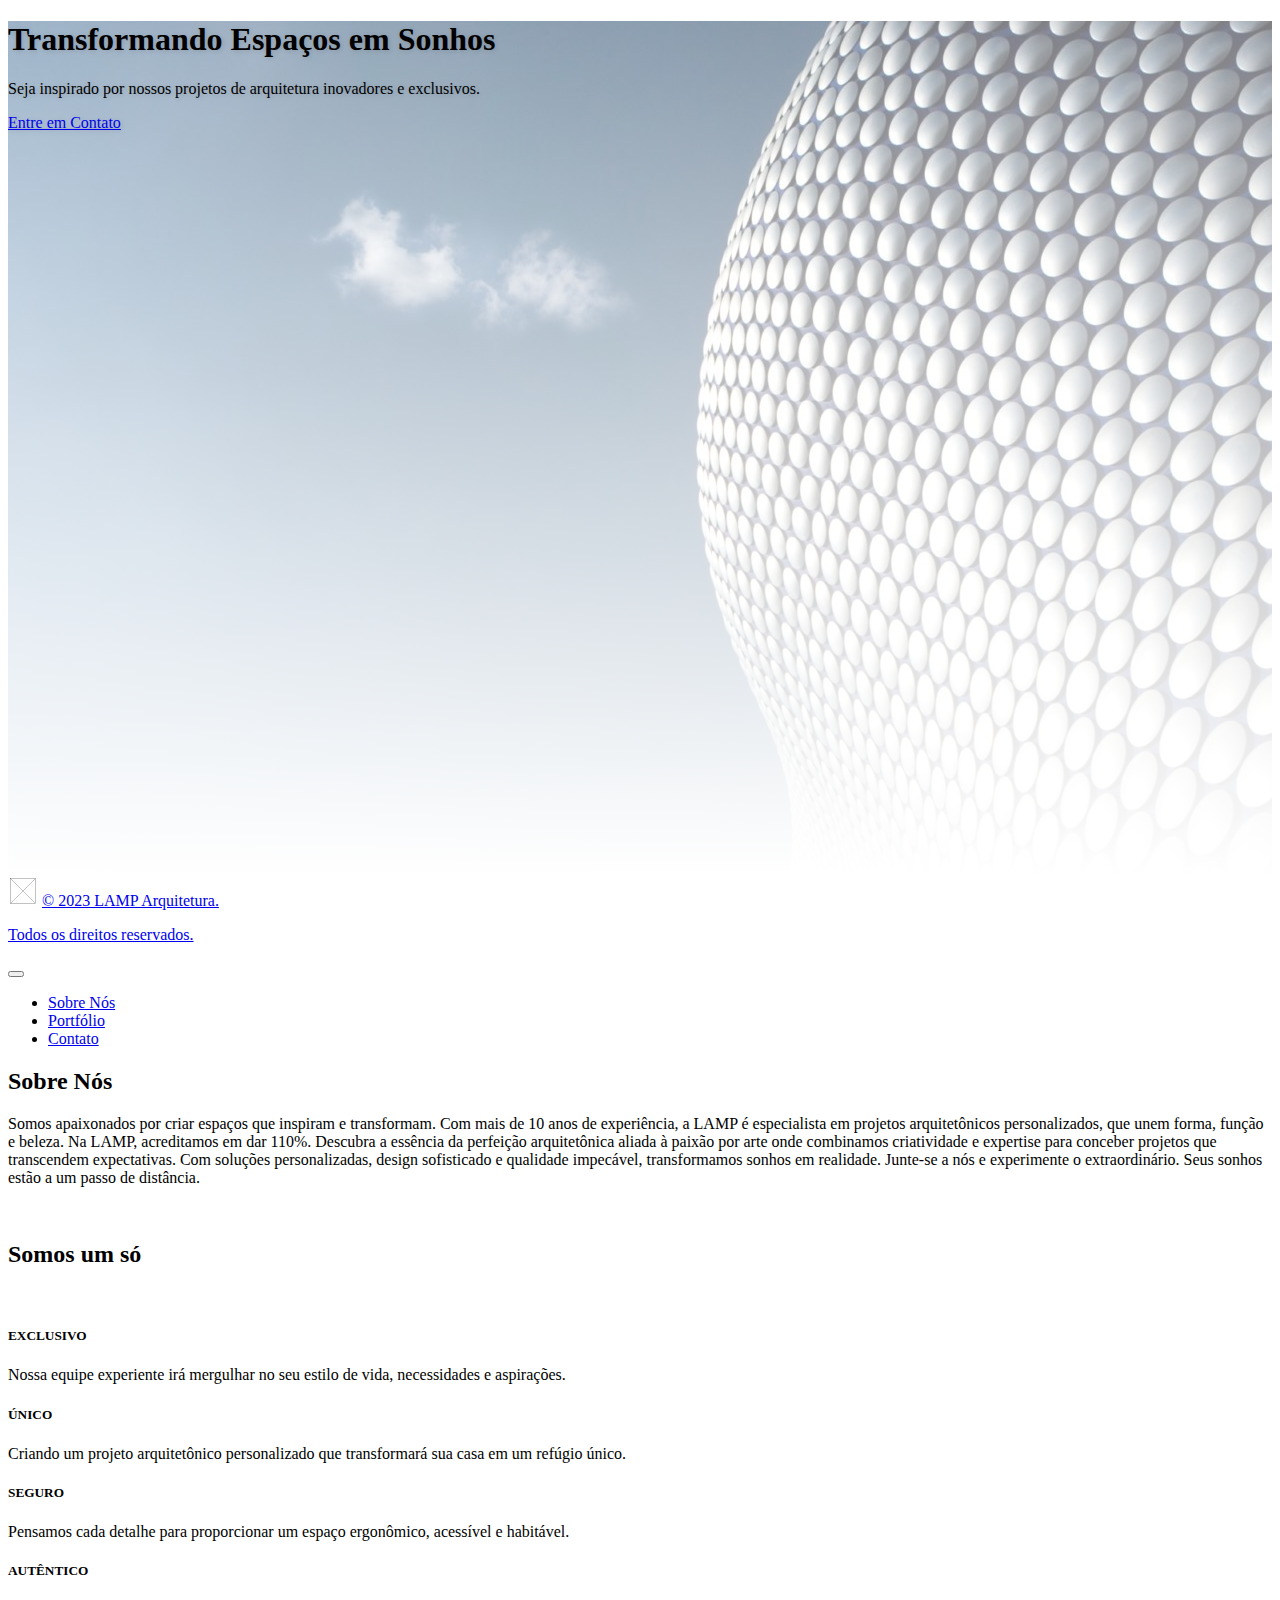
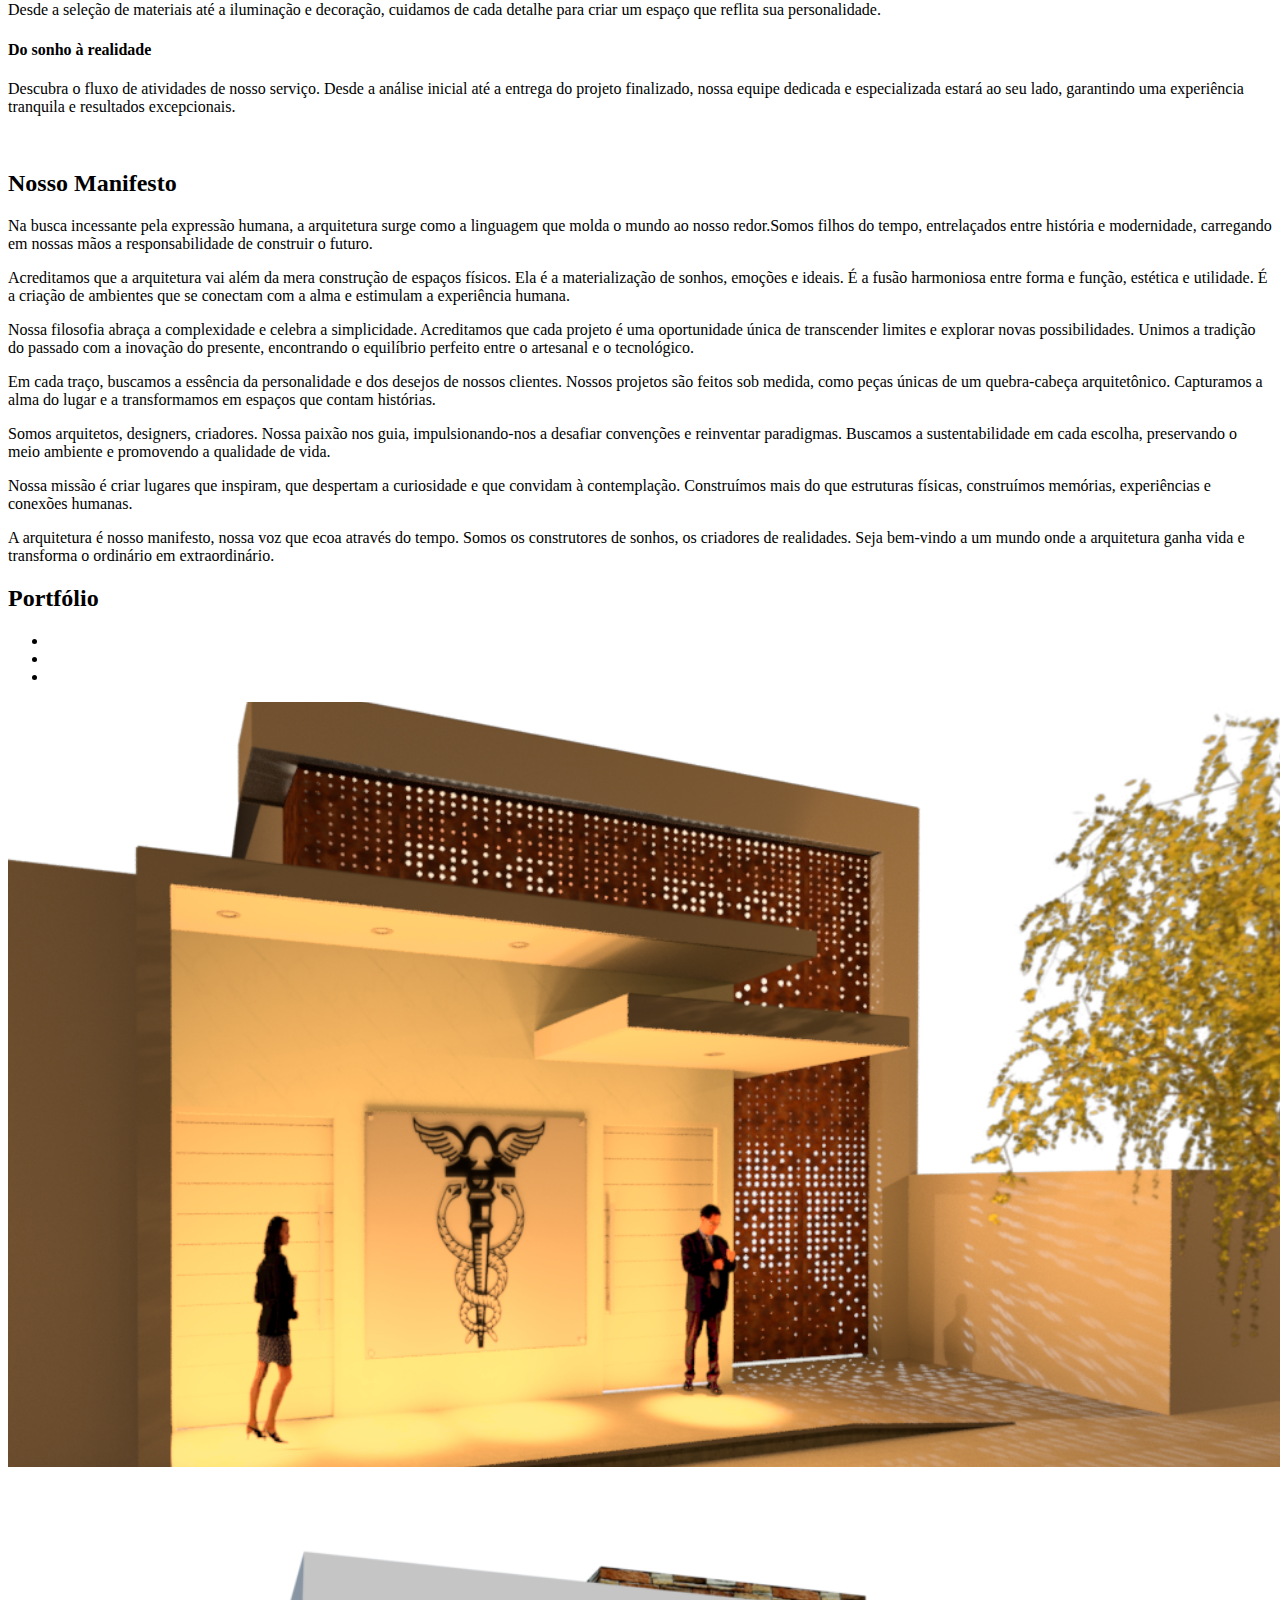
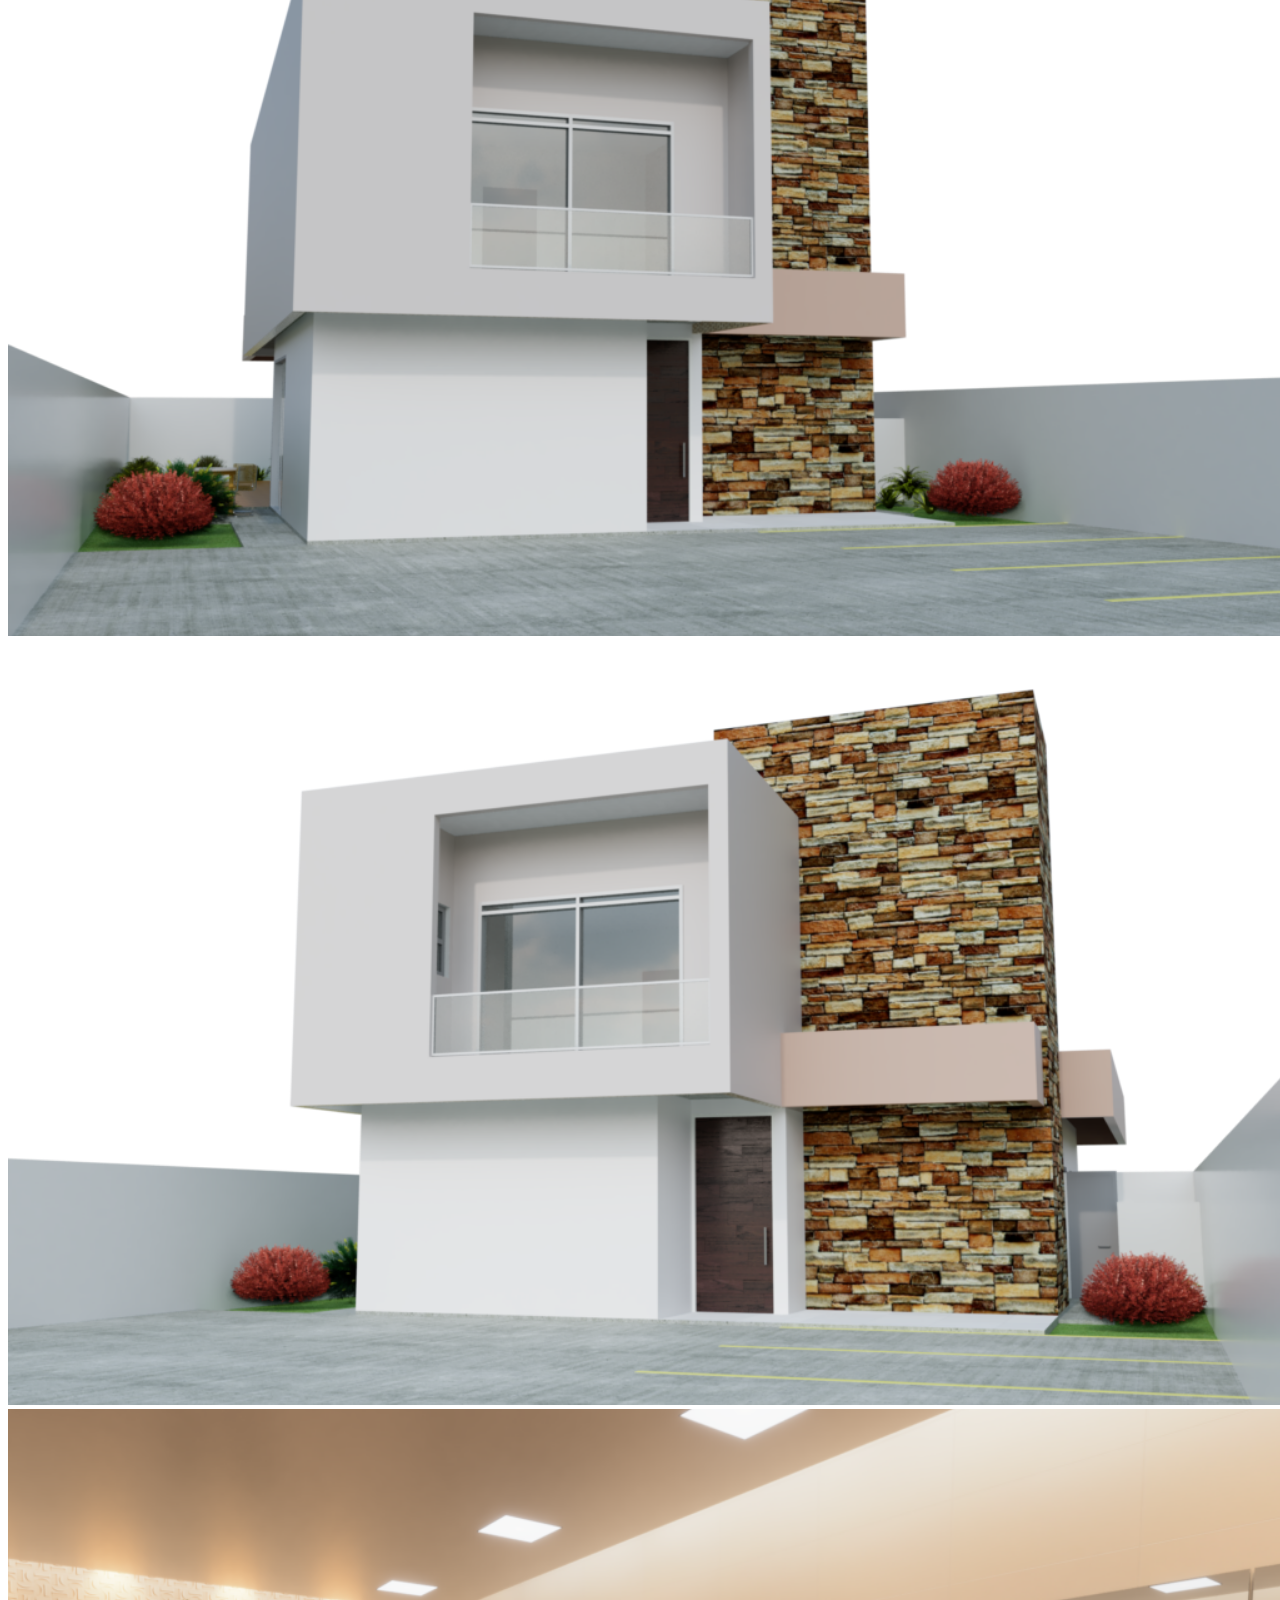
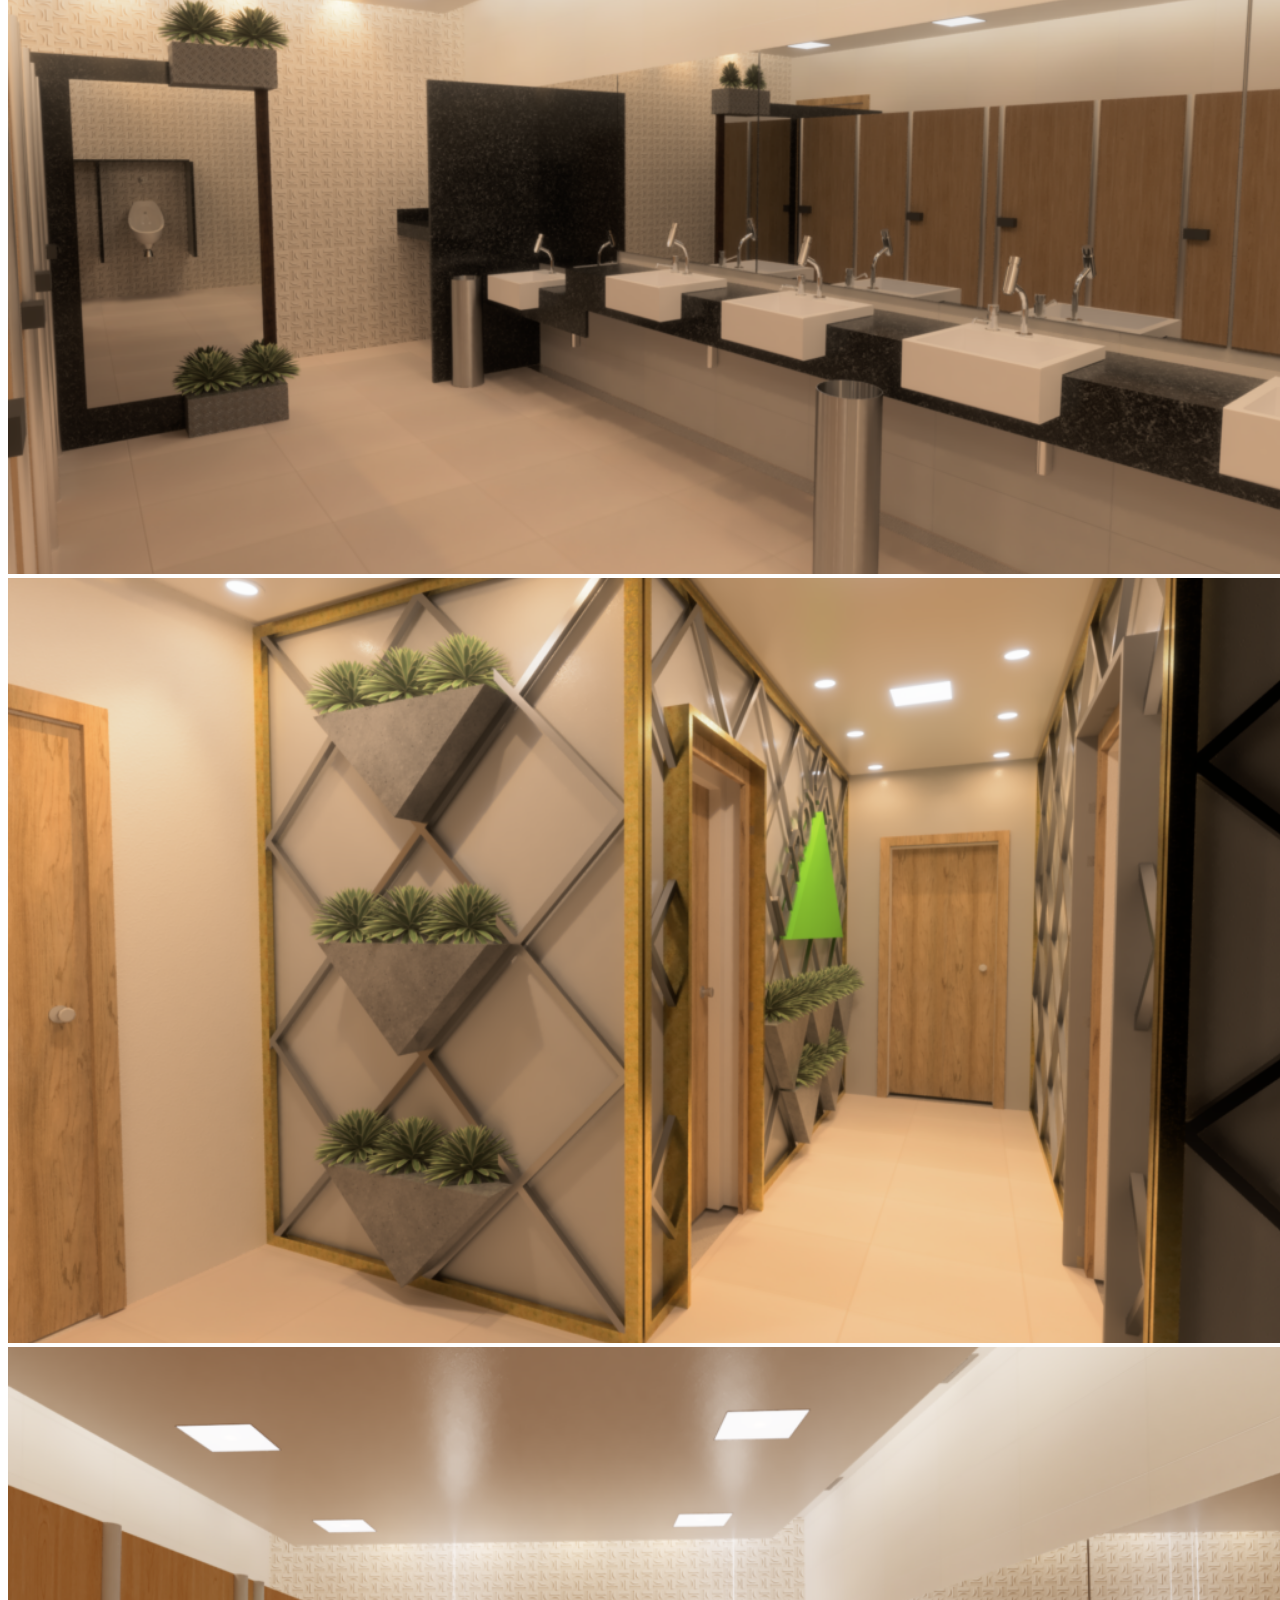
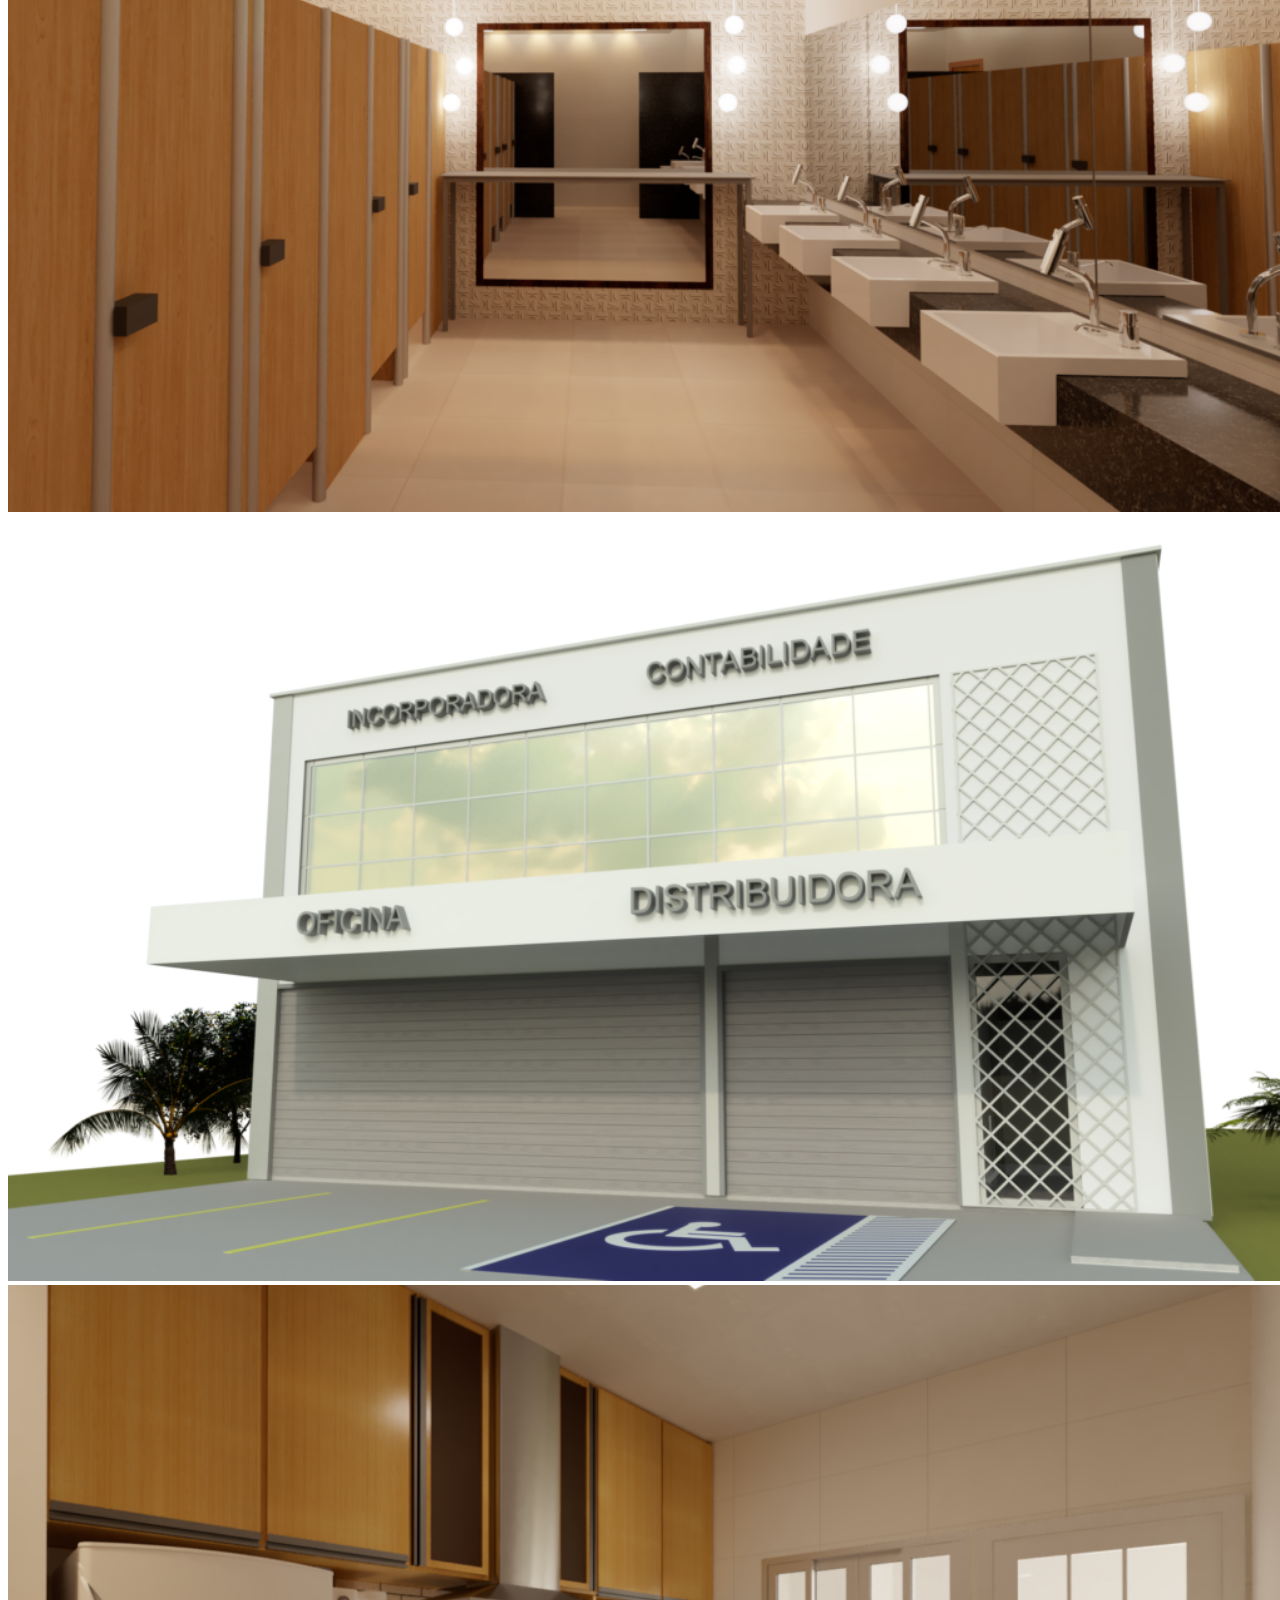
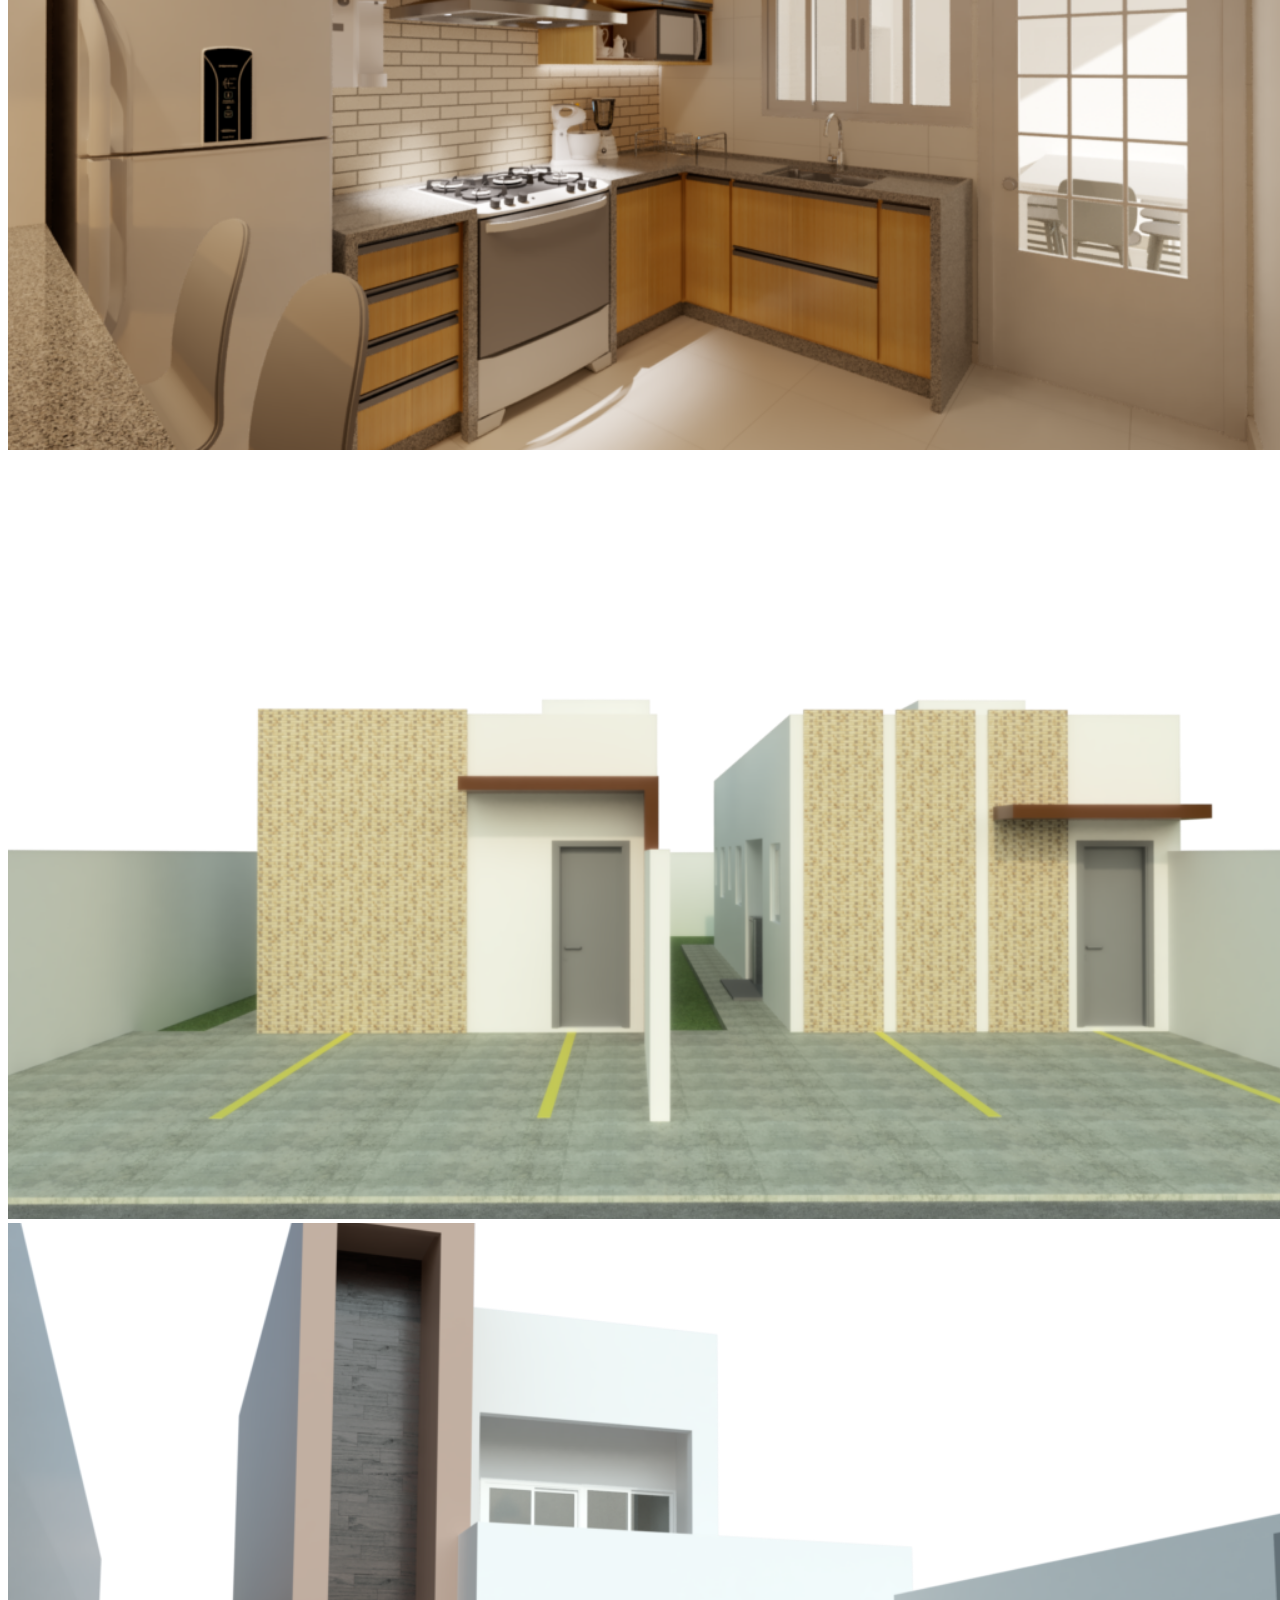
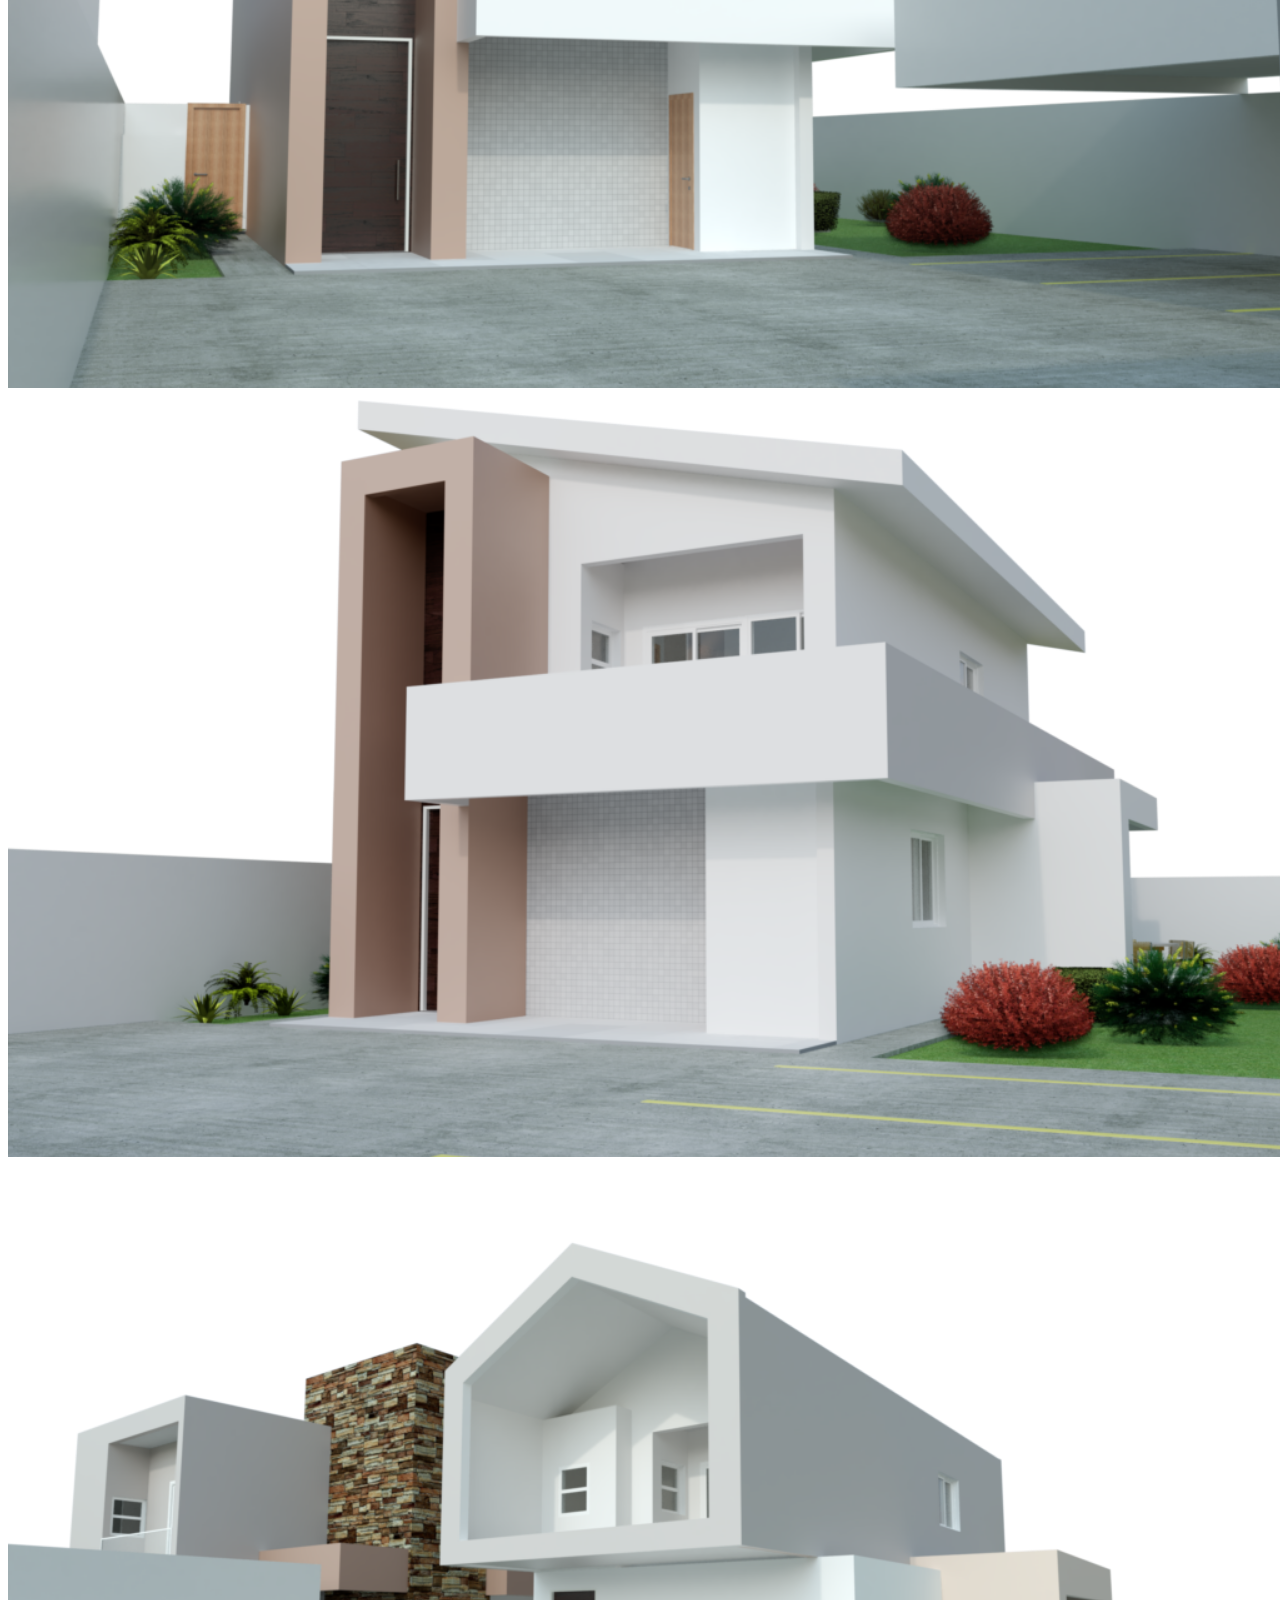
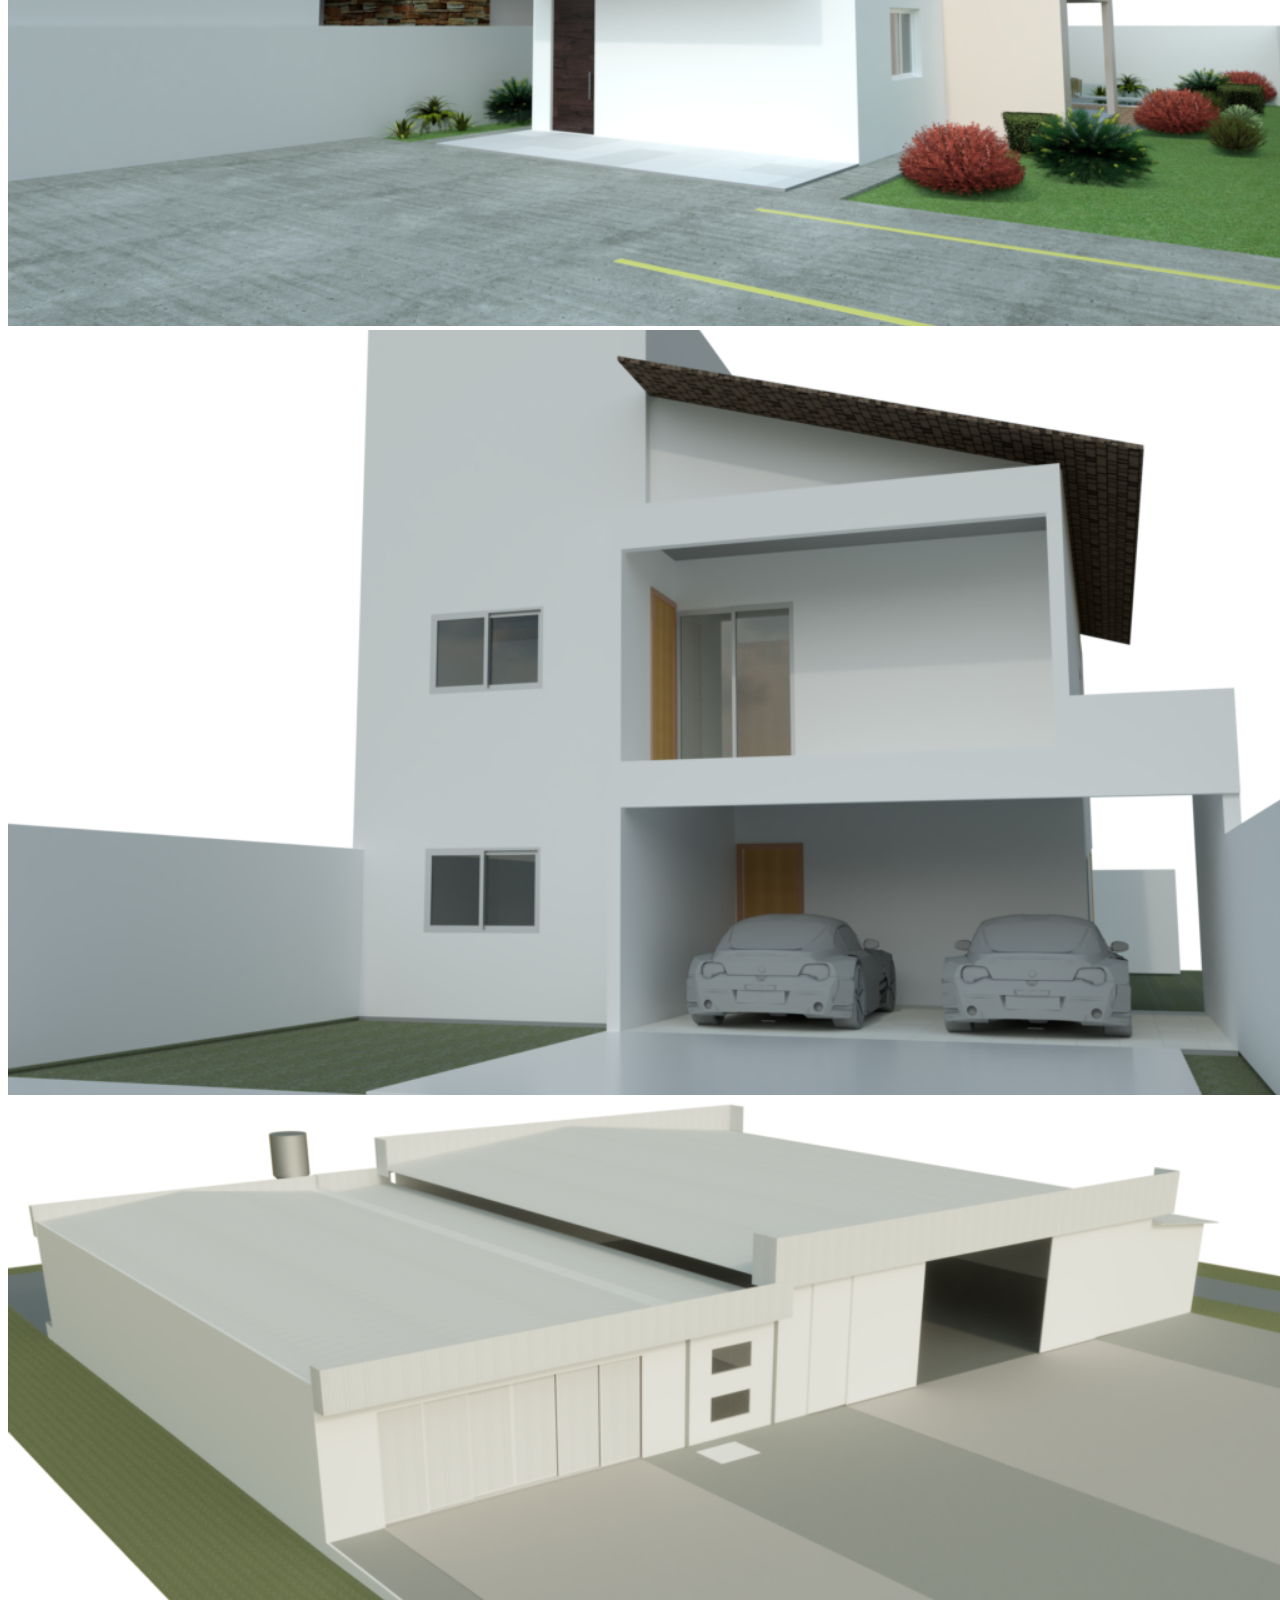
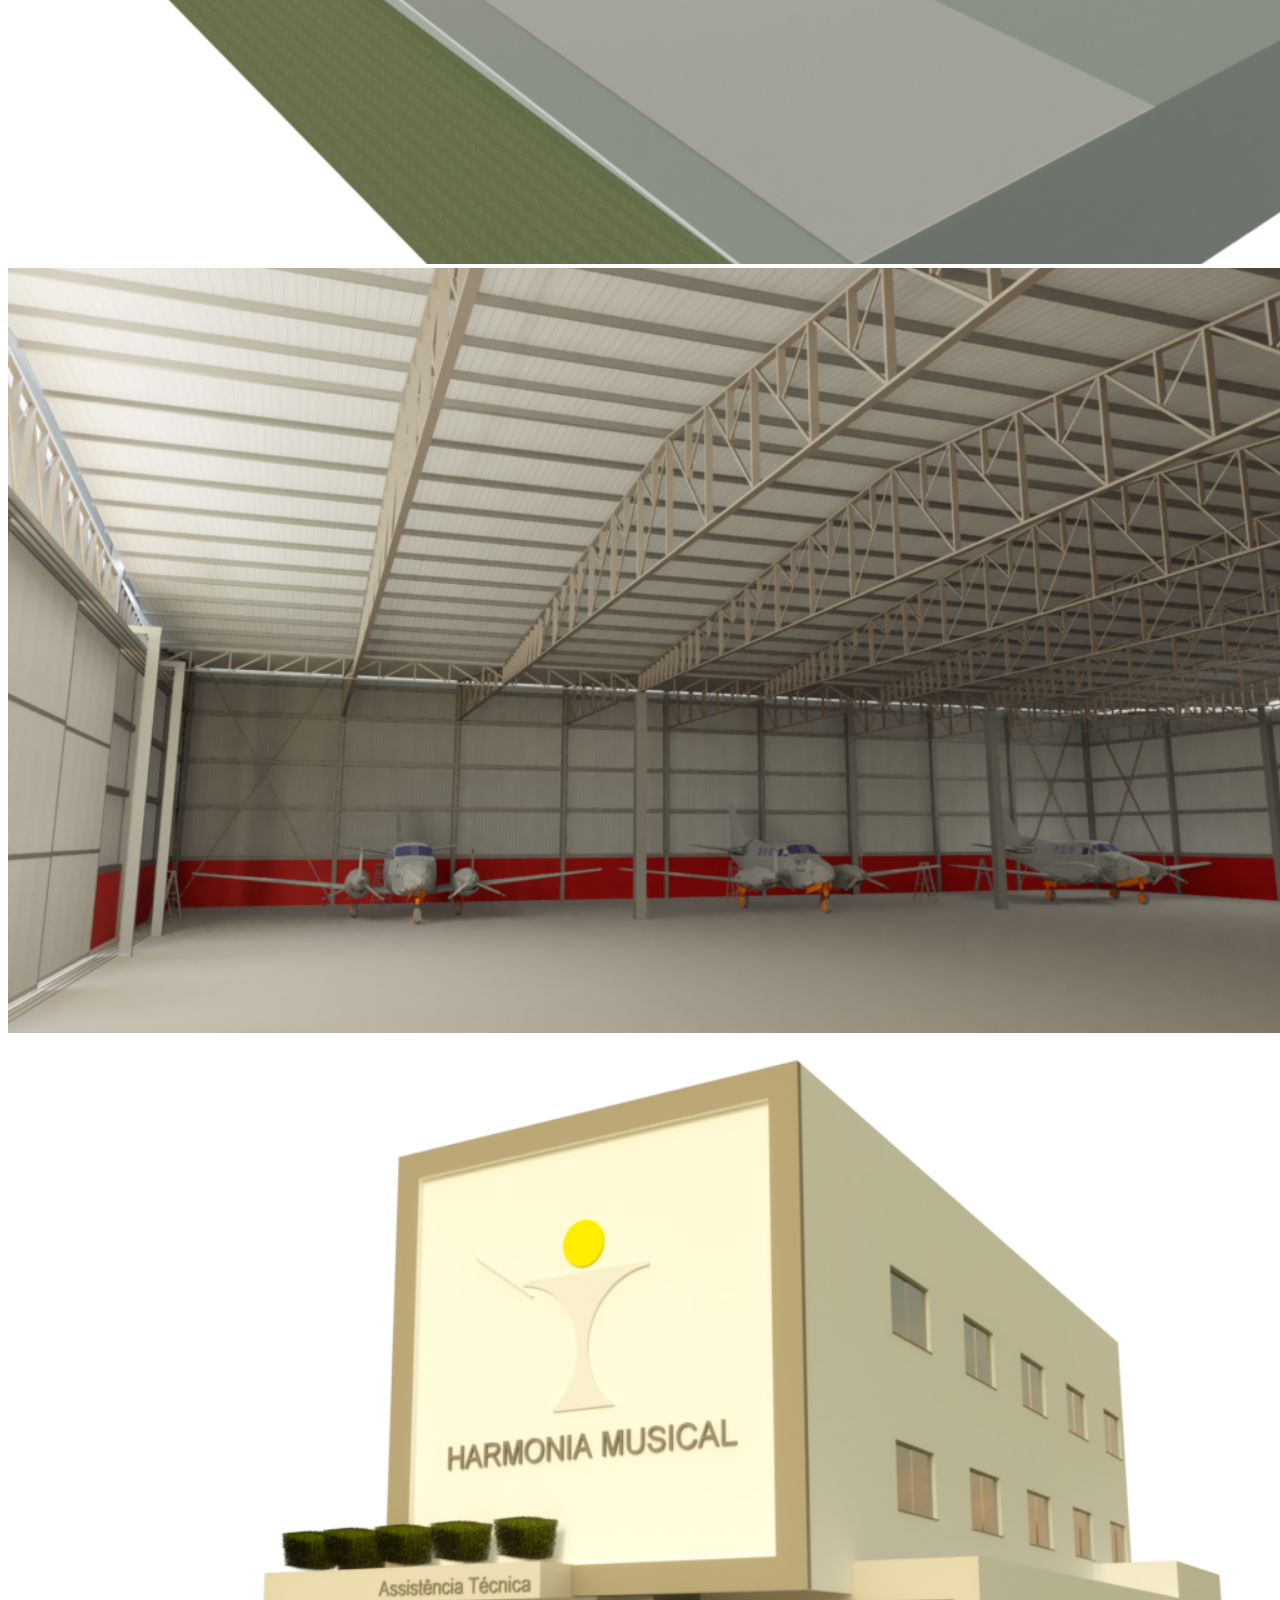
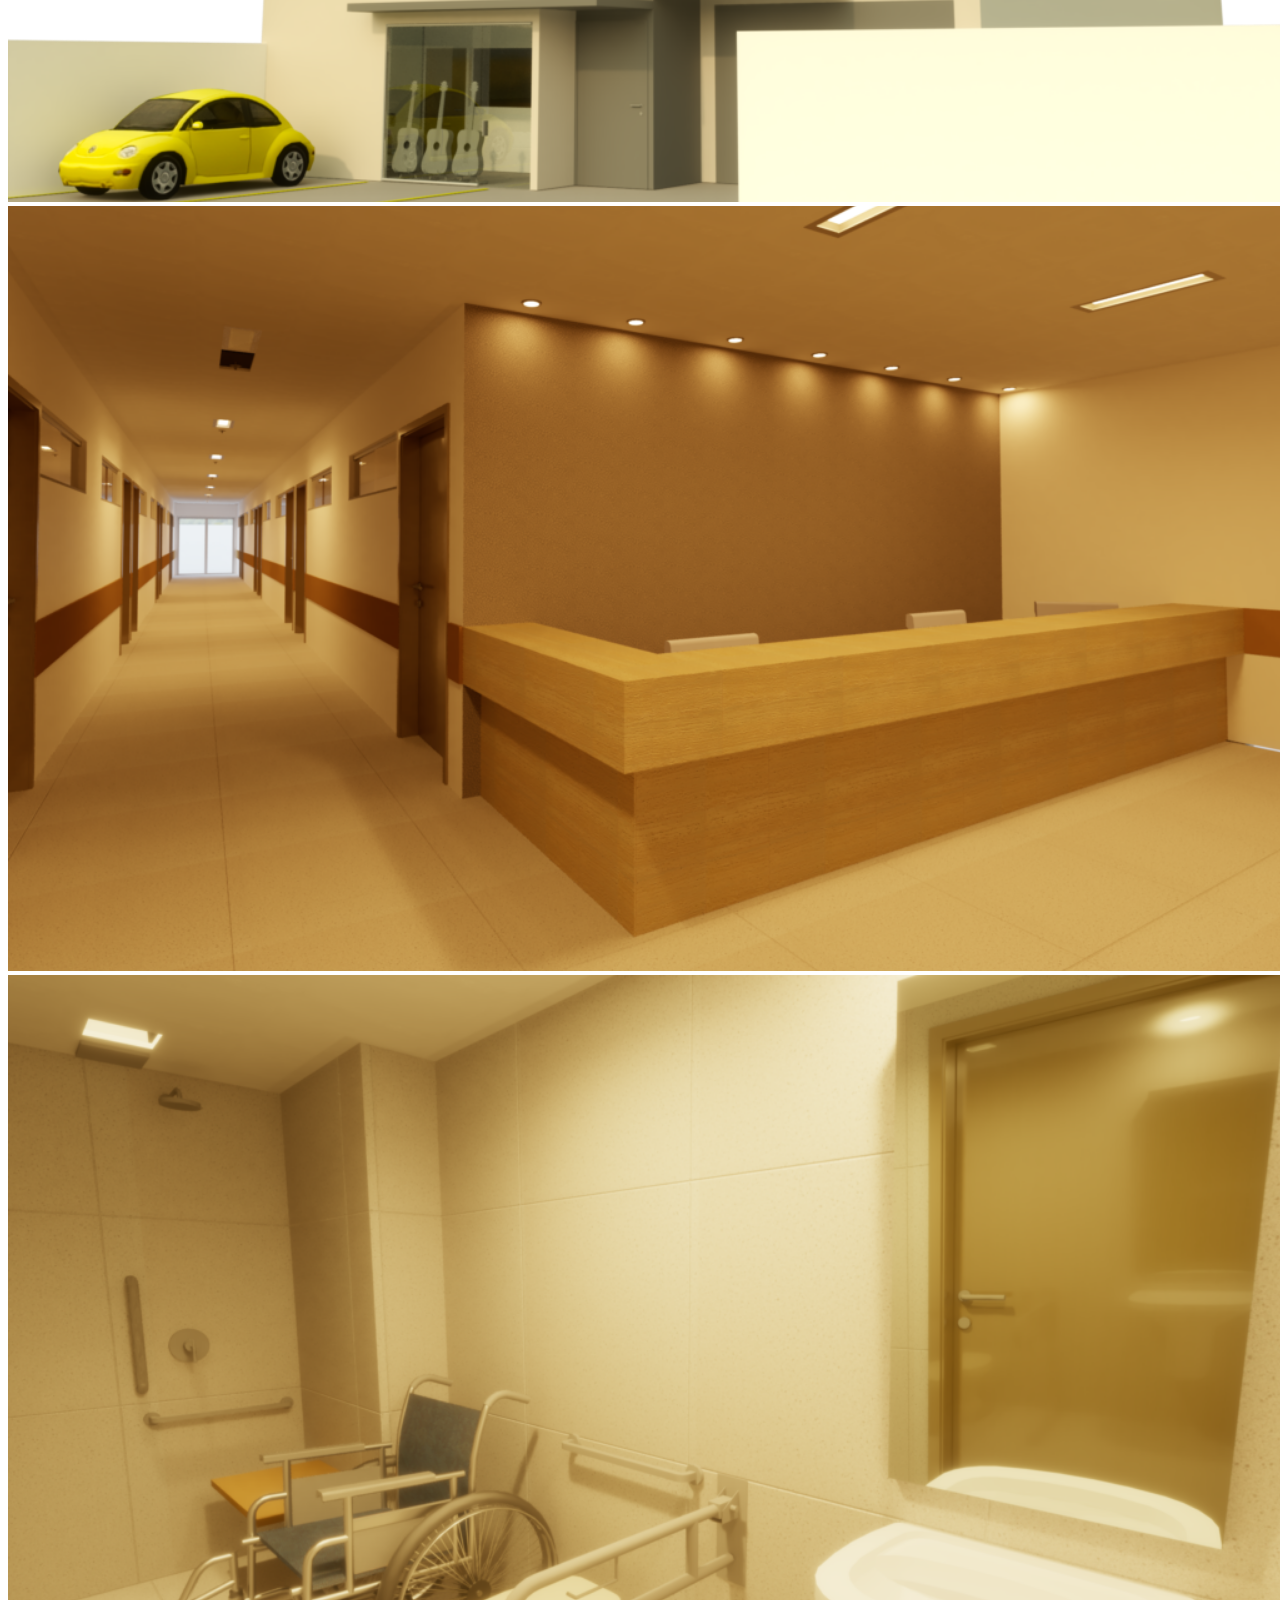
<file: index.html>
<!DOCTYPE html>
<html lang="pt-br">
<head>
    <meta charset="UTF-8">
    <meta name="viewport" content="width=device-width, initial-scale=1.0">
    <meta name="description" content="Somos um escritório de arquitetura focado em projetos e construções de casas de campo.">
    
    <title>LAMP - Arquitetura</title>
    <link rel="icon" href="favicon_1.ico">
    <!-- CONFIG BOOTSTRAP CSS -->
    <link rel="stylesheet" href="https://stackpath.bootstrapcdn.com/bootstrap/4.1.3/css/bootstrap.min.css" integrity="sha384-MCw98/SFnGE8fJT3GXwEOngsV7Zt27NXFoaoApmYm81iuXoPkFOJwJ8ERdknLPMO" crossorigin="anonymous">
    <!-- END CONFIG BOOTSTRAP CSS -->
    
    <!-- CSS PERSONALIZADO -->
    <link rel="stylesheet" href="./css/stylesheet.css">
    <!-- FIM CSS PERSONALIZADO -->

    <!-- scripts -->
    <script src="https://ajax.googleapis.com/ajax/libs/jquery/3.5.1/jquery.min.js"></script>
    <script src="https://cdnjs.cloudflare.com/ajax/libs/popper.js/1.16.0/umd/popper.min.js"></script>
    <script src="https://maxcdn.bootstrapcdn.com/bootstrap/4.5.2/js/bootstrap.min.js"></script>
    <!-- fim scripts -->
    <title> LAMP - Arquitetura </title>
</head>
<body id="body">
    <section id="hero" class="text-center pt-5 px-5" style="height: 95vh;">
        <h1 class="pt-5">Transformando Espaços em Sonhos</h1>
        <p>Seja inspirado por nossos projetos de arquitetura inovadores e exclusivos.</p>
        <a class="btn btn-primary mt-5 px-5" href="https://api.whatsapp.com/send?phone=5562981613868&text=Ol%C3%A1,%20vi%20o%20contato%20no%20site%20e%20gostaria%20de%20falar%20com%20voc%C3%AA" target="_blank">Entre em Contato</a>
    </section>
    <header >
        <nav id="menu" class="navbar navbar-expand-lg navbar-light bg-light fixed-bottom border-top">
            <a class="navbar-brand" href="#"><img src="./logo_icon.svg"></a>
            <a id="texto-nav" class="navbar-text" href="#">&copy; 2023 LAMP Arquitetura.<p> Todos os direitos reservados.</p></a>
            <a>
                <button class="navbar-toggler" type="button" data-toggle="collapse" data-target="#navbarNav" aria-controls="navbarNav" aria-expanded="false" aria-label="Toggle navigation">
                <span class="navbar-toggler-icon"></span>
                </button>
            </a>
            <div class="collapse navbar-collapse" id="navbarNav">
                <ul class="navbar-nav ml-auto">
                    <li class="nav-item active">
                        <a class="nav-link" href="#sobre">Sobre Nós</a>
                    </li>
                    <li class="nav-item">
                        <a class="nav-link" href="#portfolio">Portfólio</a>
                    </li>
                    <li class="nav-item">
                        <a class="nav-link" href="#contato">Contato</a>
                    </li>
                </ul>
            </div>
        </nav>
    </header>
    <main>
         <section id="sobre" class="container py-50">
            <h2>Sobre Nós</h2>
            <p>
                Somos apaixonados por criar espaços que inspiram e transformam. Com mais de 10 anos de experiência, a LAMP é especialista em projetos arquitetônicos personalizados, que unem forma, função e beleza.
                Na LAMP, acreditamos em dar 110%. Descubra a essência da perfeição arquitetônica aliada à paixão por arte onde combinamos criatividade e expertise para conceber projetos que transcendem expectativas. Com soluções personalizadas, design sofisticado e qualidade impecável, transformamos sonhos em realidade. Junte-se a nós e experimente o extraordinário. Seus sonhos estão a um passo de distância.
            </p>
            <br>
            <h2>Somos um só</h2>
            <br>
            <h5>EXCLUSIVO</h5>
            <p>
                Nossa equipe experiente irá mergulhar no seu estilo de vida, necessidades e aspirações.
            </p>
            <h5>ÚNICO</h5>
            <p>
                Criando um projeto arquitetônico personalizado que transformará sua casa em um refúgio único.
            </p>
            <h5>SEGURO</h5>
            <p>
                Pensamos cada detalhe para proporcionar um espaço ergonômico, acessível e habitável.
            </p>
            <h5>AUTÊNTICO</h5>
            <p>
                Desde a seleção de materiais até a iluminação e decoração, cuidamos de cada detalhe para criar um espaço que reflita sua personalidade.
            </p>
        
        <h4>Do sonho à realidade</h4>
        <p>
            Descubra o fluxo de atividades de nosso serviço. Desde a análise inicial até a entrega do projeto finalizado, nossa equipe dedicada e especializada estará ao seu lado, garantindo uma experiência tranquila e resultados excepcionais.
        </p>
        <br>
        </section>
        <section id="manifesto" class="container py-50">
            <h2>Nosso Manifesto</h2>
            <p>
                Na busca incessante pela expressão humana, a arquitetura surge como a linguagem que molda o mundo ao nosso redor.Somos filhos do tempo, entrelaçados entre história e modernidade, carregando em nossas mãos a responsabilidade de construir o futuro.
            </p>
            <p>
                Acreditamos que a arquitetura vai além da mera construção de espaços físicos. Ela é a materialização de sonhos, emoções e ideais. É a fusão harmoniosa entre forma e função, estética e utilidade. É a criação de ambientes que se conectam com a alma e estimulam a experiência humana.
            </p>
            <p>
                Nossa filosofia abraça a complexidade e celebra a simplicidade. Acreditamos que cada projeto é uma oportunidade única de transcender limites e explorar novas possibilidades. Unimos a tradição do passado com a inovação do presente, encontrando o equilíbrio perfeito entre o artesanal e o tecnológico.
            </p>
            <p>
                Em cada traço, buscamos a essência da personalidade e dos desejos de nossos clientes. Nossos projetos são feitos sob medida, como peças únicas de um quebra-cabeça arquitetônico. Capturamos a alma do lugar e a transformamos em espaços que contam histórias.
            </p>
            <p>
                Somos arquitetos, designers, criadores. Nossa paixão nos guia, impulsionando-nos a desafiar convenções e reinventar paradigmas. Buscamos a sustentabilidade em cada escolha, preservando o meio ambiente e promovendo a qualidade de vida.
            </p>
            <p>
                Nossa missão é criar lugares que inspiram, que despertam a curiosidade e que convidam à contemplação. Construímos mais do que estruturas físicas, construímos memórias, experiências e conexões humanas.
            </p>
            <p>
                A arquitetura é nosso manifesto, nossa voz que ecoa através do tempo. Somos os construtores de sonhos, os criadores de realidades. Seja bem-vindo a um mundo onde a arquitetura ganha vida e transforma o ordinário em extraordinário.
            </p>

        </section>     
        <section id="portfolio" class="py-1 px-0">
            <h2 class="container">Portfólio</h2>
            <div id="projectCarousel" class="carousel slide" data-ride="carousel">
                <!-- Indicadores -->
                <ul class="carousel-indicators">
                    <li data-target="#projectCarousel" data-slide-to="0" class="active"></li>
                    <li data-target="#projectCarousel" data-slide-to="1"></li>
                    <li data-target="#projectCarousel" data-slide-to="2"></li>
                    <!-- Adicione mais itens de acordo com a quantidade de projetos -->
                </ul>
                
                <!-- Slides -->
                <div class="carousel-inner">
                    <div class="carousel-item active">
                        <img src="img/car_01/img_ (1).png" class = "d-block" alt="Projeto 1">
                    </div>
                    <div class="carousel-item">
                        <img src="img/car_01/img_ (2).png" class = "d-block" alt="Projeto 1">
                    </div>
                    <div class="carousel-item">
                        <img src="img/car_01/img_ (3).png" class = "d-block" alt="Projeto 1">
                    </div>
                    <div class="carousel-item">
                        <img src="img/car_01/img_ (4).png" class = "d-block" alt="Projeto 1">
                    </div>
                    <div class="carousel-item">
                        <img src="img/car_01/img_ (5).png" class = "d-block" alt="Projeto 1">
                    </div>
                    <div class="carousel-item">
                        <img src="img/car_01/img_ (6).png" class = "d-block" alt="Projeto 1">
                    </div>
                    <div class="carousel-item">
                        <img src="img/car_01/img_ (7).png" class = "d-block" alt="Projeto 1">
                    </div>
                    <div class="carousel-item">
                        <img src="img/car_01/img_ (8).png" class = "d-block" alt="Projeto 1">
                    </div>
                    <div class="carousel-item">
                        <img src="img/car_01/img_ (9).png" class = "d-block" alt="Projeto 1">
                    </div>
                    <div class="carousel-item">
                        <img src="img/car_01/img_ (10).png" class = "d-block" alt="Projeto 1">
                    </div>
                    <div class="carousel-item">
                        <img src="img/car_01/img_ (11).png" class = "d-block" alt="Projeto 1">
                    </div>
                    <div class="carousel-item">
                        <img src="img/car_01/img_ (12).png" class = "d-block" alt="Projeto 1">
                    </div>
                    <div class="carousel-item">
                        <img src="img/car_01/img_ (13).png" class = "d-block" alt="Projeto 1">
                    </div>
                    <div class="carousel-item">
                        <img src="img/car_01/img_ (14).png" class = "d-block" alt="Projeto 1">
                    </div>
                    <div class="carousel-item">
                        <img src="img/car_01/img_ (15).png" class = "d-block" alt="Projeto 1">
                    </div>
                    <div class="carousel-item">
                        <img src="img/car_01/img_ (16).png" class = "d-block" alt="Projeto 1">
                    </div>
                    <div class="carousel-item">
                        <img src="img/car_01/img_ (17).png" class = "d-block" alt="Projeto 1">
                    </div>
                    <div class="carousel-item">
                        <img src="img/car_01/img_ (18).png" class = "d-block" alt="Projeto 1">
                    </div>
                    <div class="carousel-item">
                        <img src="img/car_01/img_ (19).png" class = "d-block" alt="Projeto 1">
                    </div>
                    <div class="carousel-item">
                        <img src="img/car_01/img_ (20).png" class = "d-block" alt="Projeto 1">
                    </div>
                    <div class="carousel-item">
                        <img src="img/car_01/img_ (21).png" class = "d-block" alt="Projeto 1">
                    </div>
                    <div class="carousel-item">
                        <img src="img/car_01/img_ (22).png" class = "d-block" alt="Projeto 1">
                    </div>
                    <div class="carousel-item">
                        <img src="img/car_01/img_ (23).png" class = "d-block" alt="Projeto 1">
                    </div>
                    <div class="carousel-item">
                        <img src="img/car_01/img_ (24).png" class = "d-block" alt="Projeto 1">
                    </div>
                    <div class="carousel-item">
                        <img src="img/car_01/img_ (25).png" class = "d-block" alt="Projeto 1">
                    </div>
                    <div class="carousel-item">
                        <img src="img/car_01/img_ (26).png" class = "d-block" alt="Projeto 1">
                    </div>
                    <div class="carousel-item">
                        <img src="img/car_01/img_ (27).png" class = "d-block" alt="Projeto 1">
                    </div>
                    <div class="carousel-item">
                        <img src="img/car_01/img_ (28).png" class = "d-block" alt="Projeto 1">
                    </div>
                    <div class="carousel-item">
                        <img src="img/car_01/img_ (29).png" class = "d-block" alt="Projeto 1">
                    </div>
                    <div class="carousel-item">
                        <img src="img/car_01/img_ (30).png" class = "d-block" alt="Projeto 1">
                    </div>
                    <div class="carousel-item">
                        <img src="img/car_01/img_ (31).png" class = "d-block" alt="Projeto 1">
                    </div>

                    <!-- Adicione mais slides de acordo com a quantidade de projetos -->
                </div>
                
                <!-- Controles -->
                <a title="Anterior" class="carousel-control-prev" href="#projectCarousel" data-slide="prev">
                    <span class="carousel-control-prev-icon"></span>
                </a>
                <a title="proximo" class="carousel-control-next" href="#projectCarousel" data-slide="next">
                    <span class="carousel-control-next-icon"></span>
                </a>
            </div>
        </section>
    </main>
    <!-- FIM DO CONTAINER MAIN-->
    <br>
    <footer id="contato" class="text-center pb-5 m-5 mb-5">
        <h3>Contato </h3>
        <p> 62 981 613 868 | contato@arqlamp.com </p>
    </footer>

    <!-- CONFIG BOOTSTRAP SCRIPTS -->
    <script src="https://code.jquery.com/jquery-3.3.1.slim.min.js" integrity="sha384-q8i/X+965DzO0rT7abK41JStQIAqVgRVzpbzo5smXKp4YfRvH+8abtTE1Pi6jizo" crossorigin="anonymous"></script>
    <script src="https://cdnjs.cloudflare.com/ajax/libs/popper.js/1.14.3/umd/popper.min.js" integrity="sha384-ZMP7rVo3mIykV+2+9J3UJ46jBk0WLaUAdn689aCwoqbBJiSnjAK/l8WvCWPIPm49" crossorigin="anonymous"></script>
    <script src="https://stackpath.bootstrapcdn.com/bootstrap/4.1.3/js/bootstrap.min.js" integrity="sha384-ChfqqxuZUCnJSK3+MXmPNIyE6ZbWh2IMqE241rYiqJxyMiZ6OW/JmZQ5stwEULTy" crossorigin="anonymous"></script>
    <!-- END CONFIG BOOTSTRAP SCRIPTS-->
    <script>
        $("#menu").on("click", function () {
    $('.navbar-collapse').collapse('hide');
});

$("#body").on("click", function () {
    $('.navbar-collapse').collapse('hide');
});

    </script>
</body>
</html>
</file>
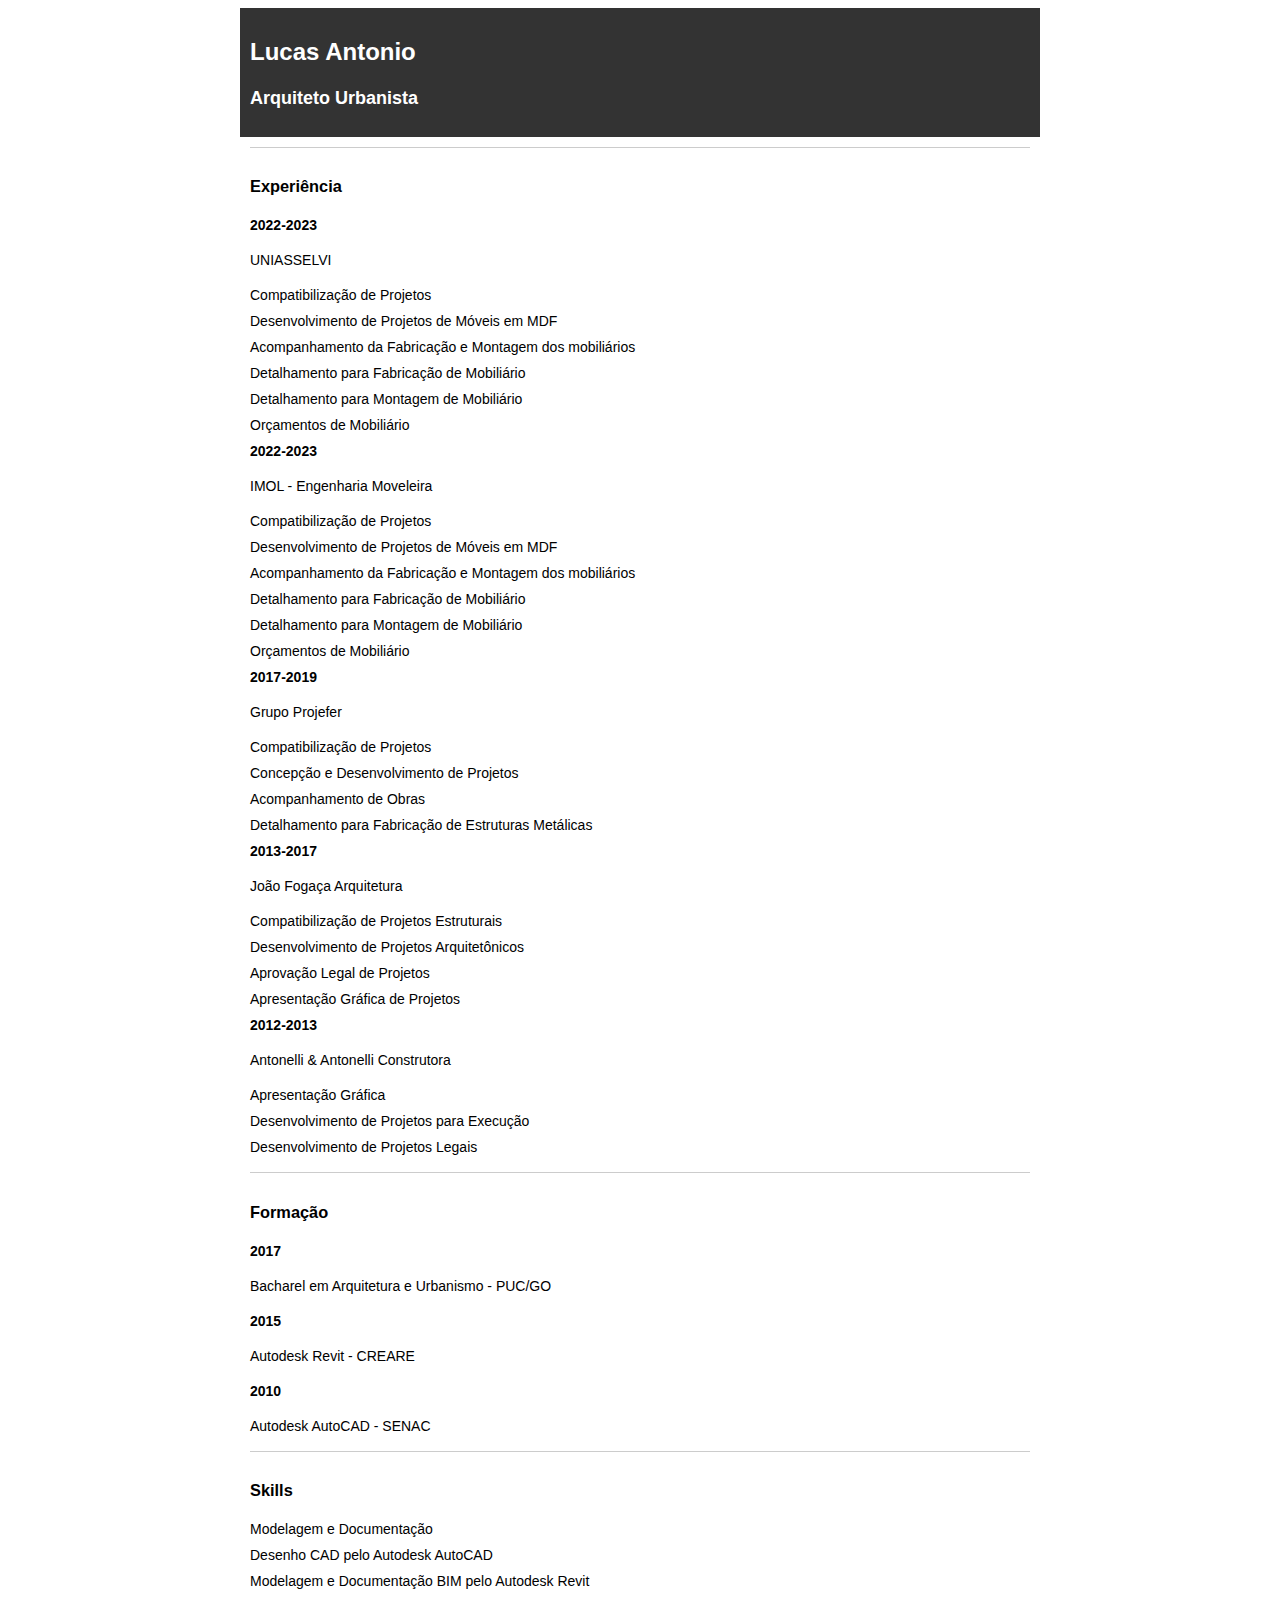
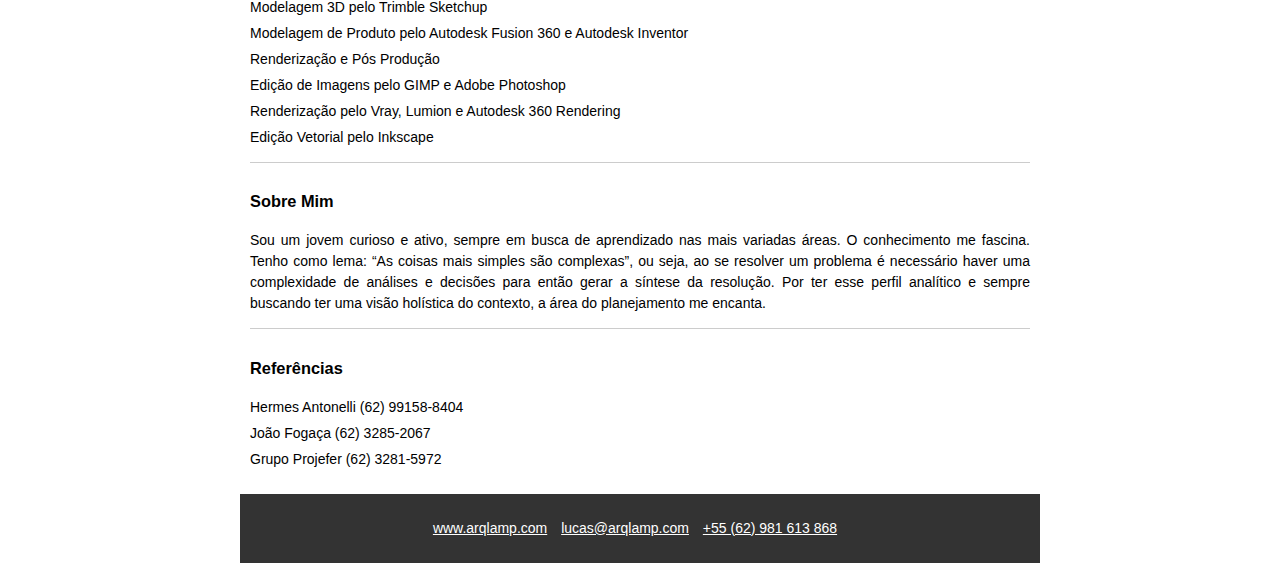
<file: curriculo/index.html>
<!DOCTYPE html>
<html>
<head>
  <title>Currículo de Lucas Antonio Magalhães Pereira</title>
  <link rel="stylesheet" href="style.css">
</head>
<body>
  <div class="container">
    <div class="header">
      <h1>Lucas Antonio</h1>
      <h2>Arquiteto Urbanista</h2>
    </div>
    <div class="content">
      <div class="experience">
        <h3>Experiência</h3>
        <ul>
        <li>
            <strong>2022-2023</strong>
            <p>UNIASSELVI</p>
            <ul>
                <li>Compatibilização de Projetos</li>
                <li>Desenvolvimento de Projetos de Móveis em MDF</li>
                <li>Acompanhamento da Fabricação e Montagem dos mobiliários</li>
                <li>Detalhamento para Fabricação de Mobiliário</li>
                <li>Detalhamento para Montagem de Mobiliário</li>
                <li>Orçamentos de Mobiliário</li>
            </ul>
            </li>
            <li>
          <li>
            <strong>2022-2023</strong>
            <p>IMOL - Engenharia Moveleira</p>
            <ul>
              <li>Compatibilização de Projetos</li>
              <li>Desenvolvimento de Projetos de Móveis em MDF</li>
              <li>Acompanhamento da Fabricação e Montagem dos mobiliários</li>
              <li>Detalhamento para Fabricação de Mobiliário</li>
              <li>Detalhamento para Montagem de Mobiliário</li>
              <li>Orçamentos de Mobiliário</li>
            </ul>
          </li>
          <li>
            <strong>2017-2019</strong>
            <p>Grupo Projefer</p>
            <ul>
              <li>Compatibilização de Projetos</li>
              <li>Concepção e Desenvolvimento de Projetos</li>
              <li>Acompanhamento de Obras</li>
              <li>Detalhamento para Fabricação de Estruturas Metálicas</li>
            </ul>
          </li>
          <li>
            <strong>2013-2017</strong>
            <p>João Fogaça Arquitetura</p>
            <ul>
              <li>Compatibilização de Projetos Estruturais</li>
              <li>Desenvolvimento de Projetos Arquitetônicos</li>
              <li>Aprovação Legal de Projetos</li>
              <li>Apresentação Gráfica de Projetos</li>
            </ul>
          </li>
          <li>
            <strong>2012-2013</strong>
            <p>Antonelli & Antonelli Construtora</p>
            <ul>
              <li>Apresentação Gráfica</li>
              <li>Desenvolvimento de Projetos para Execução</li>
              <li>Desenvolvimento de Projetos Legais</li>
            </ul>
          </li>
        </ul>
      </div>
      <div class="formation">
        <h3>Formação</h3>
        <ul>
          <li>
            <strong>2017</strong>
            <p>Bacharel em Arquitetura e Urbanismo - PUC/GO</p>
          </li>
          <li>
            <strong>2015</strong>
            <p>Autodesk Revit - CREARE</p>
          </li>
          <li>
            <strong>2010</strong>
            <p>Autodesk AutoCAD - SENAC</p>
          </li>
        </ul>
      </div>
      <div class="skills">
        <h3>Skills</h3>
        <ul>
          <li>Modelagem e Documentação</li>
          <li>Desenho CAD pelo Autodesk AutoCAD</li>
          <li>Modelagem e Documentação BIM pelo Autodesk Revit</li>
          <li>Modelagem 3D pelo Trimble Sketchup</li>
          <li>Modelagem de Produto pelo Autodesk Fusion 360 e Autodesk Inventor</li>
          <li>Renderização e Pós Produção</li>
          <li>Edição de Imagens pelo GIMP e Adobe Photoshop</li>
          <li>Renderização pelo Vray, Lumion e Autodesk 360 Rendering</li>
          <li>Edição Vetorial pelo Inkscape</li>
        </ul>
      </div>
      <div class="about">
        <h3>Sobre Mim</h3>
        <p>Sou um jovem curioso e ativo, sempre em busca de aprendizado nas mais variadas áreas. O conhecimento me fascina. Tenho como lema: “As coisas mais simples são complexas”, ou seja, ao se resolver um problema é necessário haver uma complexidade de análises e decisões para então gerar a síntese da resolução. Por ter esse perfil analítico e sempre buscando ter uma visão holística do contexto, a área do planejamento me encanta.</p>
      </div>
      <div class="references">
        <h3>Referências</h3>
        <ul>
          <li>Hermes Antonelli (62) 99158-8404</li>
          <li>João Fogaça (62) 3285-2067</li>
          <li>Grupo Projefer (62) 3281-5972</li>
        </ul>
      </div>
    </div>
    <div class="footer">
      <ul>
        <li><a href="www.arqlamp.com">www.arqlamp.com</a></li>
        <li><a href="mailto:lucas@arqlamp.com">lucas@arqlamp.com</a></li>
        <li><a href="tel:+55 (62) 981 613 868">+55 (62) 981 613 868</a></li>
      </ul>
    </div>
  </div>
</body>
</html>
</file>
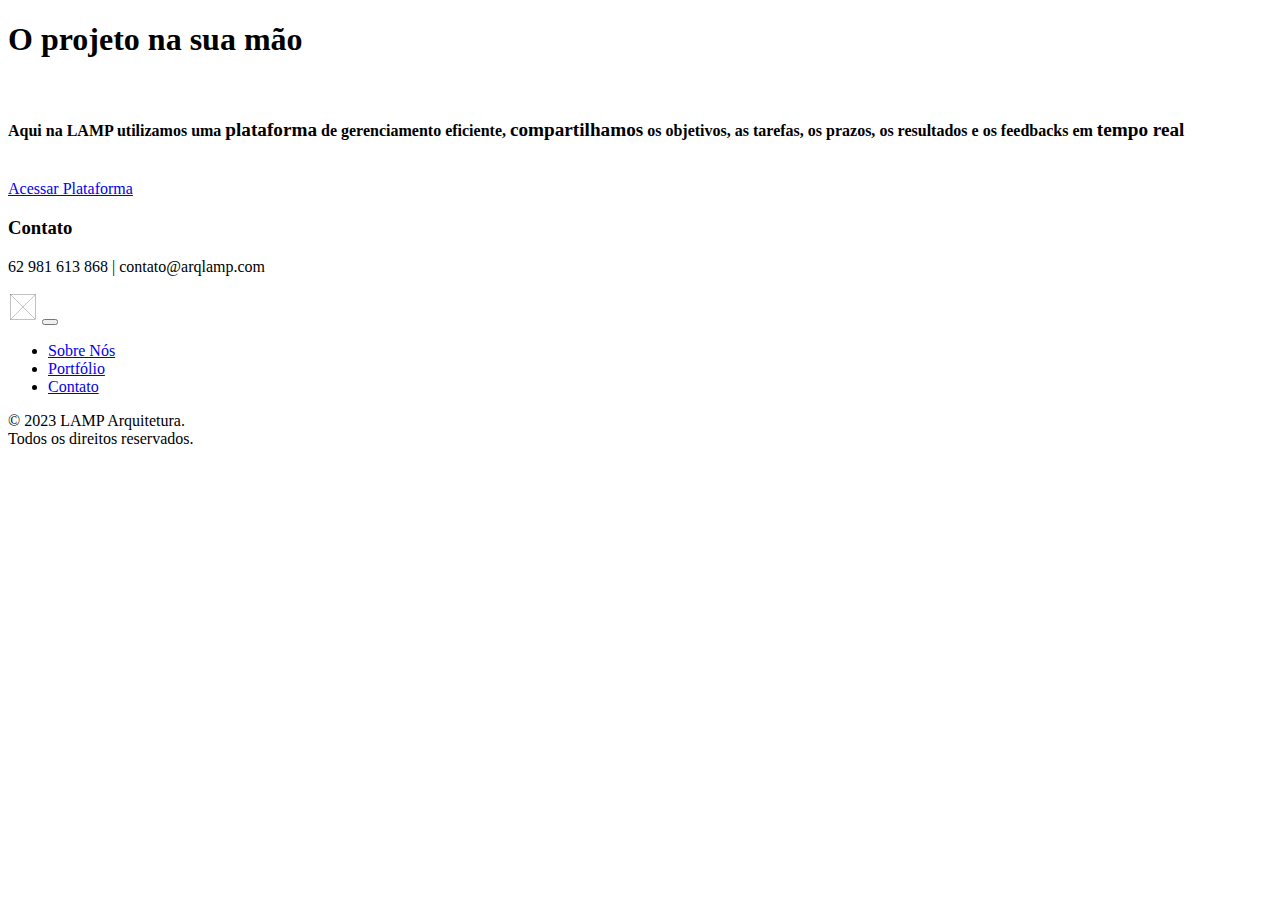
<file: spirit386/index.html>
<!DOCTYPE html>
<html lang="pt-br">
<head>
    <meta Content-Type= "text/html" charset="utf-8">
    <meta name="viewport" content="width=device-width, initial-scale=1.0">
    <meta name="description" content="Somos um escritório de arquitetura focado em projetos e construções de casas de campo.">
    
    <title>LAMP - Arquitetura</title>
    <link rel="icon" href="../favicon_1.ico">
    <!-- CONFIG BOOTSTRAP CSS -->
    <link rel="stylesheet" href="https://stackpath.bootstrapcdn.com/bootstrap/4.1.3/css/bootstrap.min.css" integrity="sha384-MCw98/SFnGE8fJT3GXwEOngsV7Zt27NXFoaoApmYm81iuXoPkFOJwJ8ERdknLPMO" crossorigin="anonymous">
    <!-- END CONFIG BOOTSTRAP CSS -->
    
    <!-- CSS PERSONALIZADO -->
    <link rel="stylesheet" href="../css/stylesheet.css">
    <!-- FIM CSS PERSONALIZADO -->

    <!-- scripts -->
    <script src="https://ajax.googleapis.com/ajax/libs/jquery/3.5.1/jquery.min.js"></script>
    <script src="https://cdnjs.cloudflare.com/ajax/libs/popper.js/1.16.0/umd/popper.min.js"></script>
    <script src="https://maxcdn.bootstrapcdn.com/bootstrap/4.5.2/js/bootstrap.min.js"></script>
    <!-- fim scripts -->
     
    <title> LAMP - Arquitetura | SPIRIT386 </title>
</head>
<body id="body">
    <section id="heroSys" class="text-center border-bottom">
        <div>
            <h1 id="titulo" class="m-5">O projeto na sua mão</h1>
        <br>
    </section>

    <main id="main">
        <section class="text-center" >
                <h4 class="p-5">
                <span> Aqui na LAMP utilizamos uma <b style="font-size: larger;">plataforma</b> de gerenciamento eficiente,</span>
                <span><b style="font-size: larger;">compartilhamos</b> os objetivos, as tarefas, os prazos, </span>
                <span></span>os resultados e os feedbacks em</span>
                <span><b style="font-size: larger;">tempo real</b></span>
                </h4>
                <!-- <p>Acesse o Sistema clicando no botão abaixo </p> -->
                <br>
                <a id= "botao"  class="btn btn-primary px-5" href="https://redmine.mundoaec.com" >Acessar Plataforma</a>
        </section>    
        
        <section id="contato" >
            <h3>Contato </h3>
            <p> 62 981 613 868 | contato@arqlamp.com </p>
        </section>

    </main>

    <header id="header">
        <nav id="menu" class="navbar navbar-expand-lg navbar-light bg-light border-top fixed-bottom align-content-between">
            <a class="navbar-brand" href="../index.html" title="Logo LAMP Arquitetura"><img src="../logo_icon.svg" alt="LAMP"></a>
            <a>
                <button class="navbar-toggler" type="button" data-toggle="collapse" data-target="#navbarNav" aria-controls="navbarNav" aria-expanded="false" aria-label="Toggle navigation">
                <span class="navbar-toggler-icon"></span>
                </button>
            </a>
            <div class="collapse navbar-collapse" id="navbarNav">
                <ul class="navbar-nav ml-auto">
                    <li class="nav-item active">
                        <a class="nav-link" href="../index.html#sobre">Sobre Nós</a>
                    </li>
                    <li class="nav-item">
                        <a class="nav-link" href="../index.html#portfolio">Portfólio</a>
                    </li>
                    <li class="nav-item">
                        <a class="nav-link" href="../index.html#contato">Contato</a>
                    </li>
                </ul>
            </div>
        </nav>
    </header>
    
    <!-- FIM DO CONTAINER MAIN-->
    <footer>
        <span class="rodape">
            <p>&copy; 2023 LAMP Arquitetura.<br>Todos os direitos reservados.</p>
        </span>
    </footer>    
    <!-- CONFIG BOOTSTRAP SCRIPTS -->
    <script src="https://code.jquery.com/jquery-3.3.1.slim.min.js" integrity="sha384-q8i/X+965DzO0rT7abK41JStQIAqVgRVzpbzo5smXKp4YfRvH+8abtTE1Pi6jizo" crossorigin="anonymous"></script>
    <script src="https://cdnjs.cloudflare.com/ajax/libs/popper.js/1.14.3/umd/popper.min.js" integrity="sha384-ZMP7rVo3mIykV+2+9J3UJ46jBk0WLaUAdn689aCwoqbBJiSnjAK/l8WvCWPIPm49" crossorigin="anonymous"></script>
    <script src="https://stackpath.bootstrapcdn.com/bootstrap/4.1.3/js/bootstrap.min.js" integrity="sha384-ChfqqxuZUCnJSK3+MXmPNIyE6ZbWh2IMqE241rYiqJxyMiZ6OW/JmZQ5stwEULTy" crossorigin="anonymous"></script>
    <!-- END CONFIG BOOTSTRAP SCRIPTS-->
    
    <!-- Recolhimento do menu -->
    <script>
        $("#menu").on("click", function () {
            $('.navbar-collapse').collapse('hide');
        });

        $("#body").on("click", function () {
            $('.navbar-collapse').collapse('hide');
        });

    </script>
    <!-- end Recolhimento do menu -->
    
    <!--acesso-->
    <script>
        // Cria uma variável com a senha correta
        var senha = "Projeto";

        // Cria uma variável com o link do botão
        var link = "https://redmine.mundoaec.com";

        // Cria uma função que verifica a senha e abre o link
        function verificarSenha() {
        // Solicita ao usuário que digite a senha
        var entrada = prompt("Digite a senha", "");

        // Verifica se a senha está correta
        if (entrada == senha) {
            // Abre o link em uma nova aba ou janela
            window.open(link);
        } else {
            // Exibe uma mensagem de erro
            alert("Senha incorreta!");
        }
        }

        // Seleciona o botão pelo seu id
        var botao = document.getElementById("botao");

        // Adiciona um evento de clique ao botão que chama a função verificarSenha
        // botao.addEventListener("click", verificarSenha);


    </script>
    <!--end acesso-->
</body>
</html>
</file>
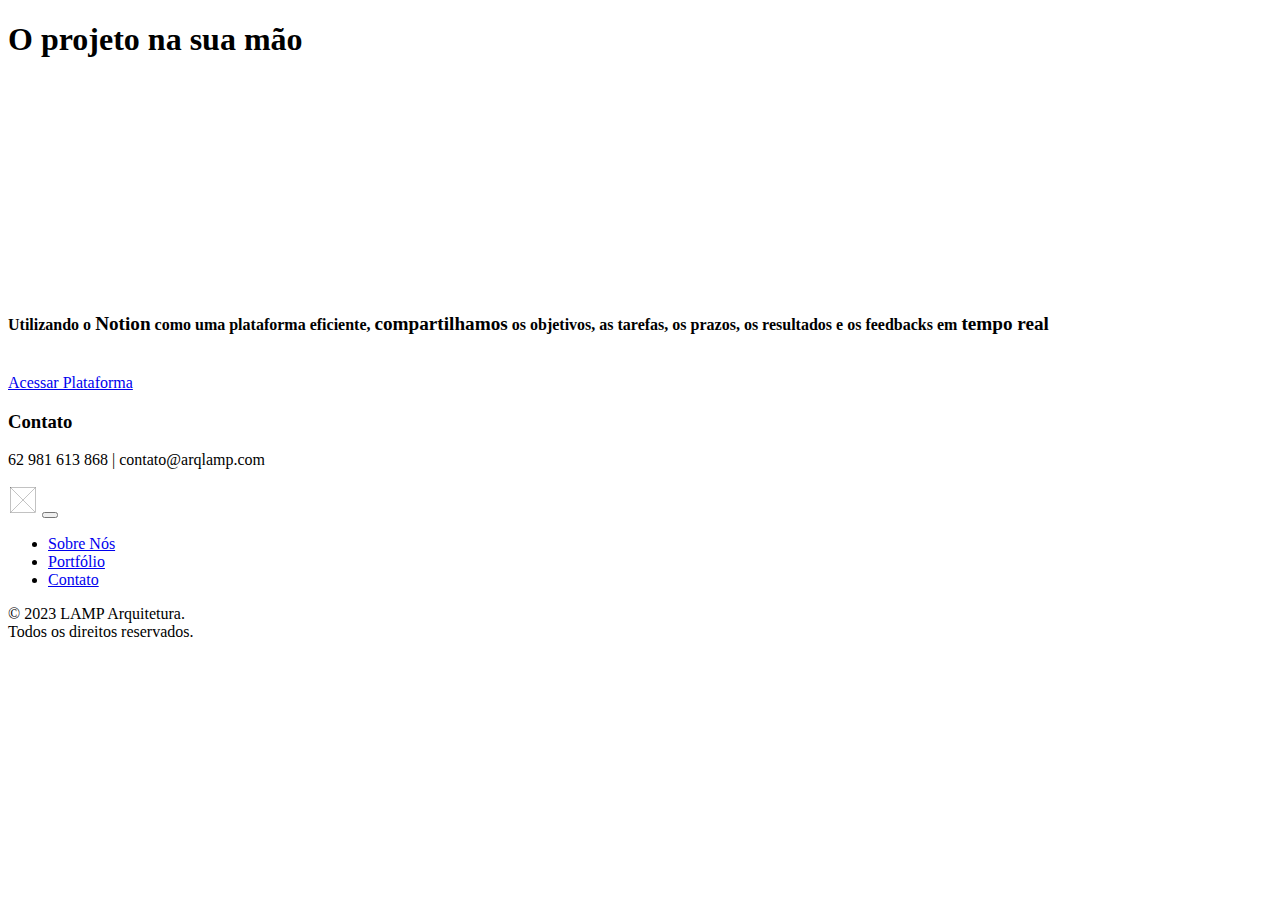
<file: toquio5811/index.html>
<!DOCTYPE html>
<html lang="pt-br">
<head>
    <meta Content-Type= "text/html" charset="utf-8">
    <meta name="viewport" content="width=device-width, initial-scale=1.0">
    <meta name="description" content="Somos um escritório de arquitetura focado em projetos e construções de casas de campo.">
    
    <title>LAMP - Arquitetura</title>
    <link rel="icon" href="../favicon_1.ico">
    <!-- CONFIG BOOTSTRAP CSS -->
    <link rel="stylesheet" href="https://stackpath.bootstrapcdn.com/bootstrap/4.1.3/css/bootstrap.min.css" integrity="sha384-MCw98/SFnGE8fJT3GXwEOngsV7Zt27NXFoaoApmYm81iuXoPkFOJwJ8ERdknLPMO" crossorigin="anonymous">
    <!-- END CONFIG BOOTSTRAP CSS -->
    
    <!-- CSS PERSONALIZADO -->
    <link rel="stylesheet" href="../css/stylesheet.css">
    <!-- FIM CSS PERSONALIZADO -->

    <!-- scripts -->
    <script src="https://ajax.googleapis.com/ajax/libs/jquery/3.5.1/jquery.min.js"></script>
    <script src="https://cdnjs.cloudflare.com/ajax/libs/popper.js/1.16.0/umd/popper.min.js"></script>
    <script src="https://maxcdn.bootstrapcdn.com/bootstrap/4.5.2/js/bootstrap.min.js"></script>
    <!-- fim scripts -->
    <title> LAMP - Arquitetura </title>
</head>
<body id="body">
    <section id="heroSys" class="text-center pt-5 px-5" style="height: 30vh;">
        <div>
            <h1 id="titulo" class="m-5">O projeto na sua mão</h1>
        <br>
    </section>   
    
    <main id="main">
        <section class="text-center" >
            <h4 class="p-5">
            <span> Utilizando o <b style="font-size: larger;">Notion</b> como uma plataforma eficiente,</span>
            <span><b style="font-size: larger;">compartilhamos</b> os objetivos, as tarefas, os prazos, </span>
            <span></span>os resultados e os feedbacks em</span>
            <span><b style="font-size: larger;">tempo real</b></span>
            </h4>
            <!-- <p>Acesse o Sistema clicando no botão abaixo </p> -->
            <br>
            <a id= "botao"  class="btn btn-primary px-5" href="#" >Acessar Plataforma</a>
        </section>    
    
        <section id="contato" >
            <h3>Contato </h3>
            <p> 62 981 613 868 | contato@arqlamp.com </p>
        </section>

    </main>
    
    <header id="header">
        <nav id="menu" class="navbar navbar-expand-lg navbar-light bg-light border-top fixed-bottom align-content-between">
            <a class="navbar-brand" href="../index.html" title="Logo LAMP Arquitetura"><img src="../logo_icon.svg" alt="LAMP"></a>
            <a>
                <button class="navbar-toggler" type="button" data-toggle="collapse" data-target="#navbarNav" aria-controls="navbarNav" aria-expanded="false" aria-label="Toggle navigation">
                <span class="navbar-toggler-icon"></span>
                </button>
            </a>
            <div class="collapse navbar-collapse" id="navbarNav">
                <ul class="navbar-nav ml-auto">
                    <li class="nav-item active">
                        <a class="nav-link" href="../index.html#sobre">Sobre Nós</a>
                    </li>
                    <li class="nav-item">
                        <a class="nav-link" href="../index.html#portfolio">Portfólio</a>
                    </li>
                    <li class="nav-item">
                        <a class="nav-link" href="../index.html#contato">Contato</a>
                    </li>
                </ul>
            </div>
        </nav>
    </header>
    
    <!-- FIM DO CONTAINER MAIN-->
    <footer>
        <span class="rodape" >
            <p>&copy; 2023 LAMP Arquitetura.<br>Todos os direitos reservados.</p>
        </span>
        
    </footer>
    <!-- CONFIG BOOTSTRAP SCRIPTS -->
    <script src="https://code.jquery.com/jquery-3.3.1.slim.min.js" integrity="sha384-q8i/X+965DzO0rT7abK41JStQIAqVgRVzpbzo5smXKp4YfRvH+8abtTE1Pi6jizo" crossorigin="anonymous"></script>
    <script src="https://cdnjs.cloudflare.com/ajax/libs/popper.js/1.14.3/umd/popper.min.js" integrity="sha384-ZMP7rVo3mIykV+2+9J3UJ46jBk0WLaUAdn689aCwoqbBJiSnjAK/l8WvCWPIPm49" crossorigin="anonymous"></script>
    <script src="https://stackpath.bootstrapcdn.com/bootstrap/4.1.3/js/bootstrap.min.js" integrity="sha384-ChfqqxuZUCnJSK3+MXmPNIyE6ZbWh2IMqE241rYiqJxyMiZ6OW/JmZQ5stwEULTy" crossorigin="anonymous"></script>
    <!-- END CONFIG BOOTSTRAP SCRIPTS-->
    
    <!-- Recolhimento do menu -->
    <script>
        $("#menu").on("click", function () {
        $('.navbar-collapse').collapse('hide');
        });

        $("#body").on("click", function () {
            $('.navbar-collapse').collapse('hide');
        });

    </script>
    <!-- end Recolhimento do menu -->
    
    <!--acesso-->
    <script>
        // Cria uma variável com a senha correta
        var senha = "sucesso";

        // Cria uma variável com o link do botão
        var link = "https://toquio5811-adm.notion.site/Home-db14ed7971ac4744b721a19f6d4e8860?pvs=4";

        // Cria uma função que verifica a senha e abre o link
        function verificarSenha() {
        // Solicita ao usuário que digite a senha
        var entrada = prompt("Digite a senha", "");

        // Verifica se a senha está correta
        if (entrada == senha) {
            // Abre o link em uma nova aba ou janela
            window.open(link);
        } else {
            // Exibe uma mensagem de erro
            alert("Senha incorreta!");
        }
        }

        // Seleciona o botão pelo seu id
        var botao = document.getElementById("botao");

        // Adiciona um evento de clique ao botão que chama a função verificarSenha
        botao.addEventListener("click", verificarSenha);


    </script>
    <!--end acesso-->
</body>
</html>
</file>
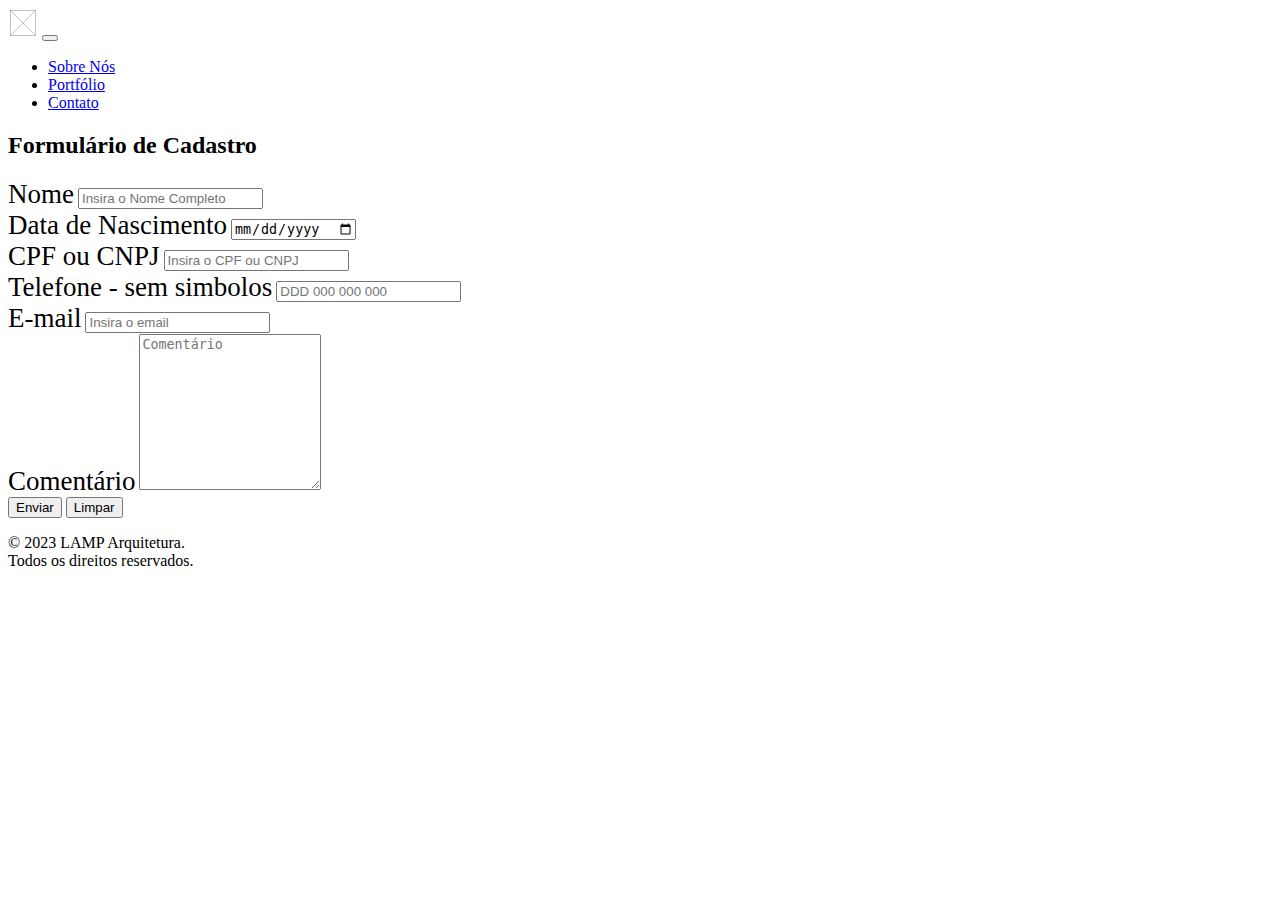
<file: cadastro.html>
<html lang="pt-br">
<head>
    <meta Content-Type= "text/html" charset="utf-8">
    <meta name="viewport" content="width=device-width, initial-scale=1.0">
    <meta name="description" content="Somos um escritório de arquitetura focado em projetos e construções de casas de campo.">
    <!-- Titulo da página -->
    <title> CADASTRO | LAMP - Arquitetura   </title>

    <link rel="icon" href="favicon_1.ico">
    <!-- CONFIG BOOTSTRAP CSS -->
    <link rel="stylesheet" href="https://stackpath.bootstrapcdn.com/bootstrap/4.1.3/css/bootstrap.min.css" integrity="sha384-MCw98/SFnGE8fJT3GXwEOngsV7Zt27NXFoaoApmYm81iuXoPkFOJwJ8ERdknLPMO" crossorigin="anonymous">
    <!-- END CONFIG BOOTSTRAP CSS -->
    
    <!-- CSS PERSONALIZADO -->
    <link rel="stylesheet" href="./css/stylesheet.css">
    <!-- FIM CSS PERSONALIZADO -->

    <!-- scripts -->
    <script src="https://ajax.googleapis.com/ajax/libs/jquery/3.5.1/jquery.min.js"></script>
    <script src="https://cdnjs.cloudflare.com/ajax/libs/popper.js/1.16.0/umd/popper.min.js"></script>
    <script src="https://maxcdn.bootstrapcdn.com/bootstrap/4.5.2/js/bootstrap.min.js"></script>
    <!-- fim scripts -->
</head>
<body id="body">
    <header id="header">
        <nav id="menu" class="navbar navbar-expand-lg navbar-light bg-light border-top fixed-bottom align-content-between">
            <a class="navbar-brand" href="https://www.arqlamp.com/" title="Logo LAMP Arquitetura"><img src="./logo_icon.svg" alt="LAMP"></a>
            <a>
                <button class="navbar-toggler" type="button" data-toggle="collapse" data-target="#navbarNav" aria-controls="navbarNav" aria-expanded="false" aria-label="Toggle navigation">
                <span class="navbar-toggler-icon"></span>
                </button>
            </a>
            <div class="collapse navbar-collapse" id="navbarNav">
                <ul class="navbar-nav ml-auto">
                    <li class="nav-item active">
                        <a class="nav-link" href="https://www.arqlamp.com/#sobre">Sobre Nós</a>
                    </li>
                    <li class="nav-item">
                        <a class="nav-link" href="https://www.arqlamp.com/#portfolio">Portfólio</a>
                    </li>
                    <li class="nav-item">
                        <a class="nav-link" href="https://www.arqlamp.com/#contato">Contato</a>
                    </li>
                </ul>
            </div>
        </nav>
    </header>
    <main id="main">
            <section id="formulario_content" class="m-5">

                <h2>Formulário de Cadastro</h2>
    
                <form action="https://formsubmit.co/cadastro@arqlamp.com" method="POST" enctype="text/plain" id="formulario">

                    <!-- Configs do email -->
                    <input type="hidden" name="_subject" value="[CADASTRO-SITE]">
                    <!-- <input type="hidden" name="_cc" value="contato@arqlamp.com"> -->
                    <input type="hidden" name="_captcha" value="false">
                    <input type="hidden" name="_next" value="https://www.arqlamp.com/cadastro.html">
                    <input type="hidden" name="_template" value="table">


                    <!-- Questões -->
                    <small class="form-text text-muted" style="font-size: 3vh;margin-top: 1vh;">Nome</small>
                    <input id="form-name" type="text" class="form-control" name="NomeCliente" id="" aria-describedby="nome" placeholder="Insira o Nome Completo" >
                    
                    <br>
                 
                    <small class="form-text text-muted" style="font-size: 3vh;margin-top: 1vh;">Data de Nascimento</small>
                    <input id="form-telefone" type="date" class="form-control" name="NasCliente" id="" aria-describedby="Data de Nascimento" placeholder="Data de Nascimento" >
                    
                    <br>

                    <small class="form-text text-muted" style="font-size: 3vh;margin-top: 1vh;">CPF ou CNPJ</small>
                    <input id="form-idnumber" type="text" class="form-control" name="CpfCnpjCliente" id="" aria-describedby="CPF ou CNPJ" placeholder="Insira o CPF ou CNPJ">
                    
                    <br>

                    <small class="form-text text-muted" style="font-size: 3vh;margin-top: 1vh;">Telefone - sem simbolos</small>
                    <input id="form-telefone" type="tel" class="form-control" name="TelefoneCLiente" id="" aria-describedby="Telefone" placeholder="DDD 000 000 000" pattern="[0-9]{11}">
                    
                    <br>

                    <small class="form-text text-muted" style="font-size: 3vh;margin-top: 1vh;">E-mail</small>
                    <input id="form-email" type="email" class="form-control" name="EmailCliente" id="" aria-describedby="email" placeholder="Insira o email">
                    
                    <br>

                    <small class="form-text text-muted" style="font-size: 3vh;margin-top: 1vh;">Comentário</small>
                    <textarea placeholder="Comentário" class="form-control" name="comentario" rows="10" ></textarea>

                    <div id ="botoes">
                    <input id="form-submit" class="btn btn-primary" type="button" data-toggle="button" aria-pressed="false" autocomplete="off" value="Enviar">
                    
                    <input id="form-reset" class="btn btn-secundary" type="reset" data-toggle="button" aria-pressed="false" autocomplete="off" value="Limpar">
                    </div>
                </form> 

            </section>

    </main>
    <!-- FIM DO CONTAINER MAIN-->

    <footer>
        <span class="rodape">
            <p>&copy; 2023 LAMP Arquitetura.<br>Todos os direitos reservados.</p>
        </span>
    </footer>
    <!-- CONFIG BOOTSTRAP SCRIPTS -->
    <script src="https://code.jquery.com/jquery-3.3.1.slim.min.js" integrity="sha384-q8i/X+965DzO0rT7abK41JStQIAqVgRVzpbzo5smXKp4YfRvH+8abtTE1Pi6jizo" crossorigin="anonymous"></script>
    <script src="https://cdnjs.cloudflare.com/ajax/libs/popper.js/1.14.3/umd/popper.min.js" integrity="sha384-ZMP7rVo3mIykV+2+9J3UJ46jBk0WLaUAdn689aCwoqbBJiSnjAK/l8WvCWPIPm49" crossorigin="anonymous"></script>
    <script src="https://stackpath.bootstrapcdn.com/bootstrap/4.1.3/js/bootstrap.min.js" integrity="sha384-ChfqqxuZUCnJSK3+MXmPNIyE6ZbWh2IMqE241rYiqJxyMiZ6OW/JmZQ5stwEULTy" crossorigin="anonymous"></script>
    <!-- END CONFIG BOOTSTRAP SCRIPTS-->
    <script>
        $("#menu").on("click", function () {
    $('.navbar-collapse').collapse('hide');
});

$("#body").on("click", function () {
    $('.navbar-collapse').collapse('hide');
});

    </script>
</body>
</html>
</file>
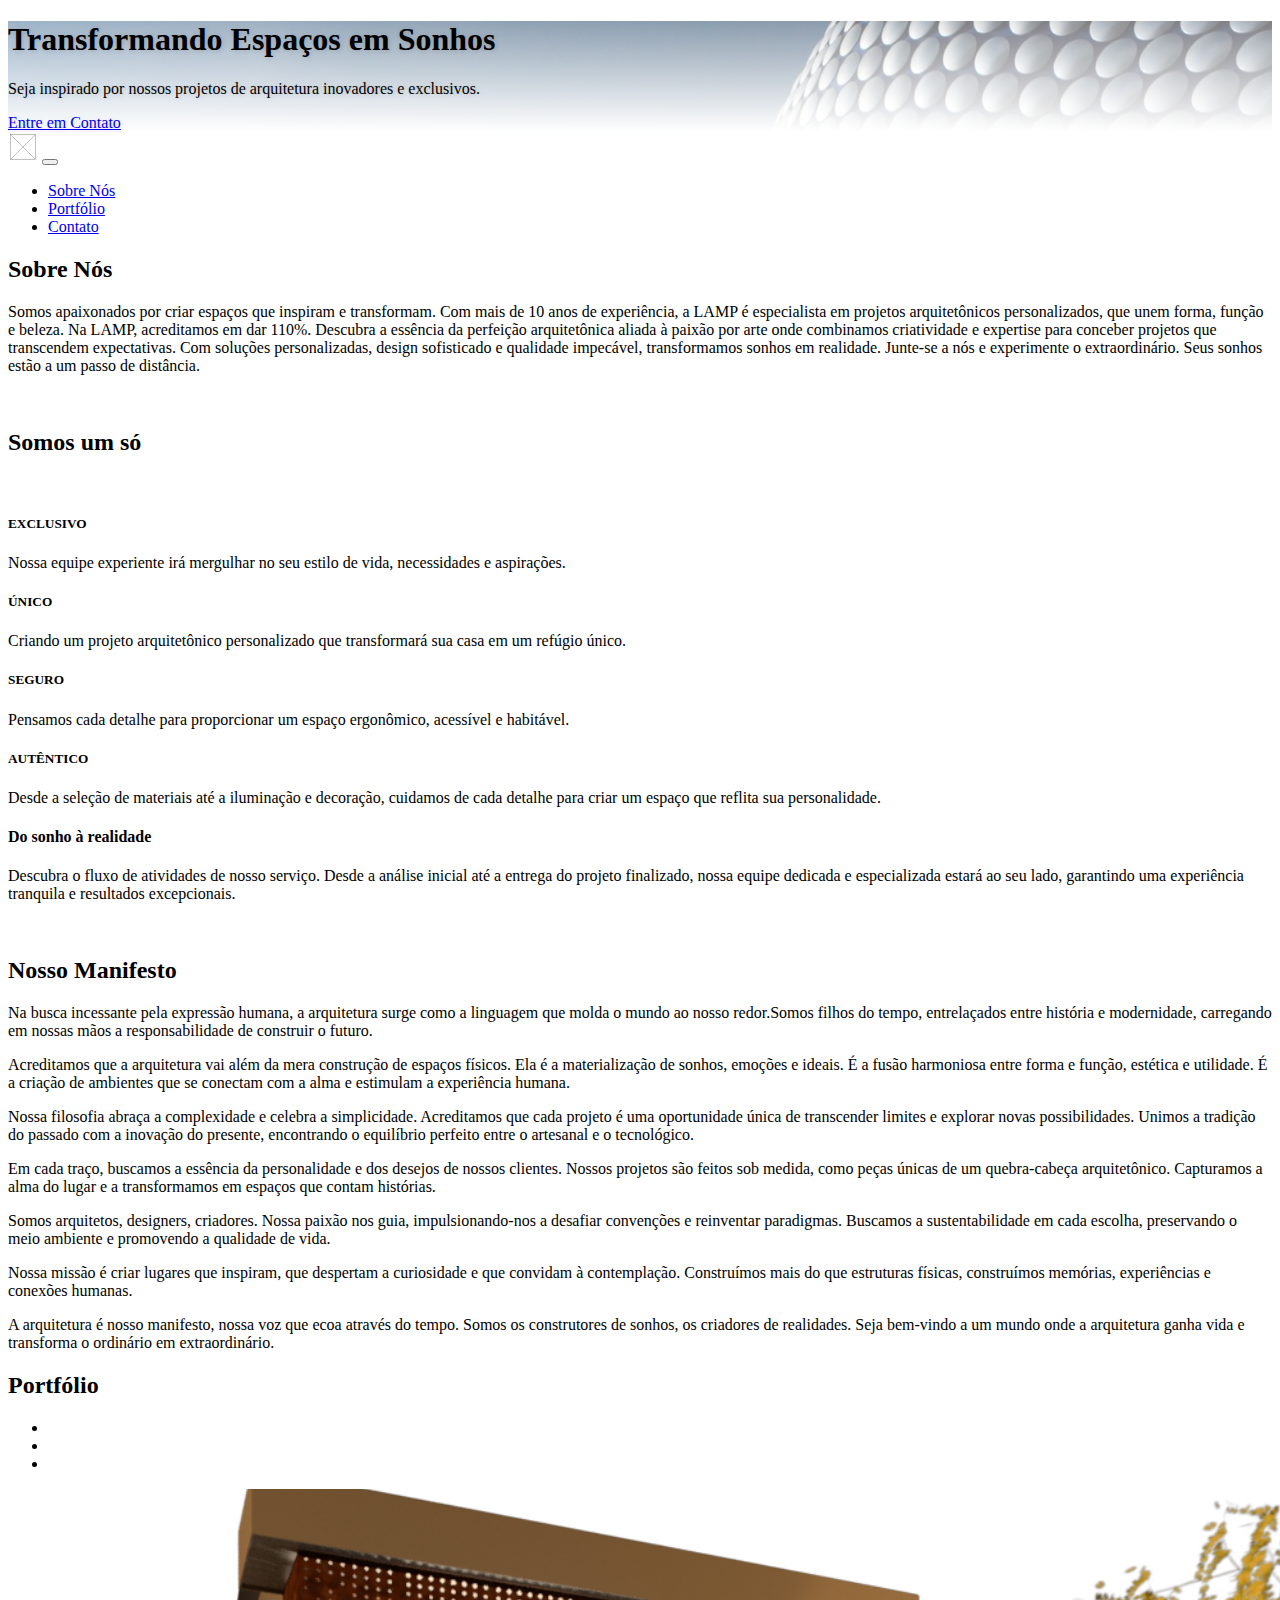
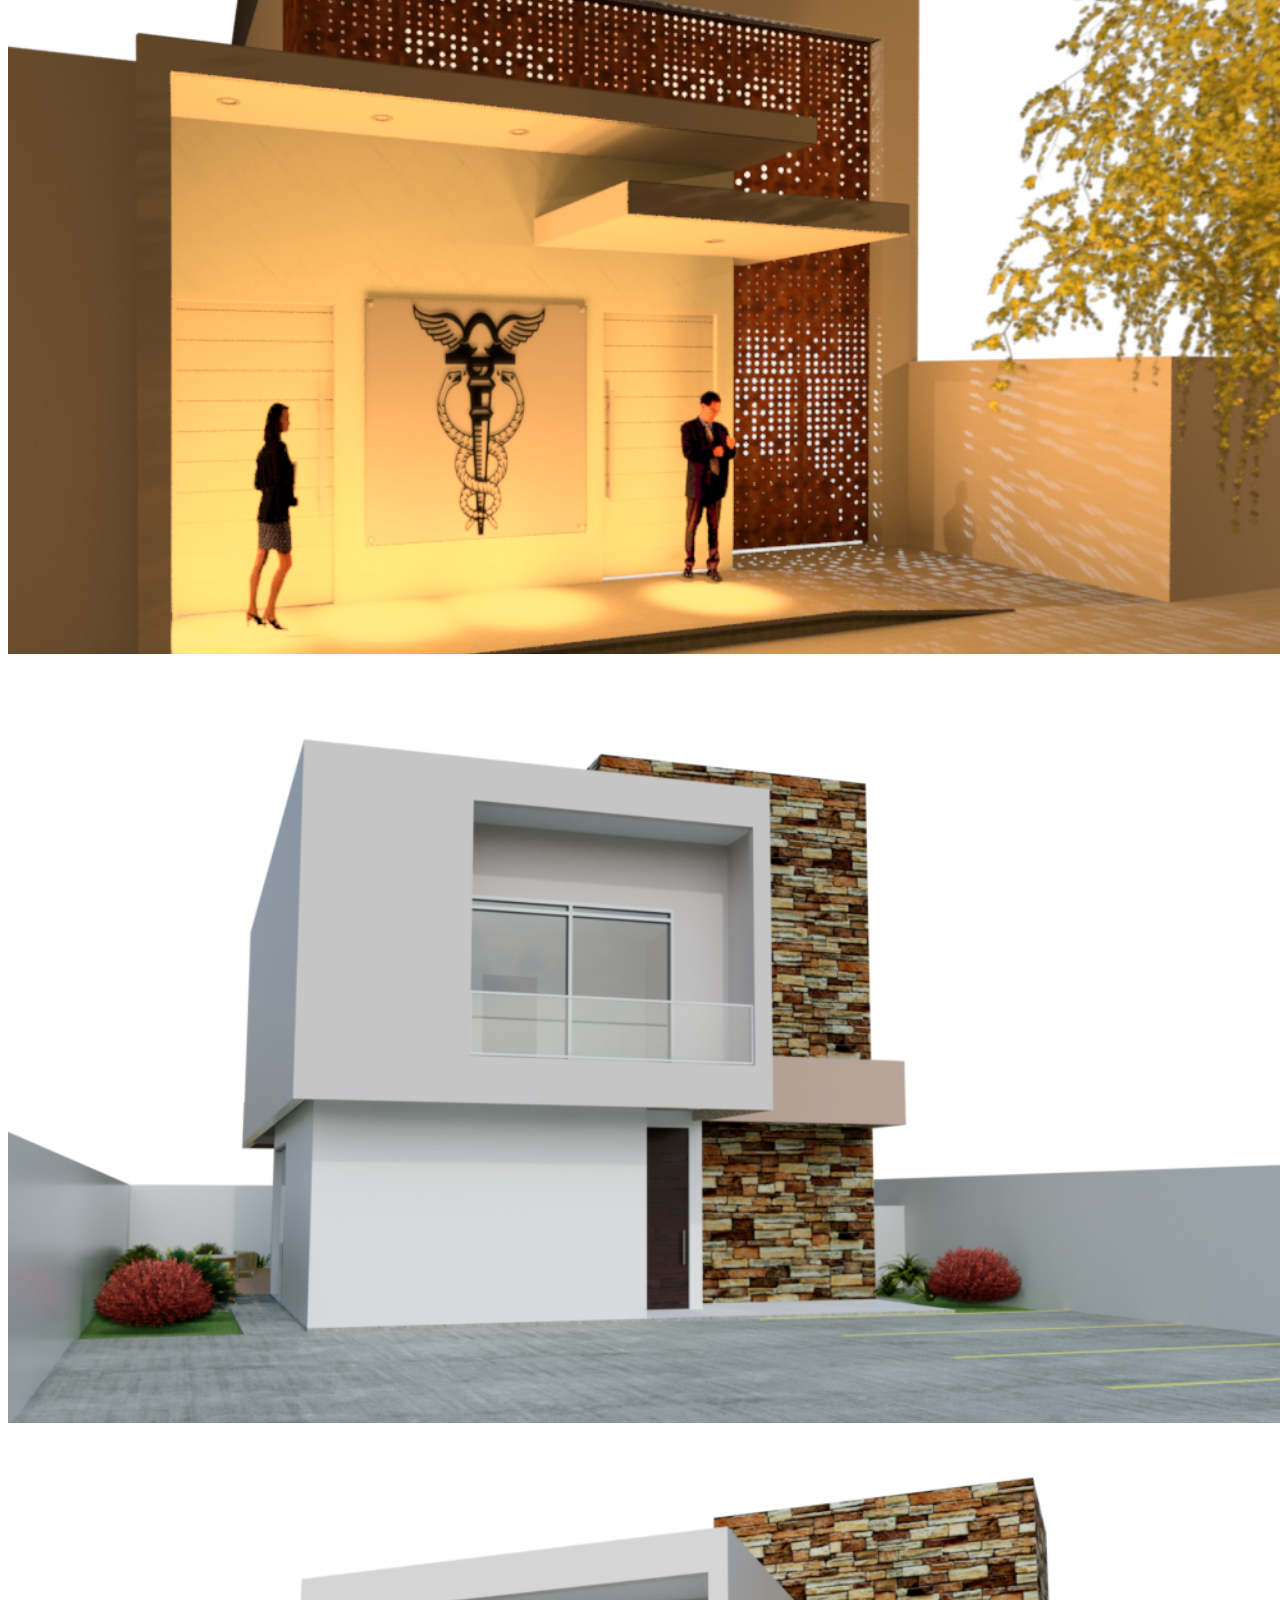
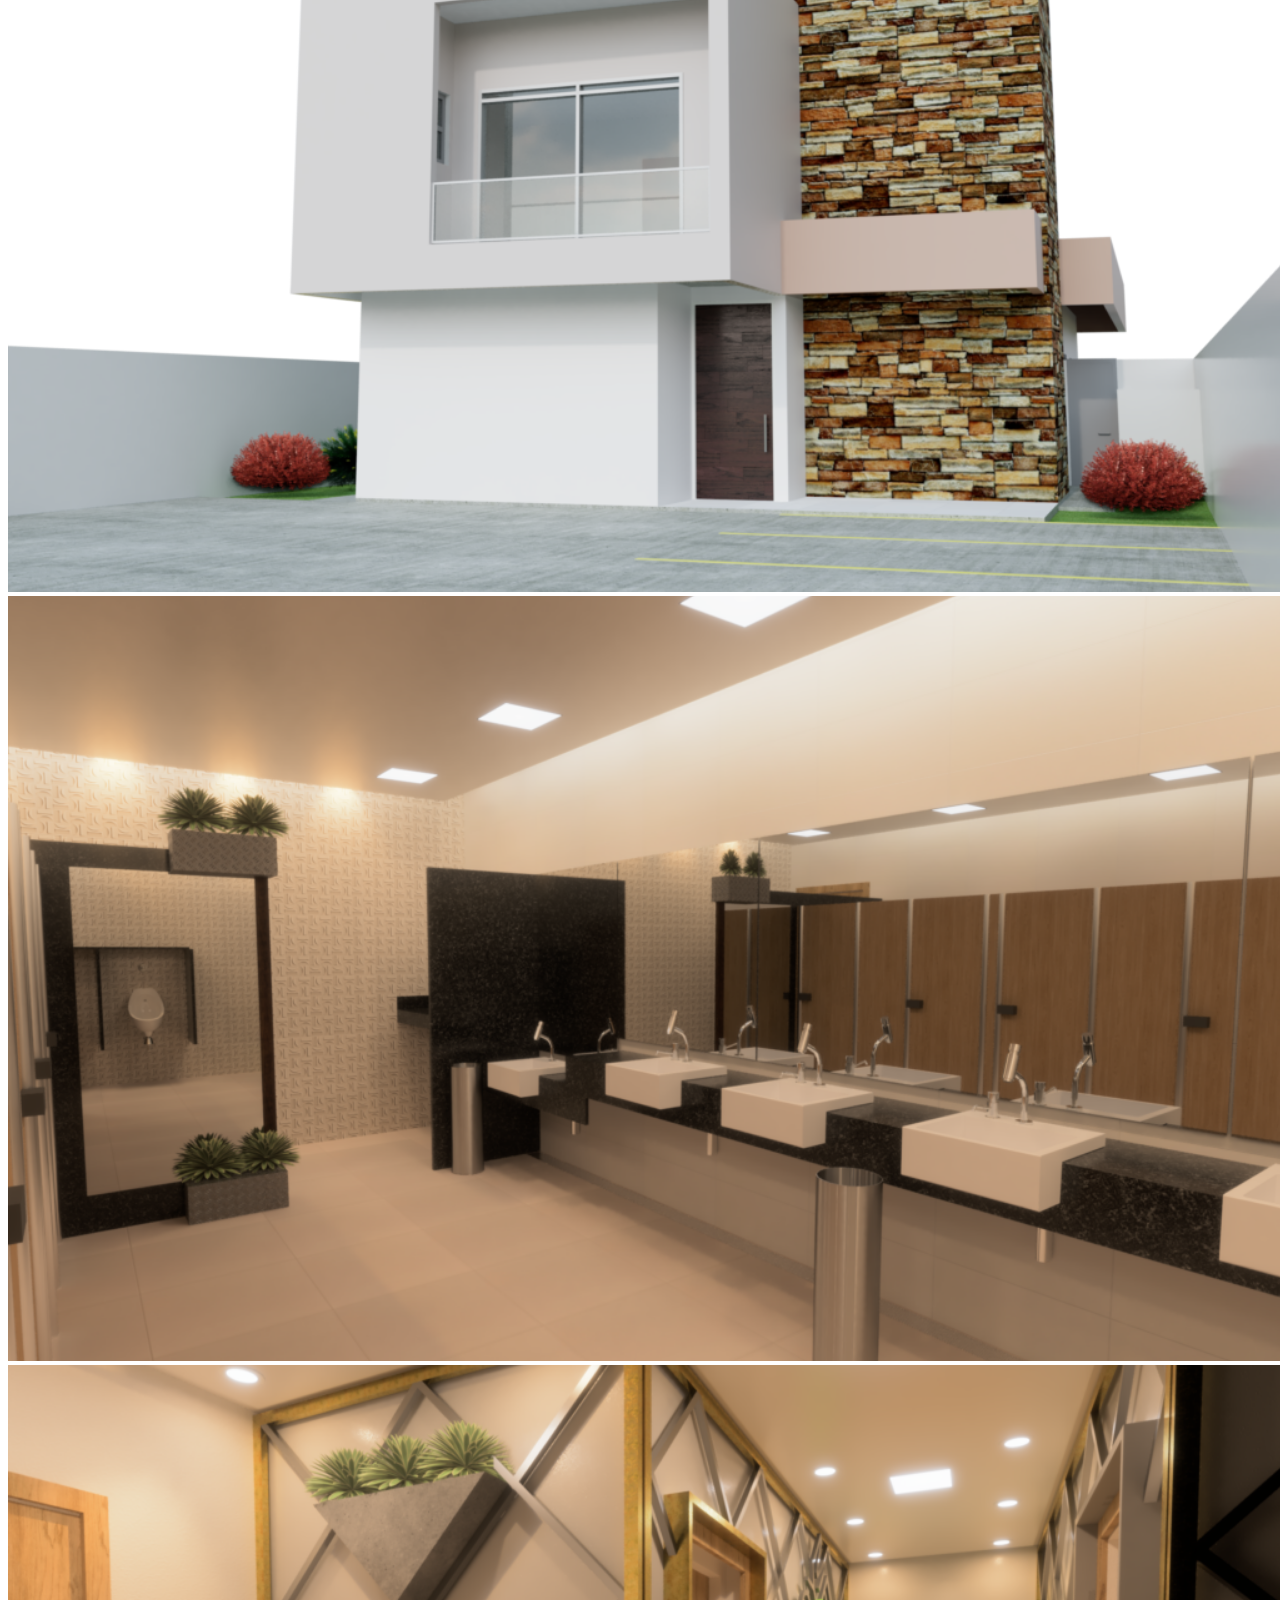
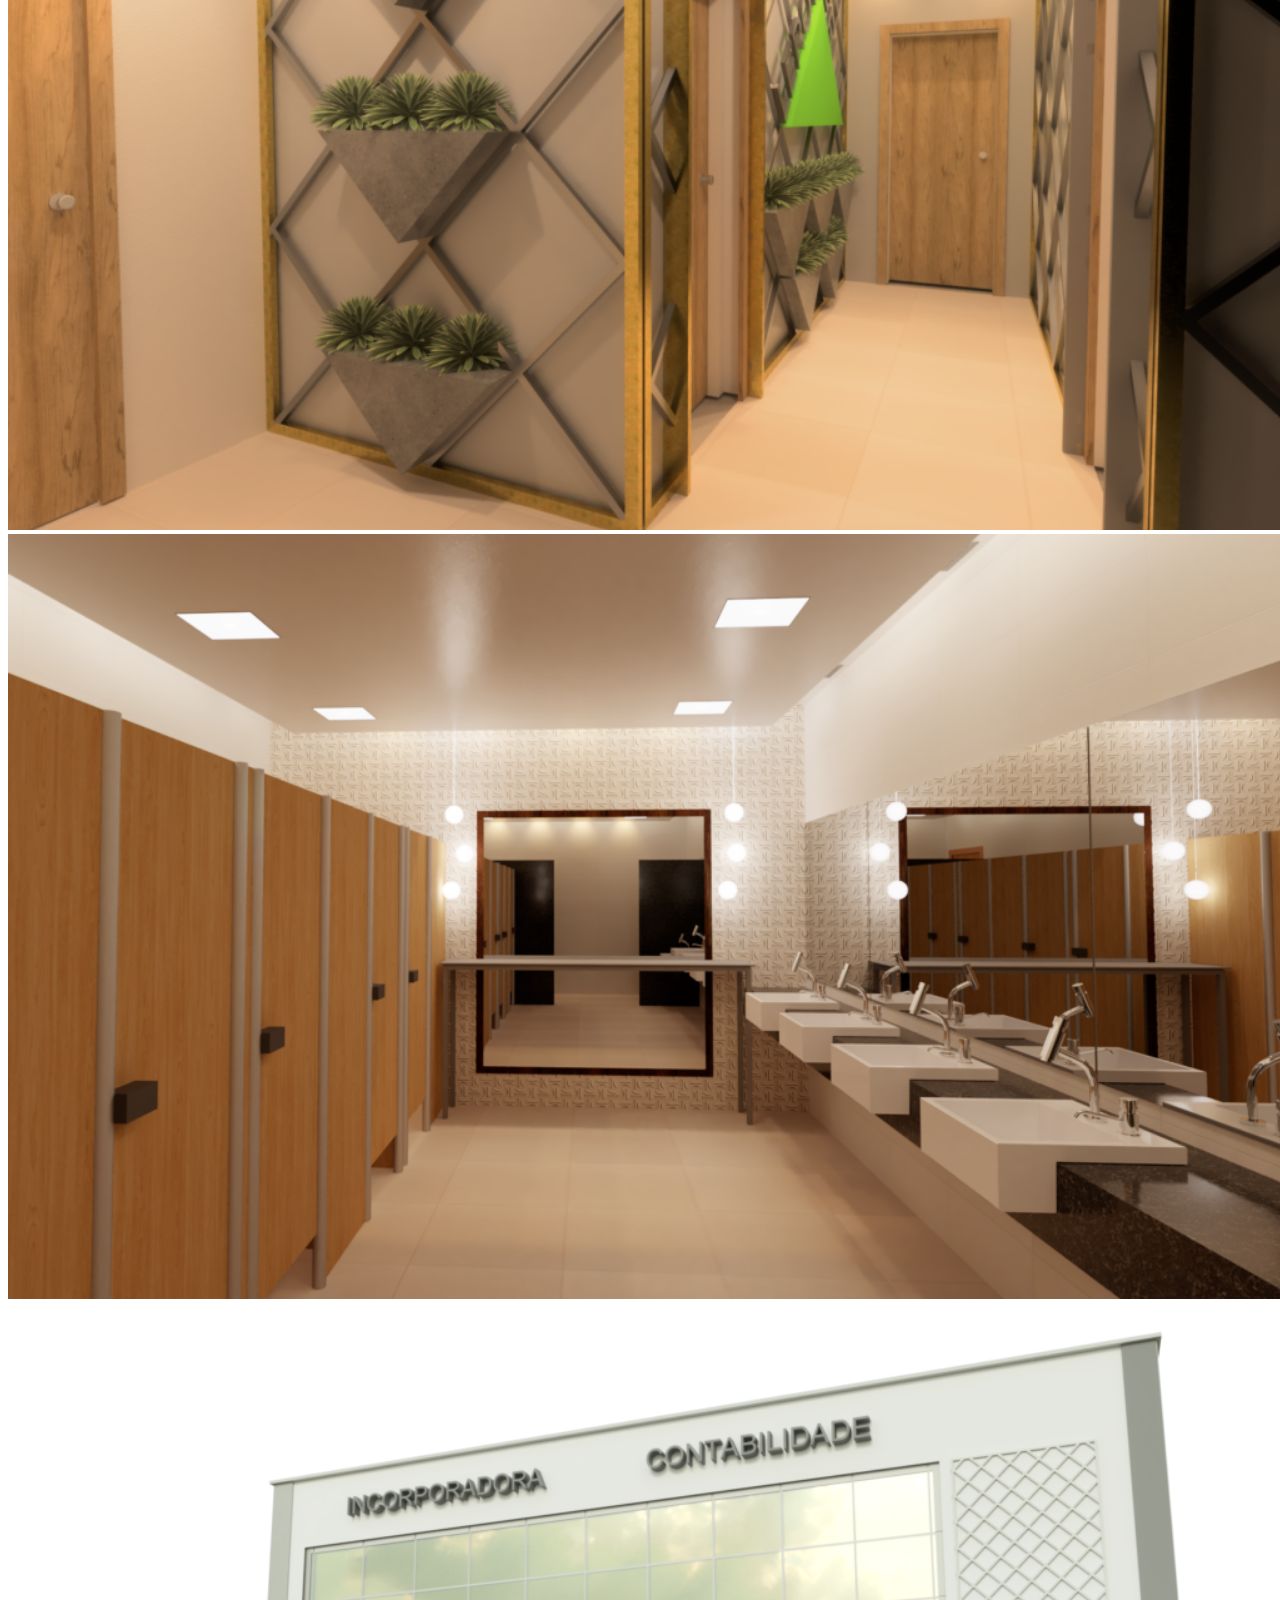
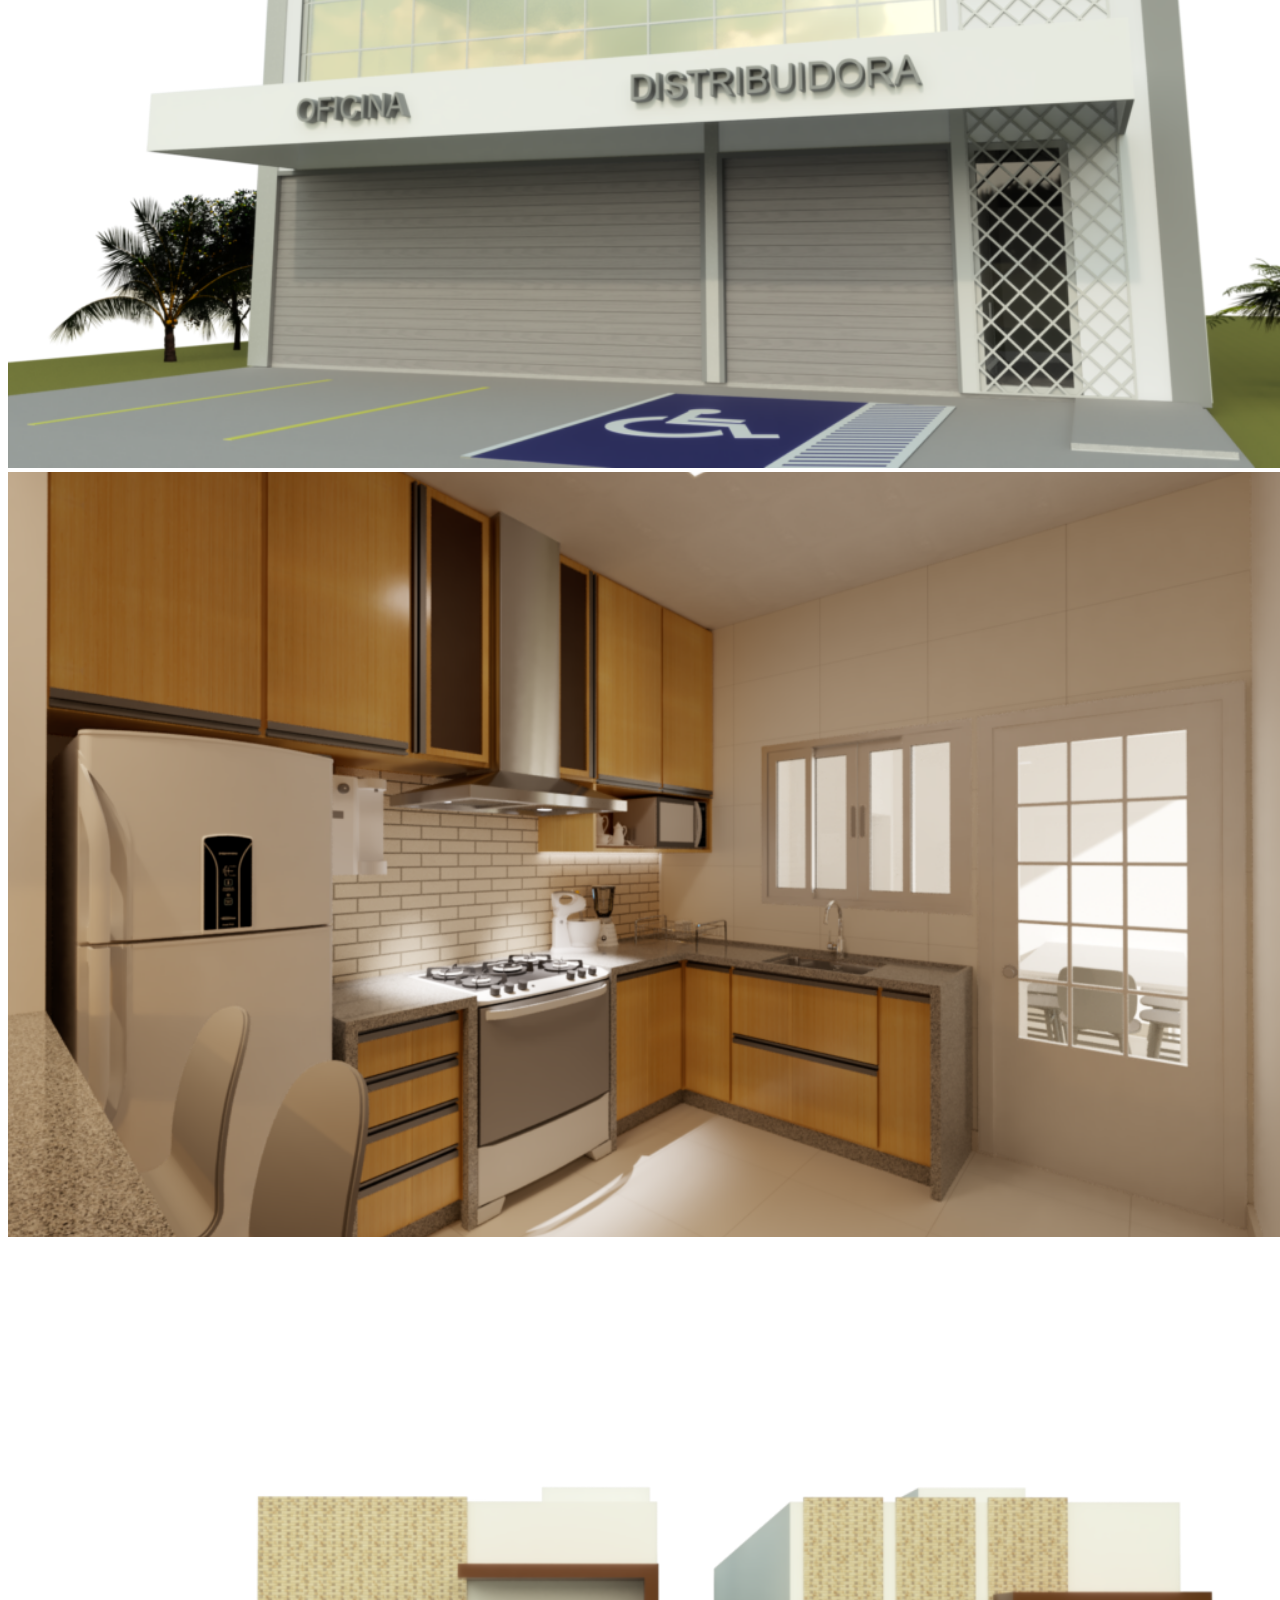
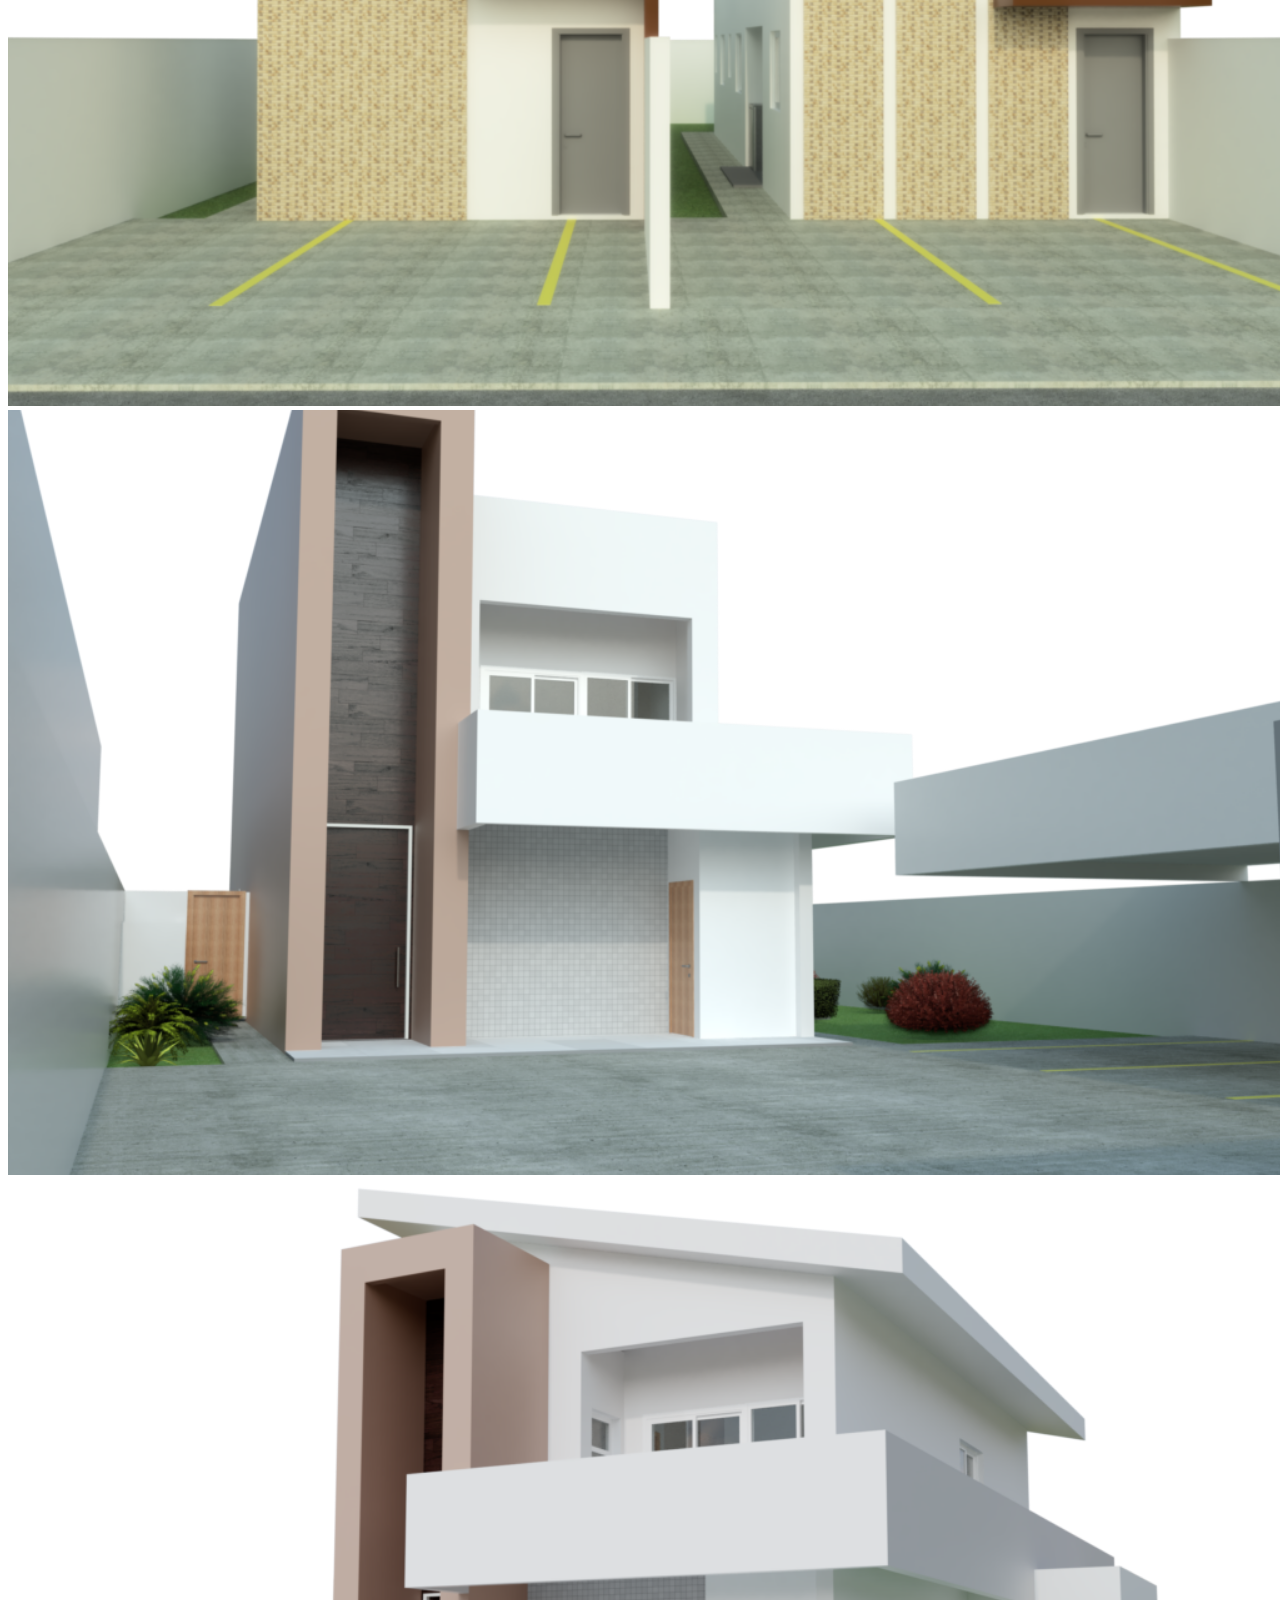
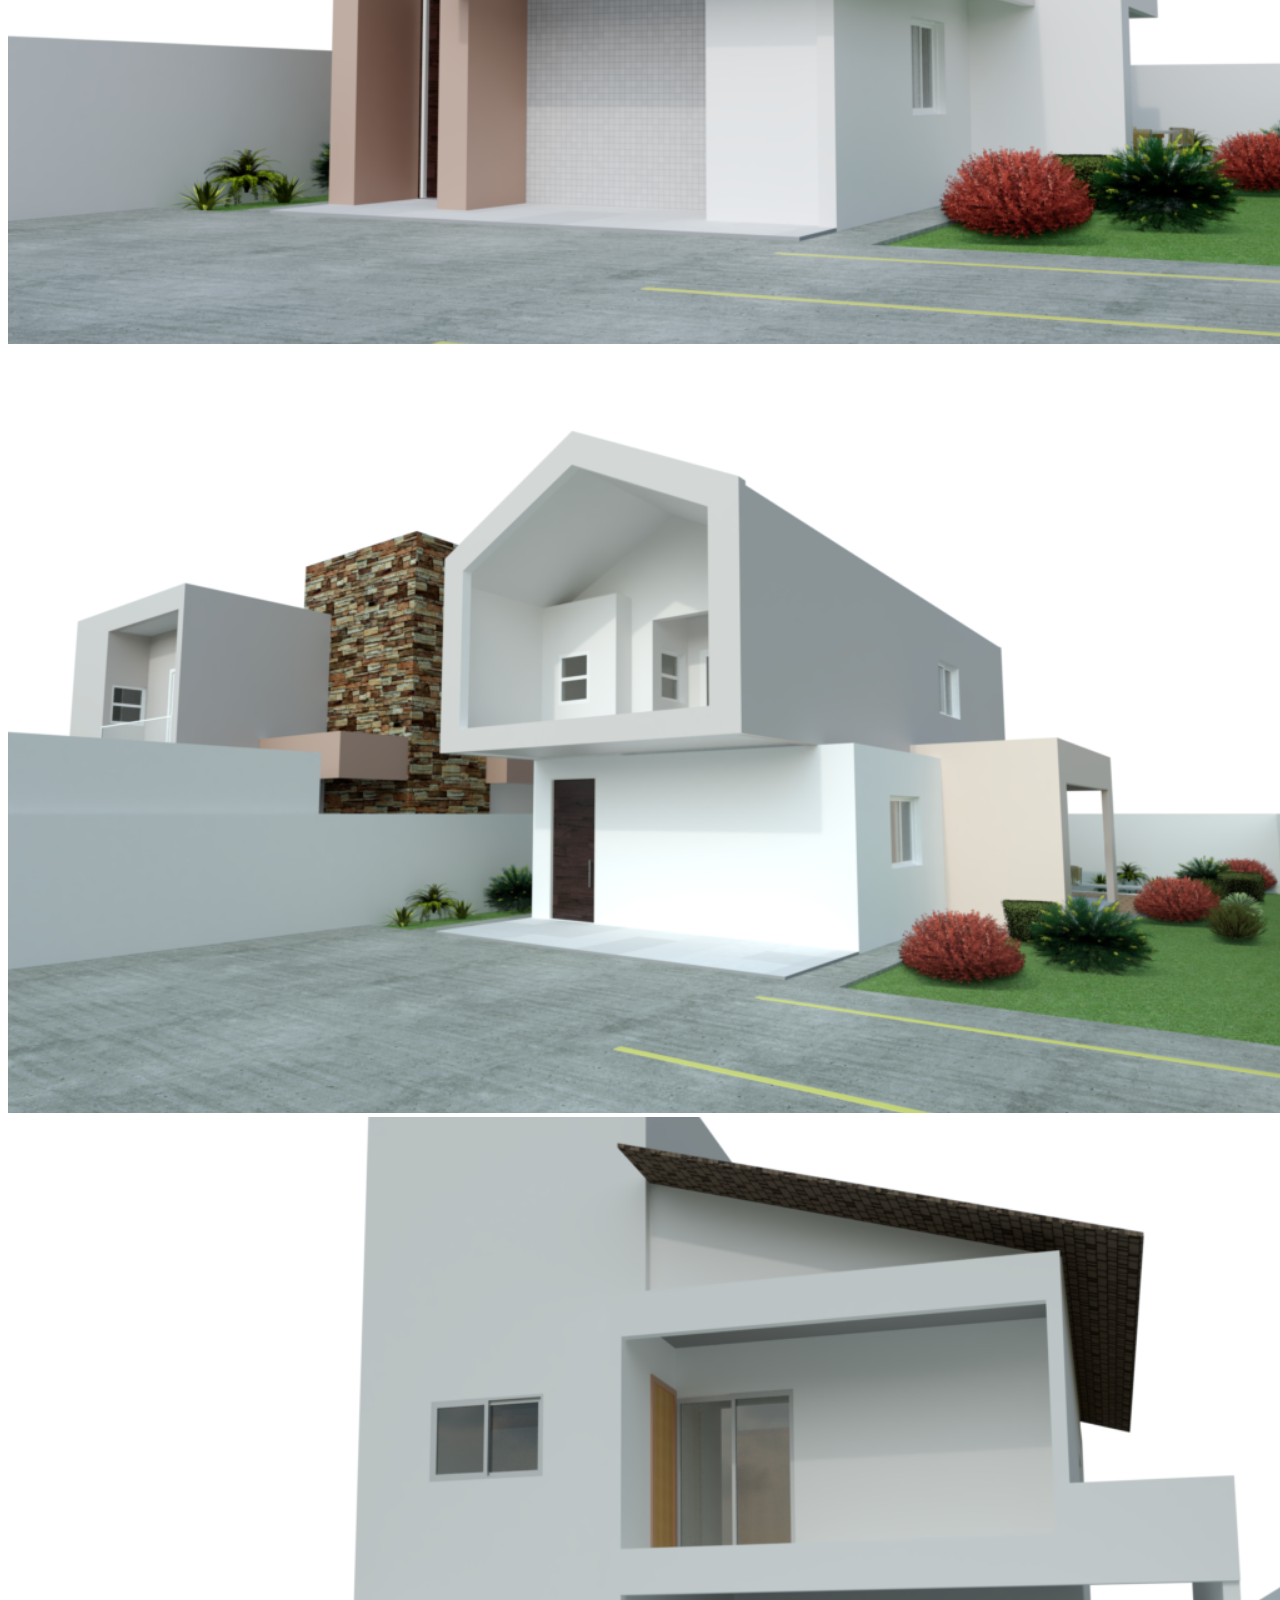
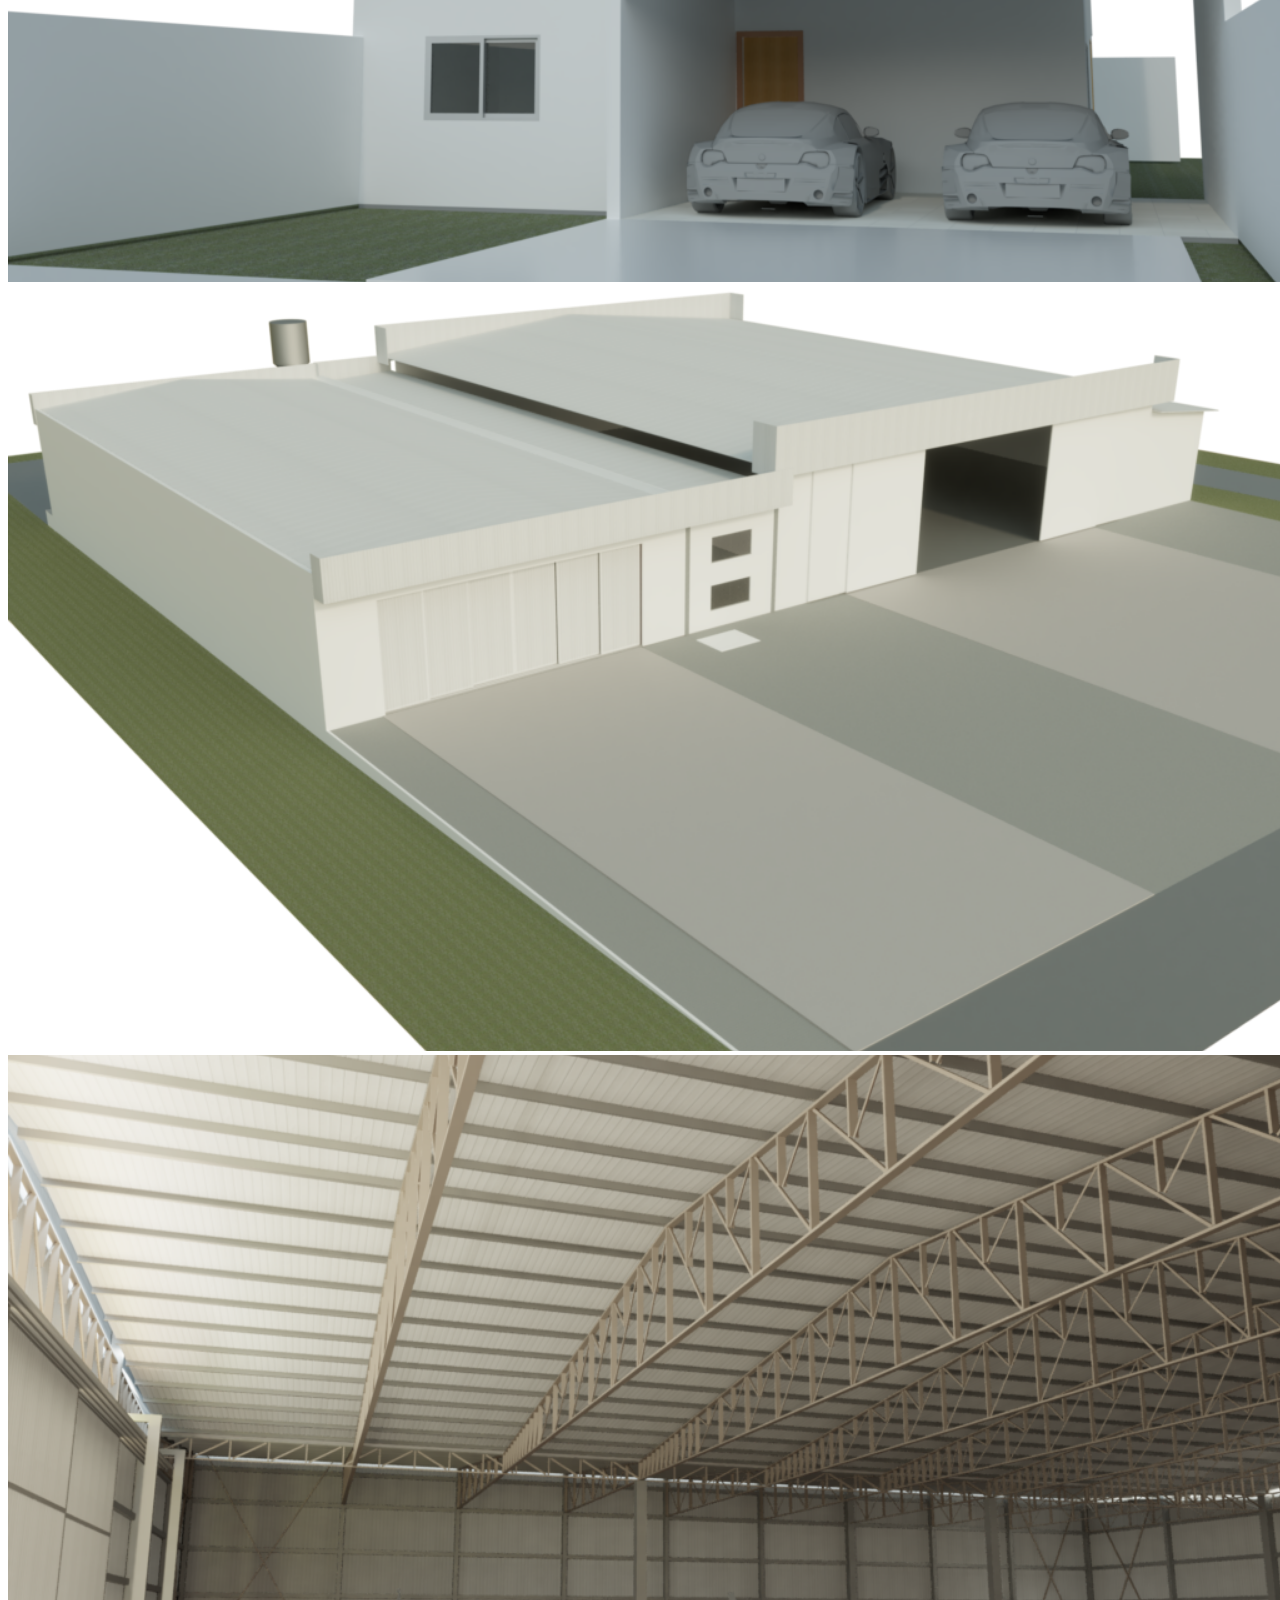
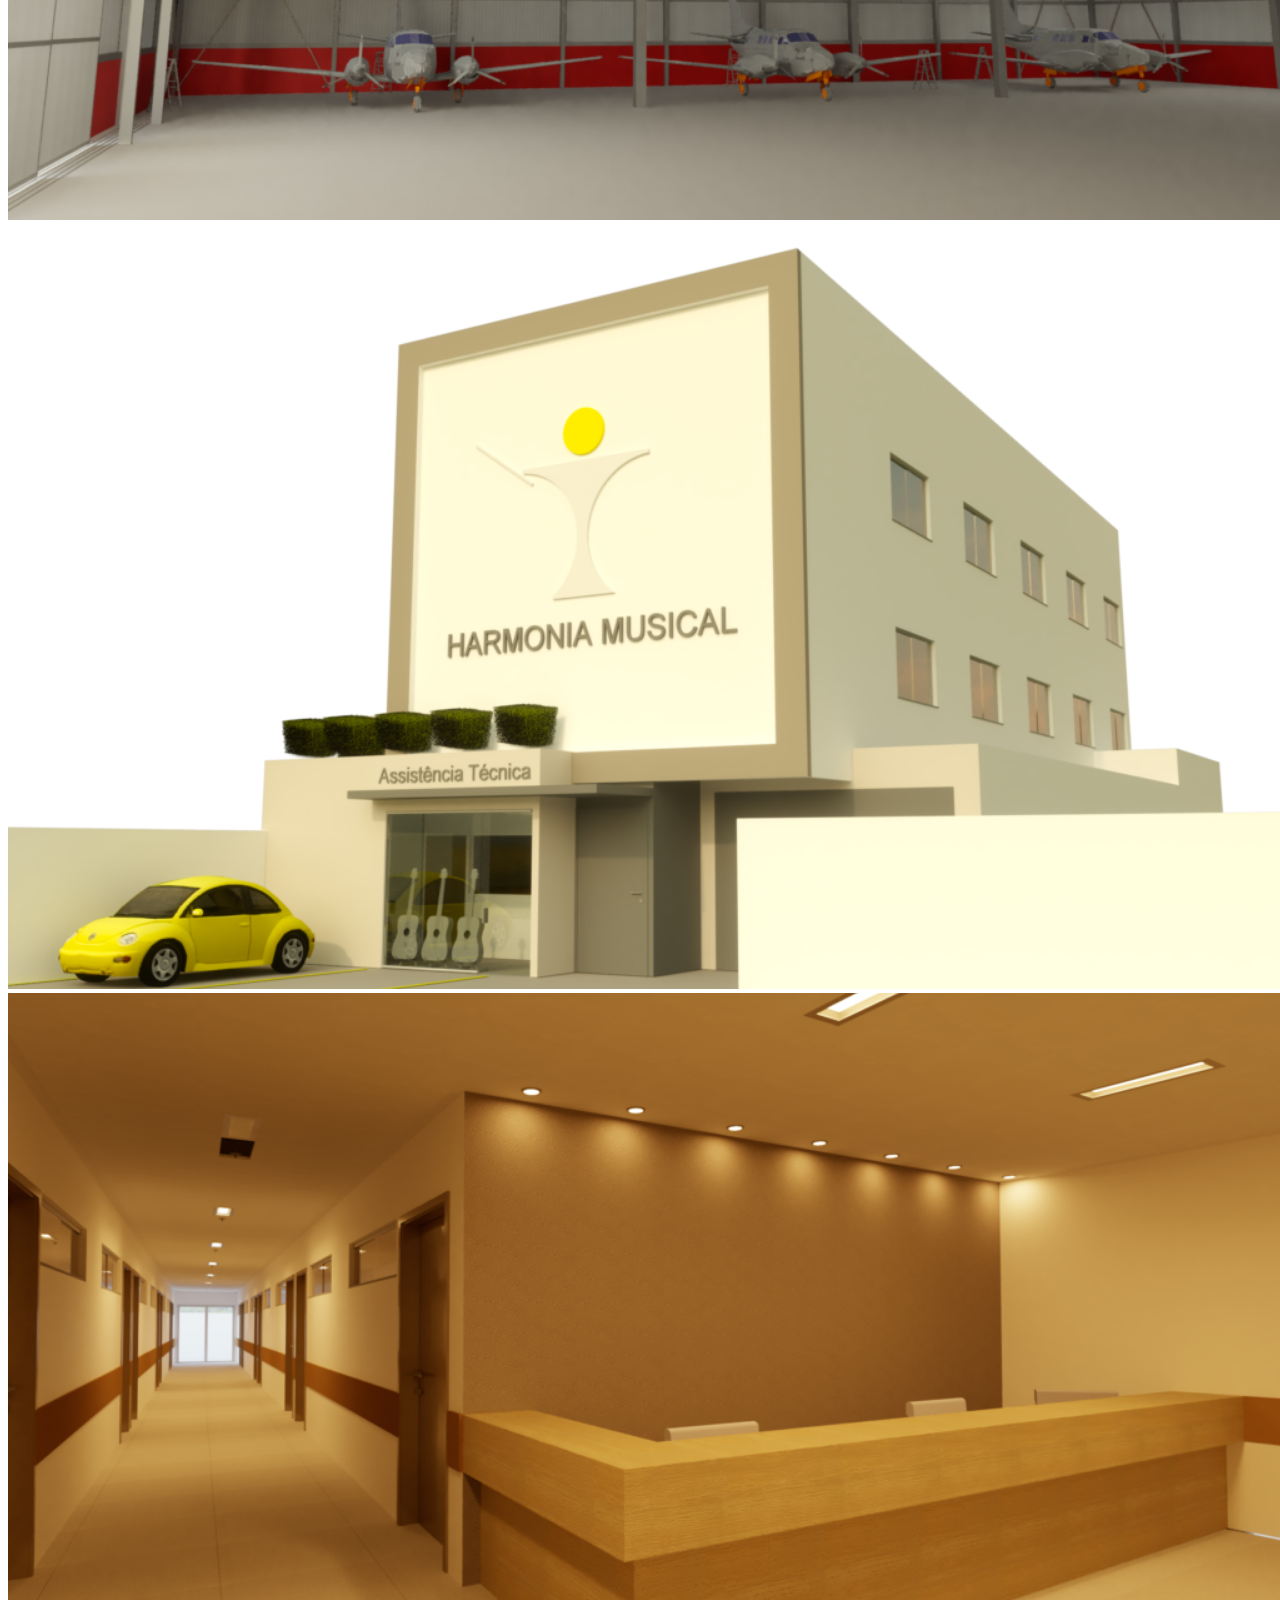
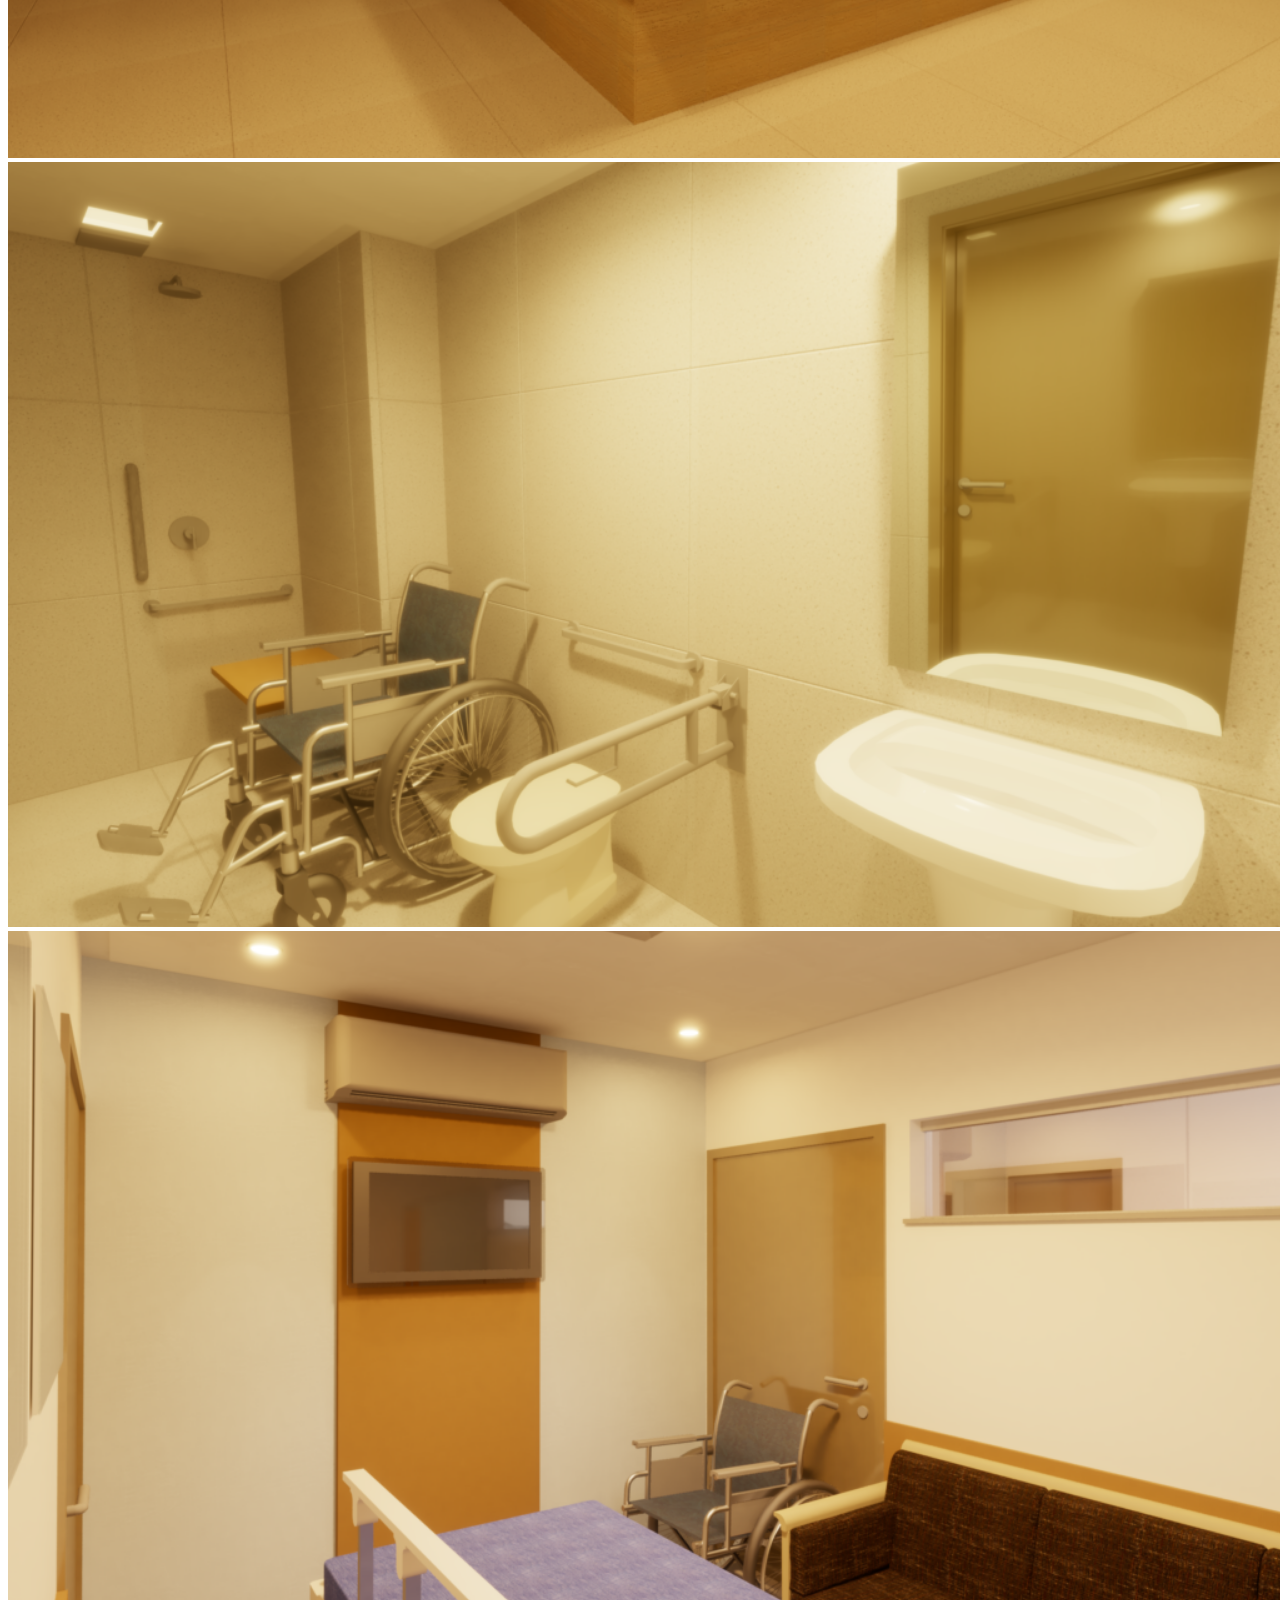
<file: index-antigo.html>
<!DOCTYPE html>
<html lang="pt-br">
<head>
    <meta Content-Type= "text/html" charset="utf-8">
    <meta name="viewport" content="width=device-width, initial-scale=1.0">
    <meta name="description" content="Somos um escritório de arquitetura focado em projetos e construções de casas de campo.">
    
    <title>LAMP - Arquitetura</title>
    <link rel="icon" href="favicon_1.ico">
    <!-- CONFIG BOOTSTRAP CSS -->
    <link rel="stylesheet" href="https://stackpath.bootstrapcdn.com/bootstrap/4.1.3/css/bootstrap.min.css" integrity="sha384-MCw98/SFnGE8fJT3GXwEOngsV7Zt27NXFoaoApmYm81iuXoPkFOJwJ8ERdknLPMO" crossorigin="anonymous">
    <!-- END CONFIG BOOTSTRAP CSS -->
    
    <!-- CSS PERSONALIZADO -->
    <link rel="stylesheet" href="./css/stylesheet.css">
    <!-- FIM CSS PERSONALIZADO -->

    <!-- scripts -->
    <script src="https://ajax.googleapis.com/ajax/libs/jquery/3.5.1/jquery.min.js"></script>
    <script src="https://cdnjs.cloudflare.com/ajax/libs/popper.js/1.16.0/umd/popper.min.js"></script>
    <script src="https://maxcdn.bootstrapcdn.com/bootstrap/4.5.2/js/bootstrap.min.js"></script>
    <!-- fim scripts -->
    <title> LAMP - Arquitetura </title>
</head>
<body id="body">
    <section id="hero" class="text-center pt-5 px-5">
        <div>
        <h1 class="pt-5">Transformando Espaços em Sonhos</h1>
        <p>Seja inspirado por nossos projetos de arquitetura inovadores e exclusivos.</p>
        <a class="btn btn-primary mt-5 px-5" href="https://api.whatsapp.com/send?phone=5562981613868&text=Ol%C3%A1,%20vi%20o%20contato%20no%20site%20e%20gostaria%20de%20falar%20com%20voc%C3%AA" target="_blank">Entre em Contato</a>
        </div>
    </section>
    <header id="header">
        <nav id="menu" class="navbar navbar-expand-lg navbar-light bg-light border-top fixed-bottom align-content-between">
            <a class="navbar-brand" href="#" title="Logo LAMP Arquitetura"><img src="./logo_icon.svg" alt="LAMP"></a>
            <a>
                <button class="navbar-toggler" type="button" data-toggle="collapse" data-target="#navbarNav" aria-controls="navbarNav" aria-expanded="false" aria-label="Toggle navigation">
                <span class="navbar-toggler-icon"></span>
                </button>
            </a>
            <div class="collapse navbar-collapse" id="navbarNav">
                <ul class="navbar-nav ml-auto">
                    <li class="nav-item active">
                        <a class="nav-link" href="#sobre">Sobre Nós</a>
                    </li>
                    <li class="nav-item">
                        <a class="nav-link" href="#portfolio">Portfólio</a>
                    </li>
                    <li class="nav-item">
                        <a class="nav-link" href="#contato">Contato</a>
                    </li>
                </ul>
            </div>
        </nav>
    </header>
    <main>
         <section id="sobre" class="container py-50">
            <h2>Sobre Nós</h2>
            <p>
                Somos apaixonados por criar espaços que inspiram e transformam. Com mais de 10 anos de experiência, a LAMP é especialista em projetos arquitetônicos personalizados, que unem forma, função e beleza.
                Na LAMP, acreditamos em dar 110%. Descubra a essência da perfeição arquitetônica aliada à paixão por arte onde combinamos criatividade e expertise para conceber projetos que transcendem expectativas. Com soluções personalizadas, design sofisticado e qualidade impecável, transformamos sonhos em realidade. Junte-se a nós e experimente o extraordinário. Seus sonhos estão a um passo de distância.
            </p>
            <br>
            <h2>Somos um só</h2>
            <br>
            <h5>EXCLUSIVO</h5>
            <p>
                Nossa equipe experiente irá mergulhar no seu estilo de vida, necessidades e aspirações.
            </p>
            <h5>ÚNICO</h5>
            <p>
                Criando um projeto arquitetônico personalizado que transformará sua casa em um refúgio único.
            </p>
            <h5>SEGURO</h5>
            <p>
                Pensamos cada detalhe para proporcionar um espaço ergonômico, acessível e habitável.
            </p>
            <h5>AUTÊNTICO</h5>
            <p>
                Desde a seleção de materiais até a iluminação e decoração, cuidamos de cada detalhe para criar um espaço que reflita sua personalidade.
            </p>
        
        <h4>Do sonho à realidade</h4>
        <p>
            Descubra o fluxo de atividades de nosso serviço. Desde a análise inicial até a entrega do projeto finalizado, nossa equipe dedicada e especializada estará ao seu lado, garantindo uma experiência tranquila e resultados excepcionais.
        </p>
        <br>
        </section>
        <section id="manifesto" class="container py-50">
            <h2>Nosso Manifesto</h2>
            <p>
                Na busca incessante pela expressão humana, a arquitetura surge como a linguagem que molda o mundo ao nosso redor.Somos filhos do tempo, entrelaçados entre história e modernidade, carregando em nossas mãos a responsabilidade de construir o futuro.
            </p>
            <p>
                Acreditamos que a arquitetura vai além da mera construção de espaços físicos. Ela é a materialização de sonhos, emoções e ideais. É a fusão harmoniosa entre forma e função, estética e utilidade. É a criação de ambientes que se conectam com a alma e estimulam a experiência humana.
            </p>
            <p>
                Nossa filosofia abraça a complexidade e celebra a simplicidade. Acreditamos que cada projeto é uma oportunidade única de transcender limites e explorar novas possibilidades. Unimos a tradição do passado com a inovação do presente, encontrando o equilíbrio perfeito entre o artesanal e o tecnológico.
            </p>
            <p>
                Em cada traço, buscamos a essência da personalidade e dos desejos de nossos clientes. Nossos projetos são feitos sob medida, como peças únicas de um quebra-cabeça arquitetônico. Capturamos a alma do lugar e a transformamos em espaços que contam histórias.
            </p>
            <p>
                Somos arquitetos, designers, criadores. Nossa paixão nos guia, impulsionando-nos a desafiar convenções e reinventar paradigmas. Buscamos a sustentabilidade em cada escolha, preservando o meio ambiente e promovendo a qualidade de vida.
            </p>
            <p>
                Nossa missão é criar lugares que inspiram, que despertam a curiosidade e que convidam à contemplação. Construímos mais do que estruturas físicas, construímos memórias, experiências e conexões humanas.
            </p>
            <p>
                A arquitetura é nosso manifesto, nossa voz que ecoa através do tempo. Somos os construtores de sonhos, os criadores de realidades. Seja bem-vindo a um mundo onde a arquitetura ganha vida e transforma o ordinário em extraordinário.
            </p>

        </section>     
        <section id="portfolio" class="py-1 px-0">
            <h2 class="container">Portfólio</h2>
            <div id="projectCarousel" class="carousel slide" data-ride="carousel">
                <!-- Indicadores -->
                <ul class="carousel-indicators">
                    <li data-target="#projectCarousel" data-slide-to="0" class="active"></li>
                    <li data-target="#projectCarousel" data-slide-to="1"></li>
                    <li data-target="#projectCarousel" data-slide-to="2"></li>
                    <!-- Adicione mais itens de acordo com a quantidade de projetos -->
                </ul>
                
                <!-- Slides -->
                <div class="carousel-inner">
                    <div class="carousel-item active">
                        <img src="img/car_01/img_ (1).png" class = "d-block" alt="Projeto 1">
                    </div>
                    <div class="carousel-item">
                        <img src="img/car_01/img_ (2).png" class = "d-block" alt="Projeto 1">
                    </div>
                    <div class="carousel-item">
                        <img src="img/car_01/img_ (3).png" class = "d-block" alt="Projeto 1">
                    </div>
                    <div class="carousel-item">
                        <img src="img/car_01/img_ (4).png" class = "d-block" alt="Projeto 1">
                    </div>
                    <div class="carousel-item">
                        <img src="img/car_01/img_ (5).png" class = "d-block" alt="Projeto 1">
                    </div>
                    <div class="carousel-item">
                        <img src="img/car_01/img_ (6).png" class = "d-block" alt="Projeto 1">
                    </div>
                    <div class="carousel-item">
                        <img src="img/car_01/img_ (7).png" class = "d-block" alt="Projeto 1">
                    </div>
                    <div class="carousel-item">
                        <img src="img/car_01/img_ (8).png" class = "d-block" alt="Projeto 1">
                    </div>
                    <div class="carousel-item">
                        <img src="img/car_01/img_ (9).png" class = "d-block" alt="Projeto 1">
                    </div>
                    <div class="carousel-item">
                        <img src="img/car_01/img_ (10).png" class = "d-block" alt="Projeto 1">
                    </div>
                    <div class="carousel-item">
                        <img src="img/car_01/img_ (11).png" class = "d-block" alt="Projeto 1">
                    </div>
                    <div class="carousel-item">
                        <img src="img/car_01/img_ (12).png" class = "d-block" alt="Projeto 1">
                    </div>
                    <div class="carousel-item">
                        <img src="img/car_01/img_ (13).png" class = "d-block" alt="Projeto 1">
                    </div>
                    <div class="carousel-item">
                        <img src="img/car_01/img_ (14).png" class = "d-block" alt="Projeto 1">
                    </div>
                    <div class="carousel-item">
                        <img src="img/car_01/img_ (15).png" class = "d-block" alt="Projeto 1">
                    </div>
                    <div class="carousel-item">
                        <img src="img/car_01/img_ (16).png" class = "d-block" alt="Projeto 1">
                    </div>
                    <div class="carousel-item">
                        <img src="img/car_01/img_ (17).png" class = "d-block" alt="Projeto 1">
                    </div>
                    <div class="carousel-item">
                        <img src="img/car_01/img_ (18).png" class = "d-block" alt="Projeto 1">
                    </div>
                    <div class="carousel-item">
                        <img src="img/car_01/img_ (19).png" class = "d-block" alt="Projeto 1">
                    </div>
                    <div class="carousel-item">
                        <img src="img/car_01/img_ (20).png" class = "d-block" alt="Projeto 1">
                    </div>
                    <div class="carousel-item">
                        <img src="img/car_01/img_ (21).png" class = "d-block" alt="Projeto 1">
                    </div>
                    <div class="carousel-item">
                        <img src="img/car_01/img_ (22).png" class = "d-block" alt="Projeto 1">
                    </div>
                    <div class="carousel-item">
                        <img src="img/car_01/img_ (23).png" class = "d-block" alt="Projeto 1">
                    </div>
                    <div class="carousel-item">
                        <img src="img/car_01/img_ (24).png" class = "d-block" alt="Projeto 1">
                    </div>
                    <div class="carousel-item">
                        <img src="img/car_01/img_ (25).png" class = "d-block" alt="Projeto 1">
                    </div>
                    <div class="carousel-item">
                        <img src="img/car_01/img_ (26).png" class = "d-block" alt="Projeto 1">
                    </div>
                    <div class="carousel-item">
                        <img src="img/car_01/img_ (27).png" class = "d-block" alt="Projeto 1">
                    </div>
                    <div class="carousel-item">
                        <img src="img/car_01/img_ (28).png" class = "d-block" alt="Projeto 1">
                    </div>
                    <div class="carousel-item">
                        <img src="img/car_01/img_ (29).png" class = "d-block" alt="Projeto 1">
                    </div>
                    <div class="carousel-item">
                        <img src="img/car_01/img_ (30).png" class = "d-block" alt="Projeto 1">
                    </div>
                    <div class="carousel-item">
                        <img src="img/car_01/img_ (31).png" class = "d-block" alt="Projeto 1">
                    </div>

                    <!-- Adicione mais slides de acordo com a quantidade de projetos -->
                </div>
                
                <!-- Controles -->
                <a title="Anterior" class="carousel-control-prev" href="#projectCarousel" data-slide="prev">
                    <span class="carousel-control-prev-icon"></span>
                </a>
                <a title="proximo" class="carousel-control-next" href="#projectCarousel" data-slide="next">
                    <span class="carousel-control-next-icon"></span>
                </a>
            </div>
        </section>
    <br>
    <section id="contato" class="text-center pb-5 m-5 mb-5">
        <h3>Contato </h3>
        <p> 62 981 613 868 | contato@arqlamp.com </p>
    </section>
</main>
    <!-- FIM DO CONTAINER MAIN-->

    <footer>
        <span class="rodape">
            <p>&copy; 2023 LAMP Arquitetura.<br>Todos os direitos reservados.</p>
        </span>
    </footer>
    <!-- CONFIG BOOTSTRAP SCRIPTS -->
    <script src="https://code.jquery.com/jquery-3.3.1.slim.min.js" integrity="sha384-q8i/X+965DzO0rT7abK41JStQIAqVgRVzpbzo5smXKp4YfRvH+8abtTE1Pi6jizo" crossorigin="anonymous"></script>
    <script src="https://cdnjs.cloudflare.com/ajax/libs/popper.js/1.14.3/umd/popper.min.js" integrity="sha384-ZMP7rVo3mIykV+2+9J3UJ46jBk0WLaUAdn689aCwoqbBJiSnjAK/l8WvCWPIPm49" crossorigin="anonymous"></script>
    <script src="https://stackpath.bootstrapcdn.com/bootstrap/4.1.3/js/bootstrap.min.js" integrity="sha384-ChfqqxuZUCnJSK3+MXmPNIyE6ZbWh2IMqE241rYiqJxyMiZ6OW/JmZQ5stwEULTy" crossorigin="anonymous"></script>
    <!-- END CONFIG BOOTSTRAP SCRIPTS-->
    <script>
        $("#menu").on("click", function () {
    $('.navbar-collapse').collapse('hide');
});

$("#body").on("click", function () {
    $('.navbar-collapse').collapse('hide');
});

    </script>
</body>
</html>
</file>
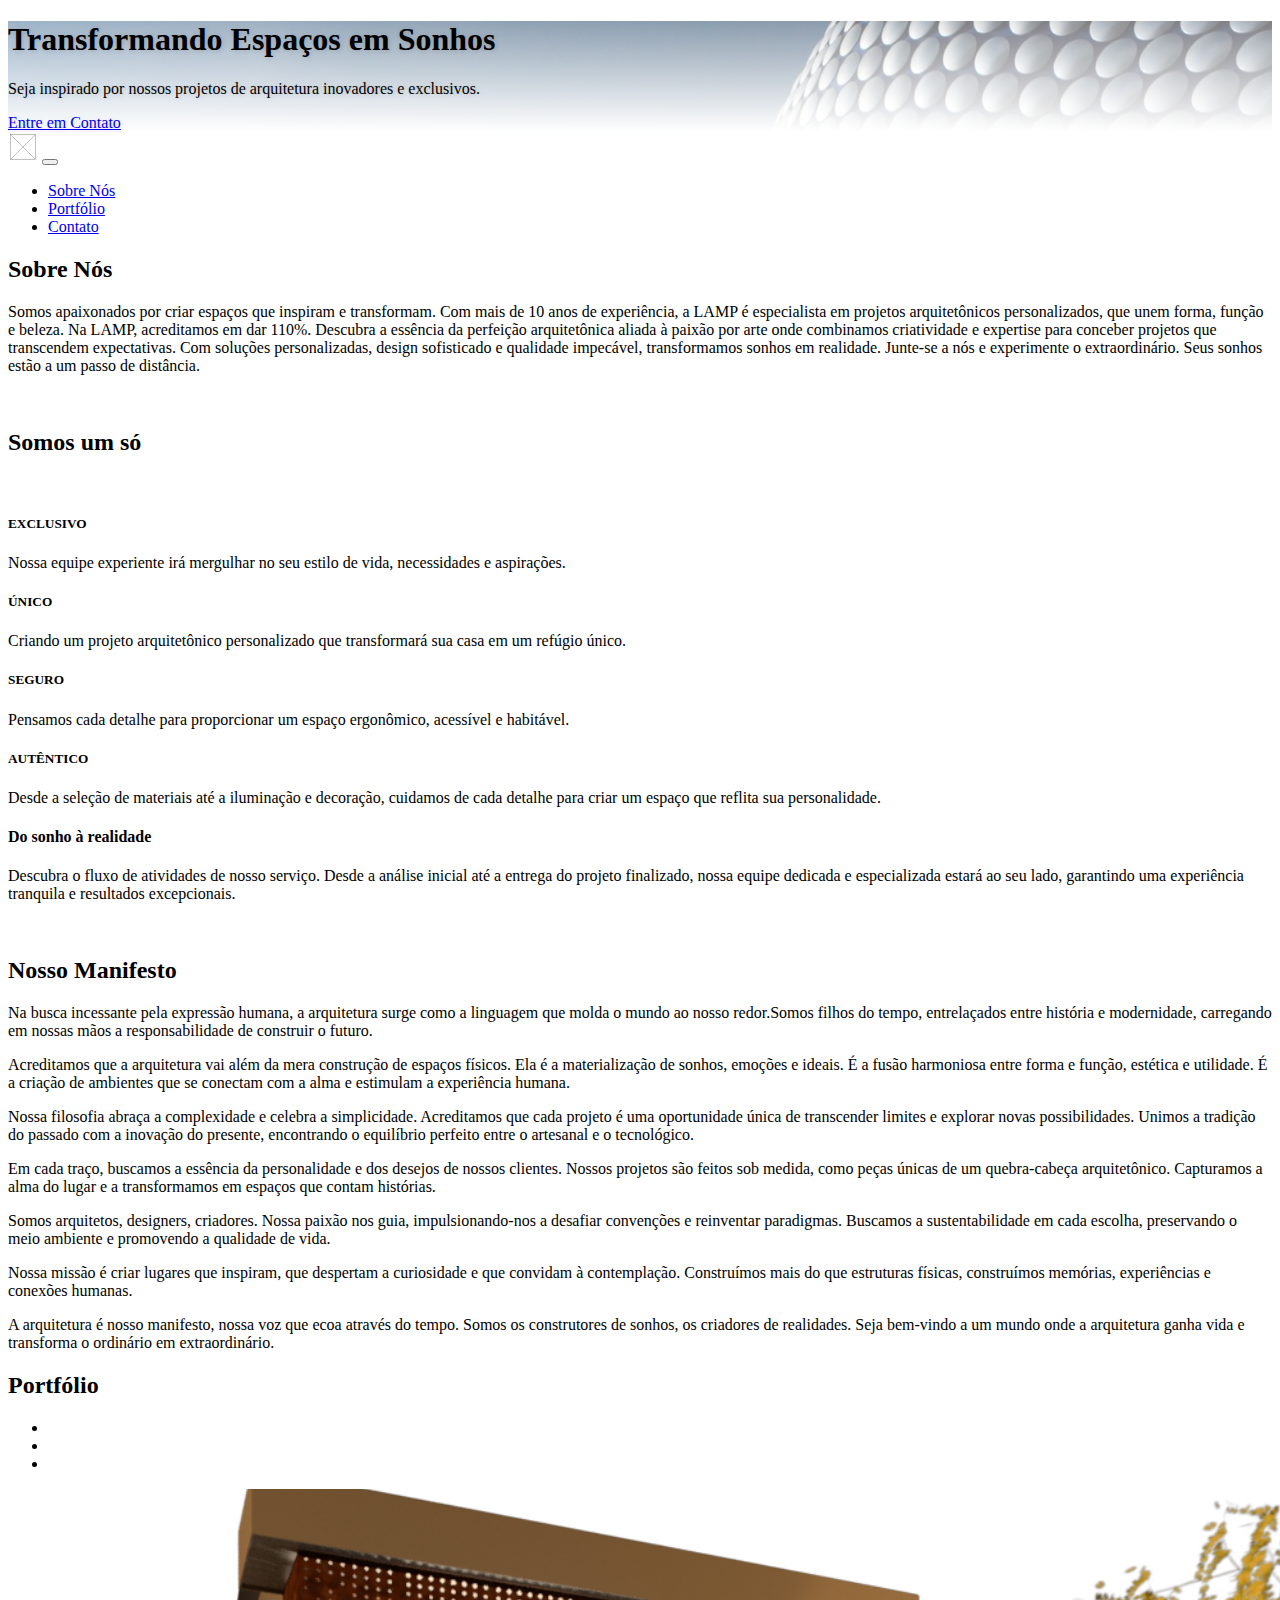
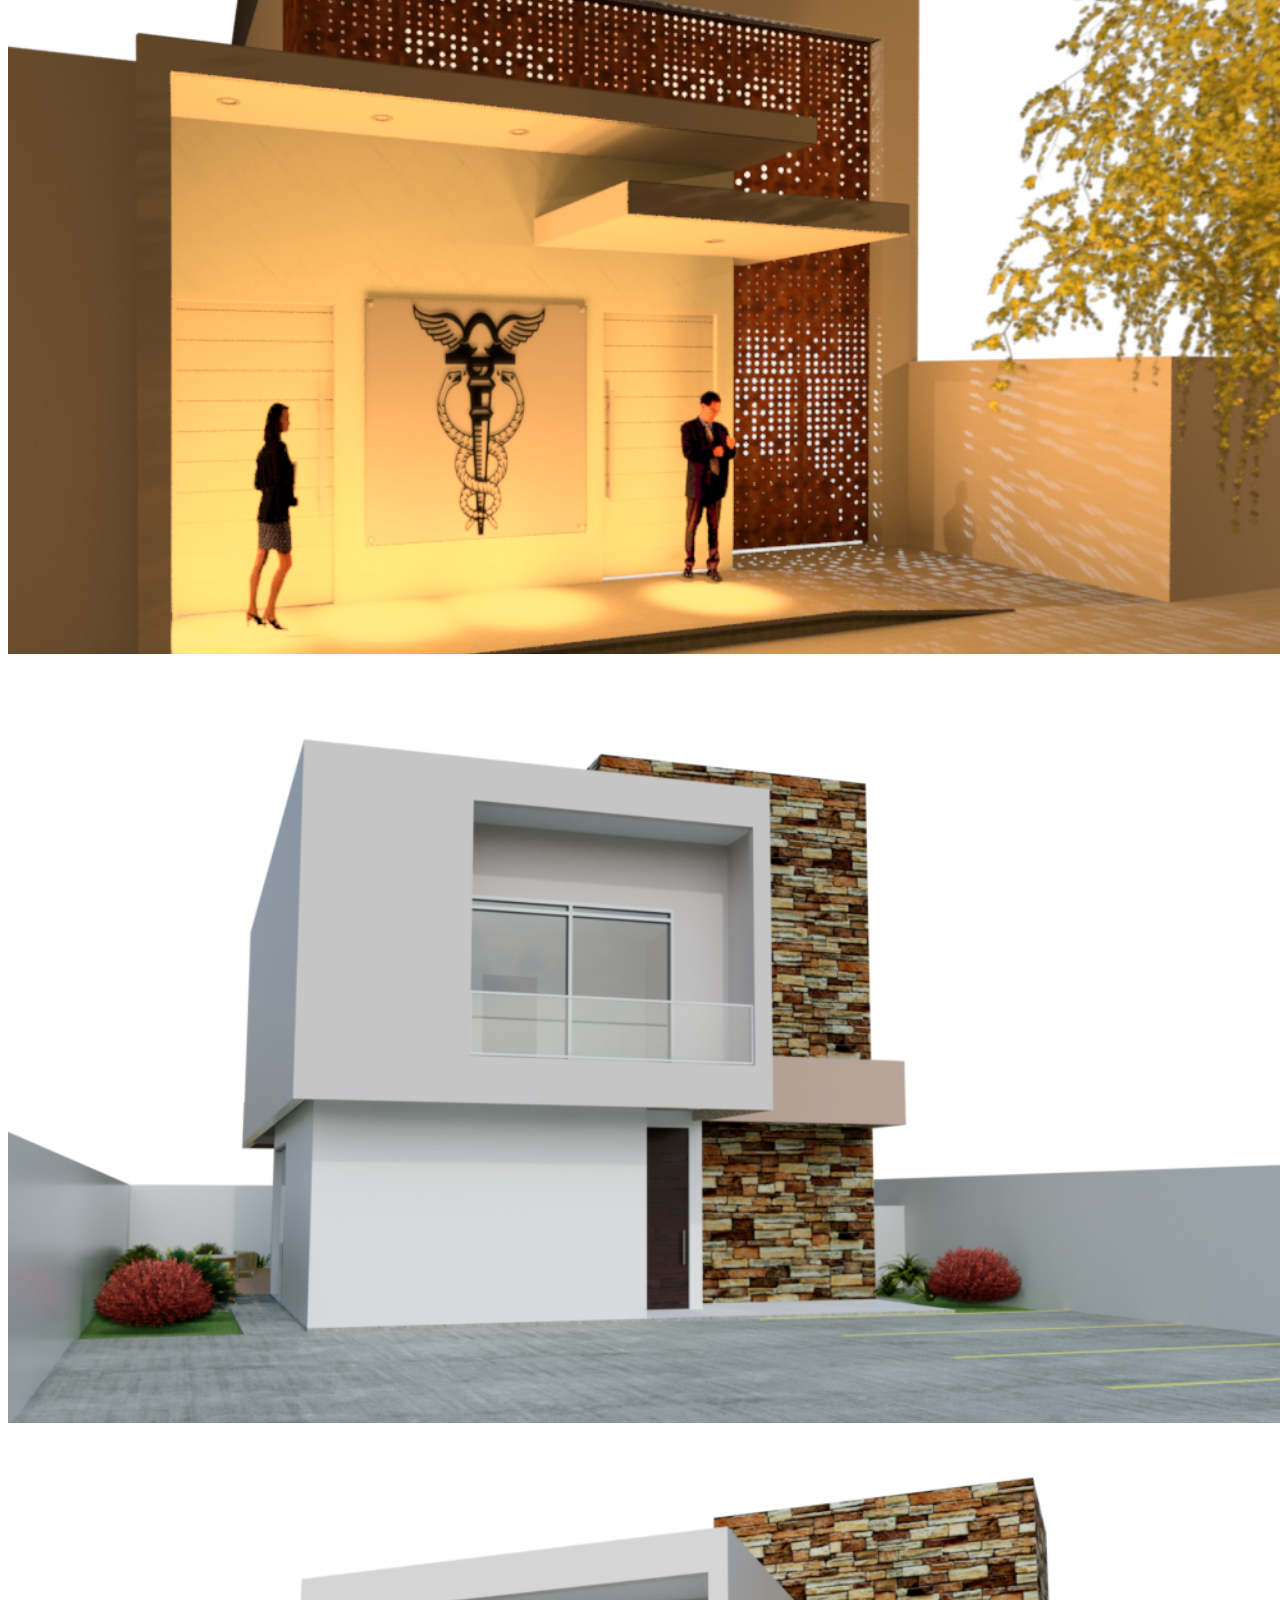
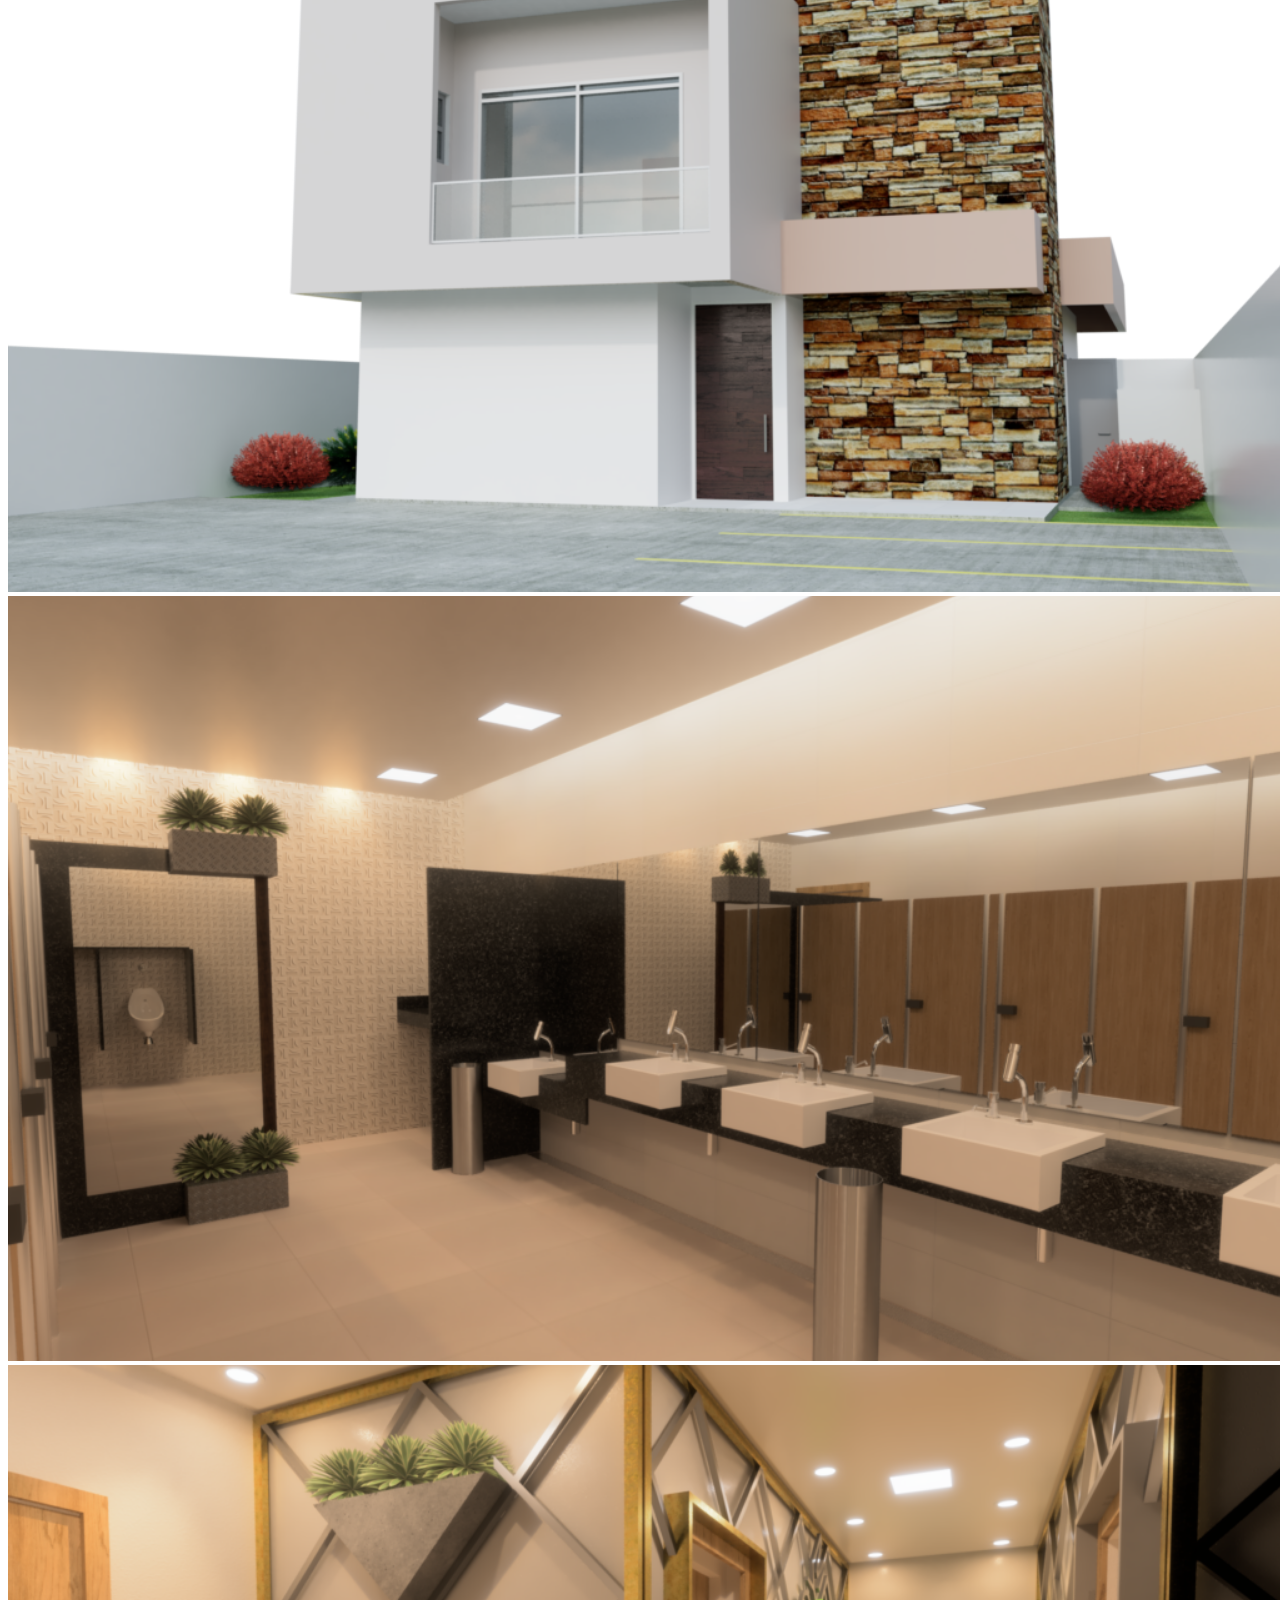
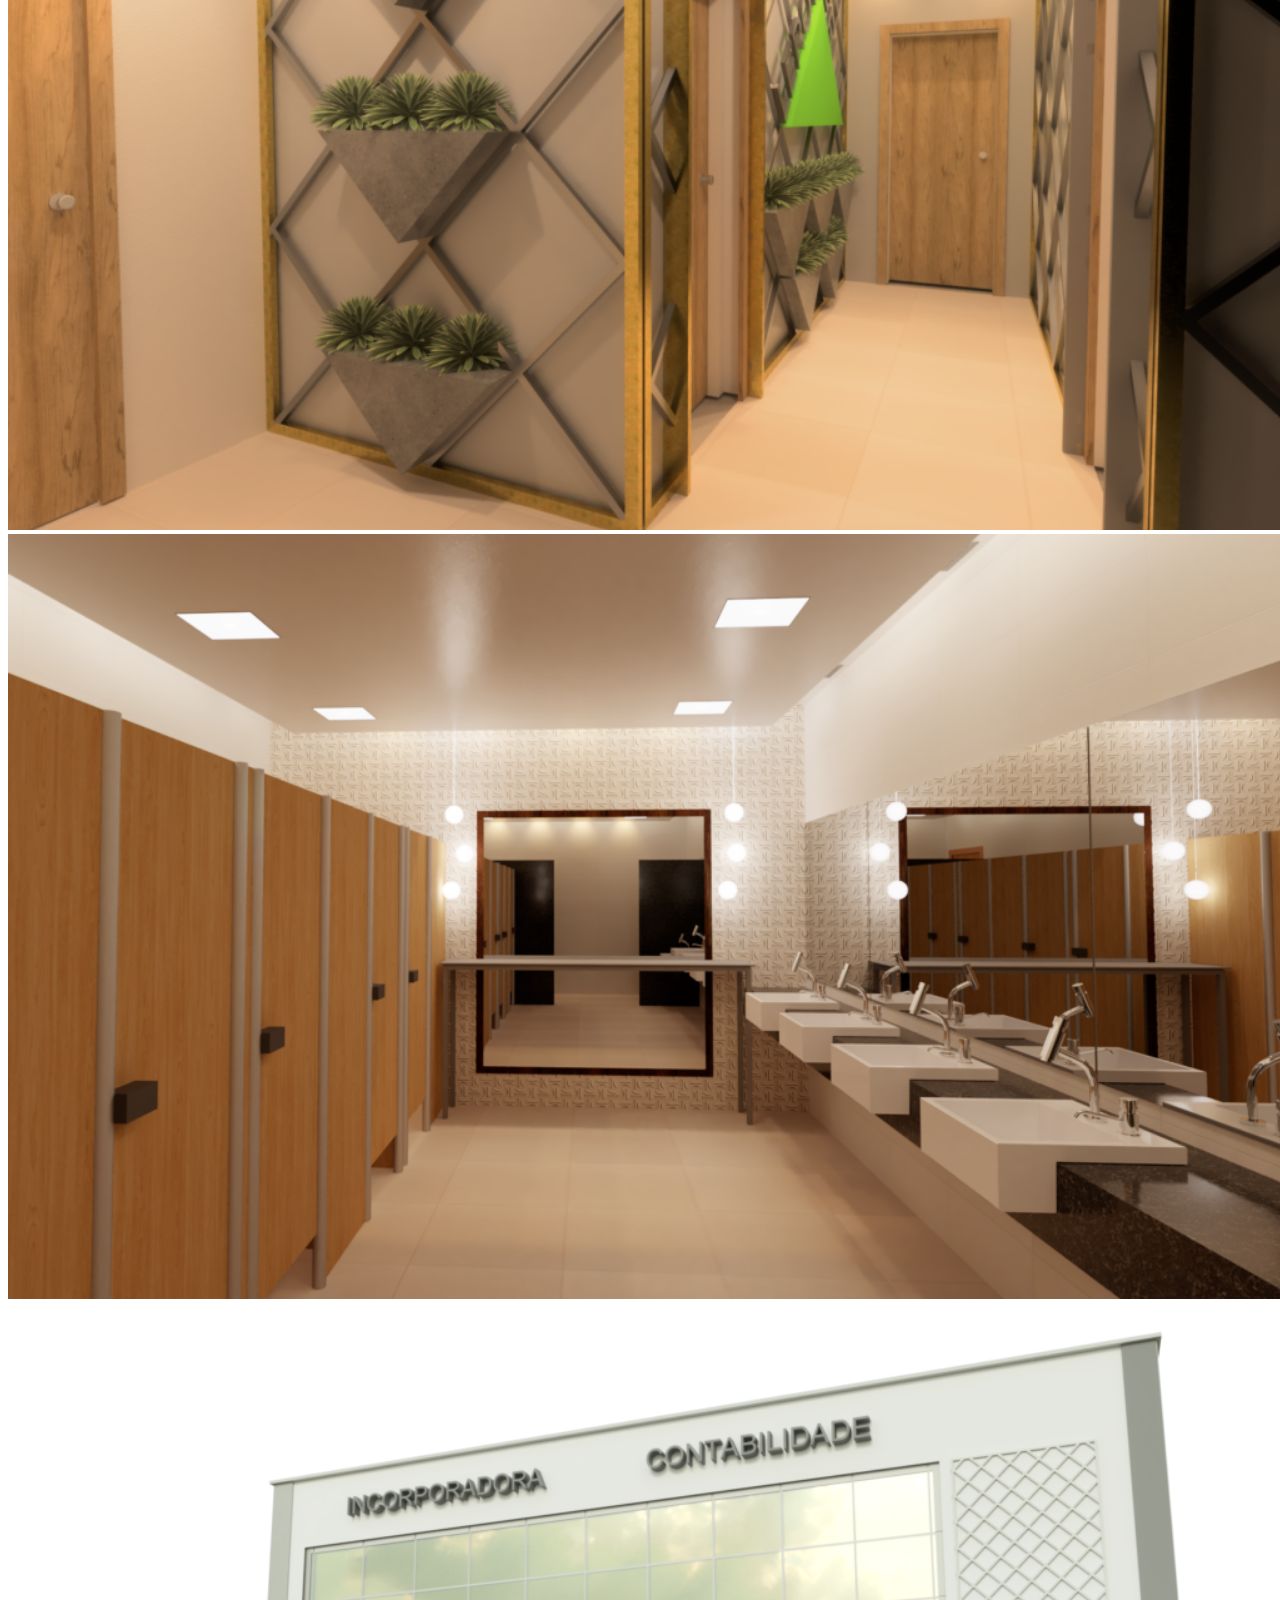
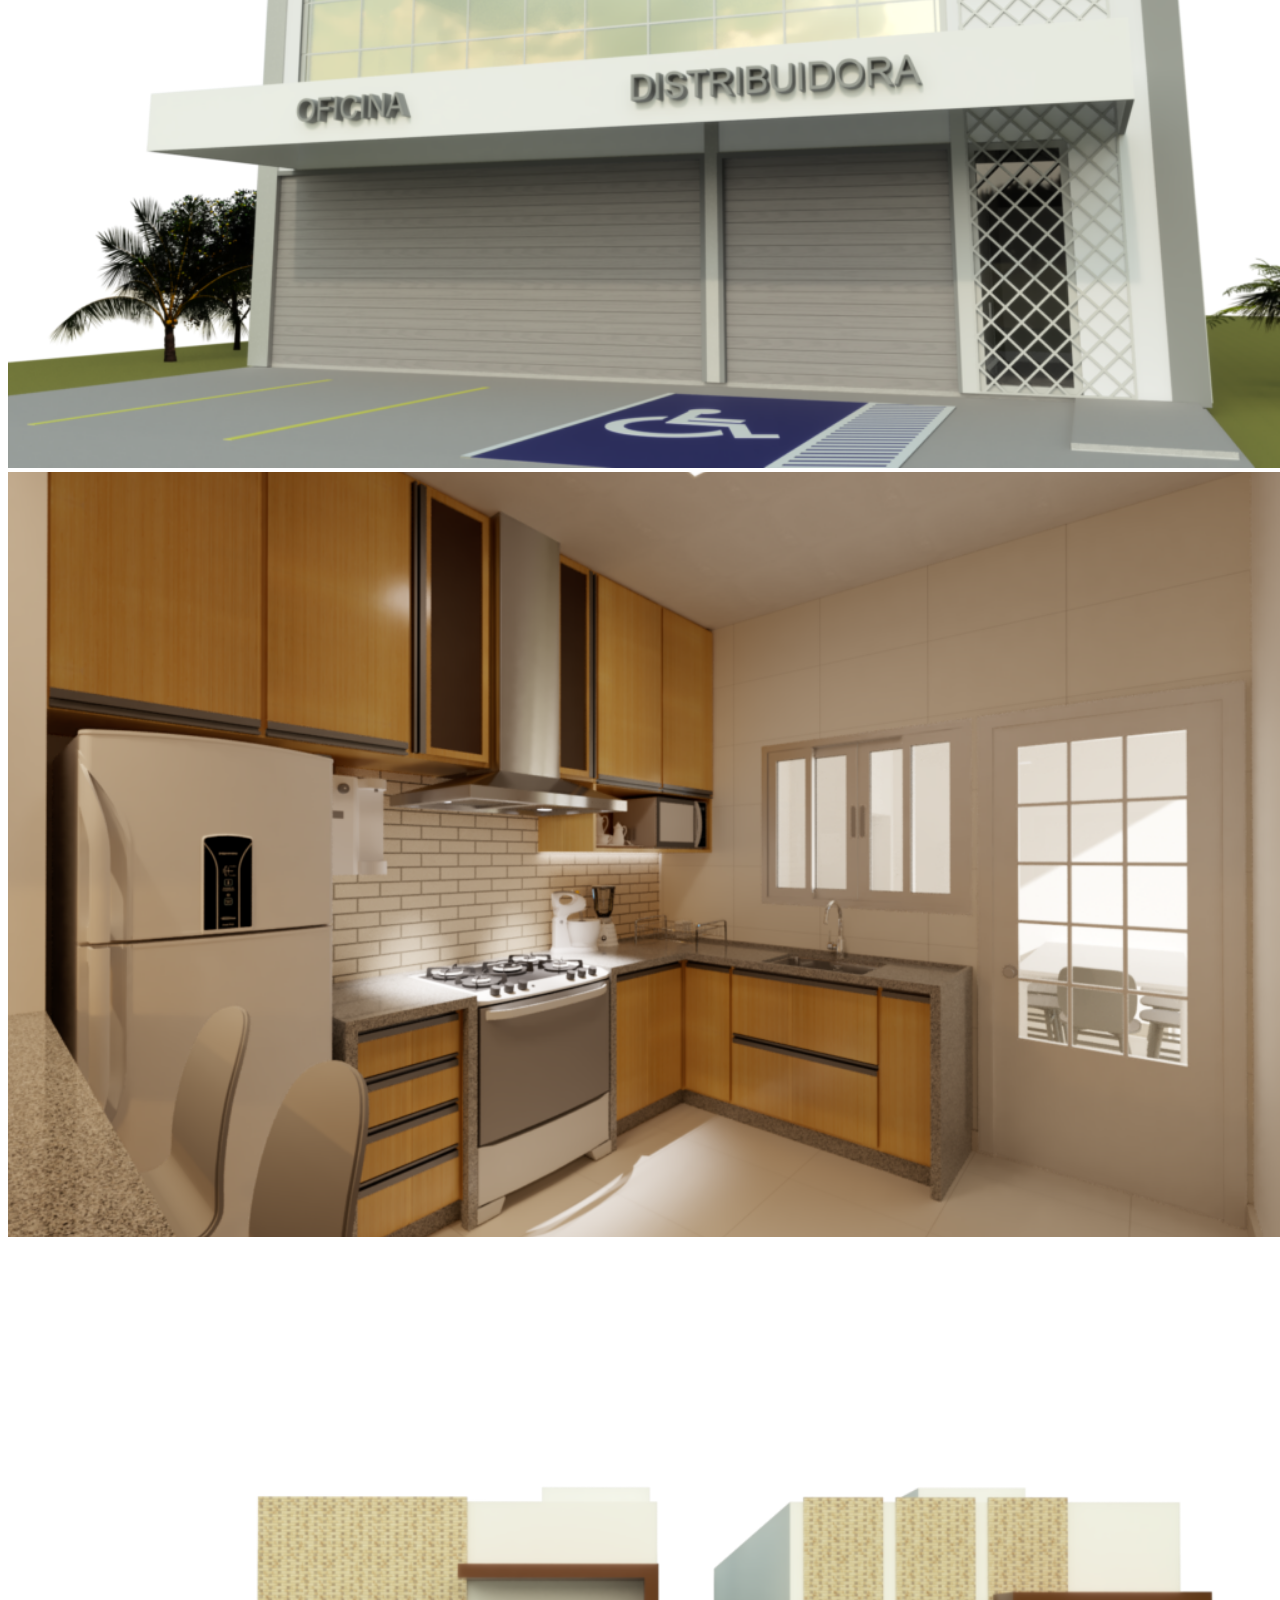
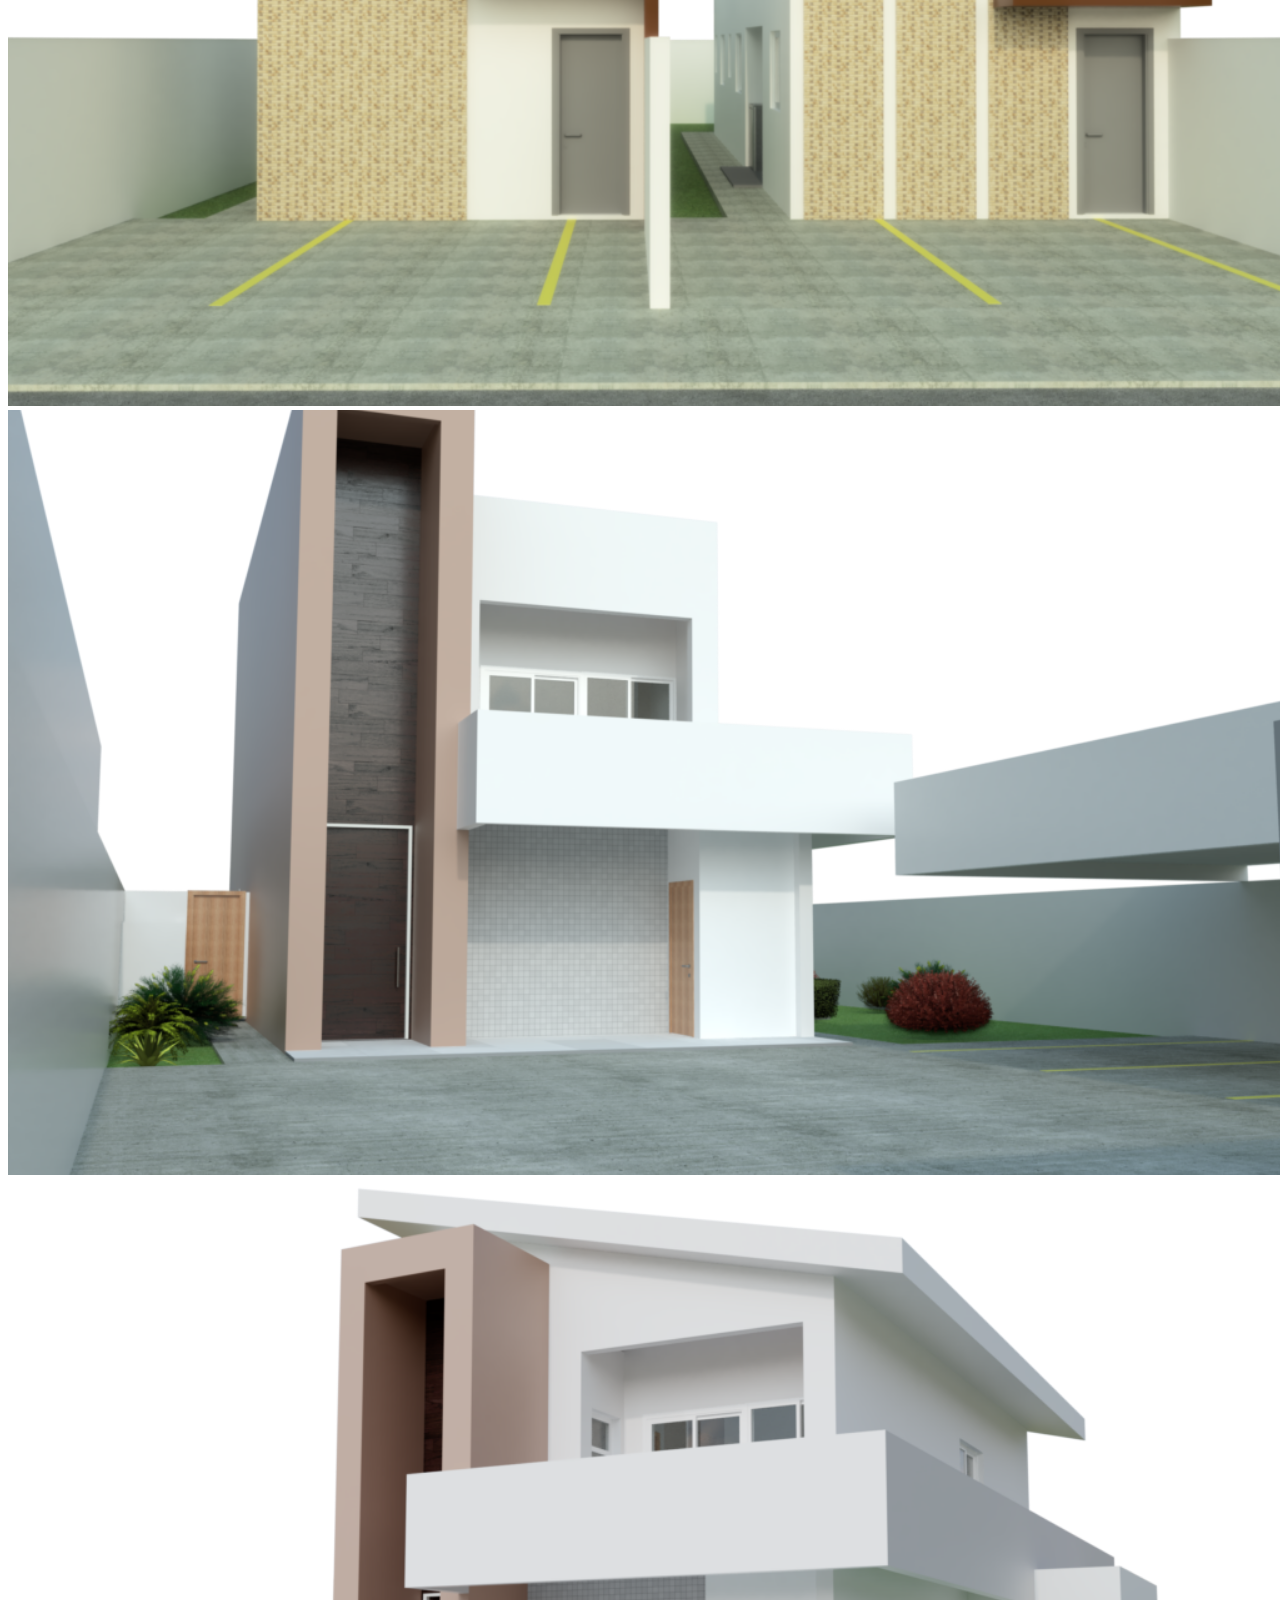
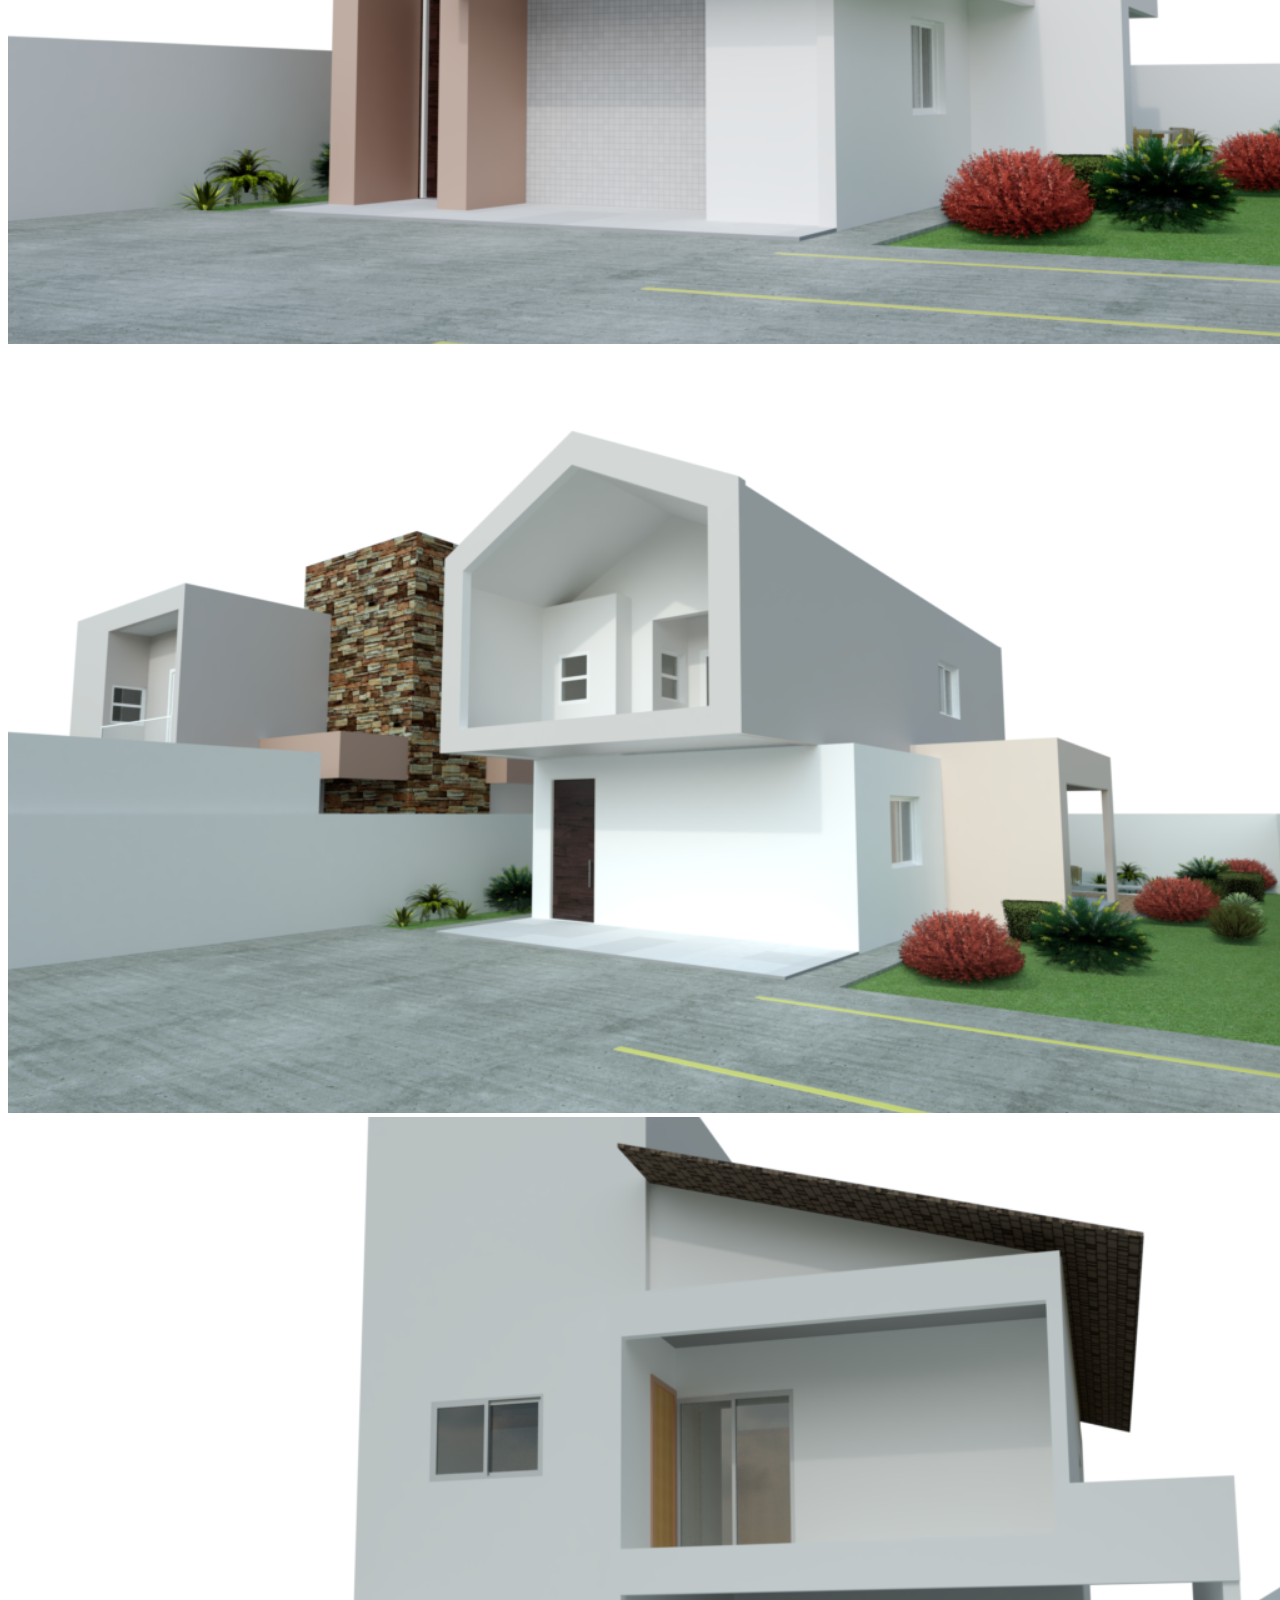
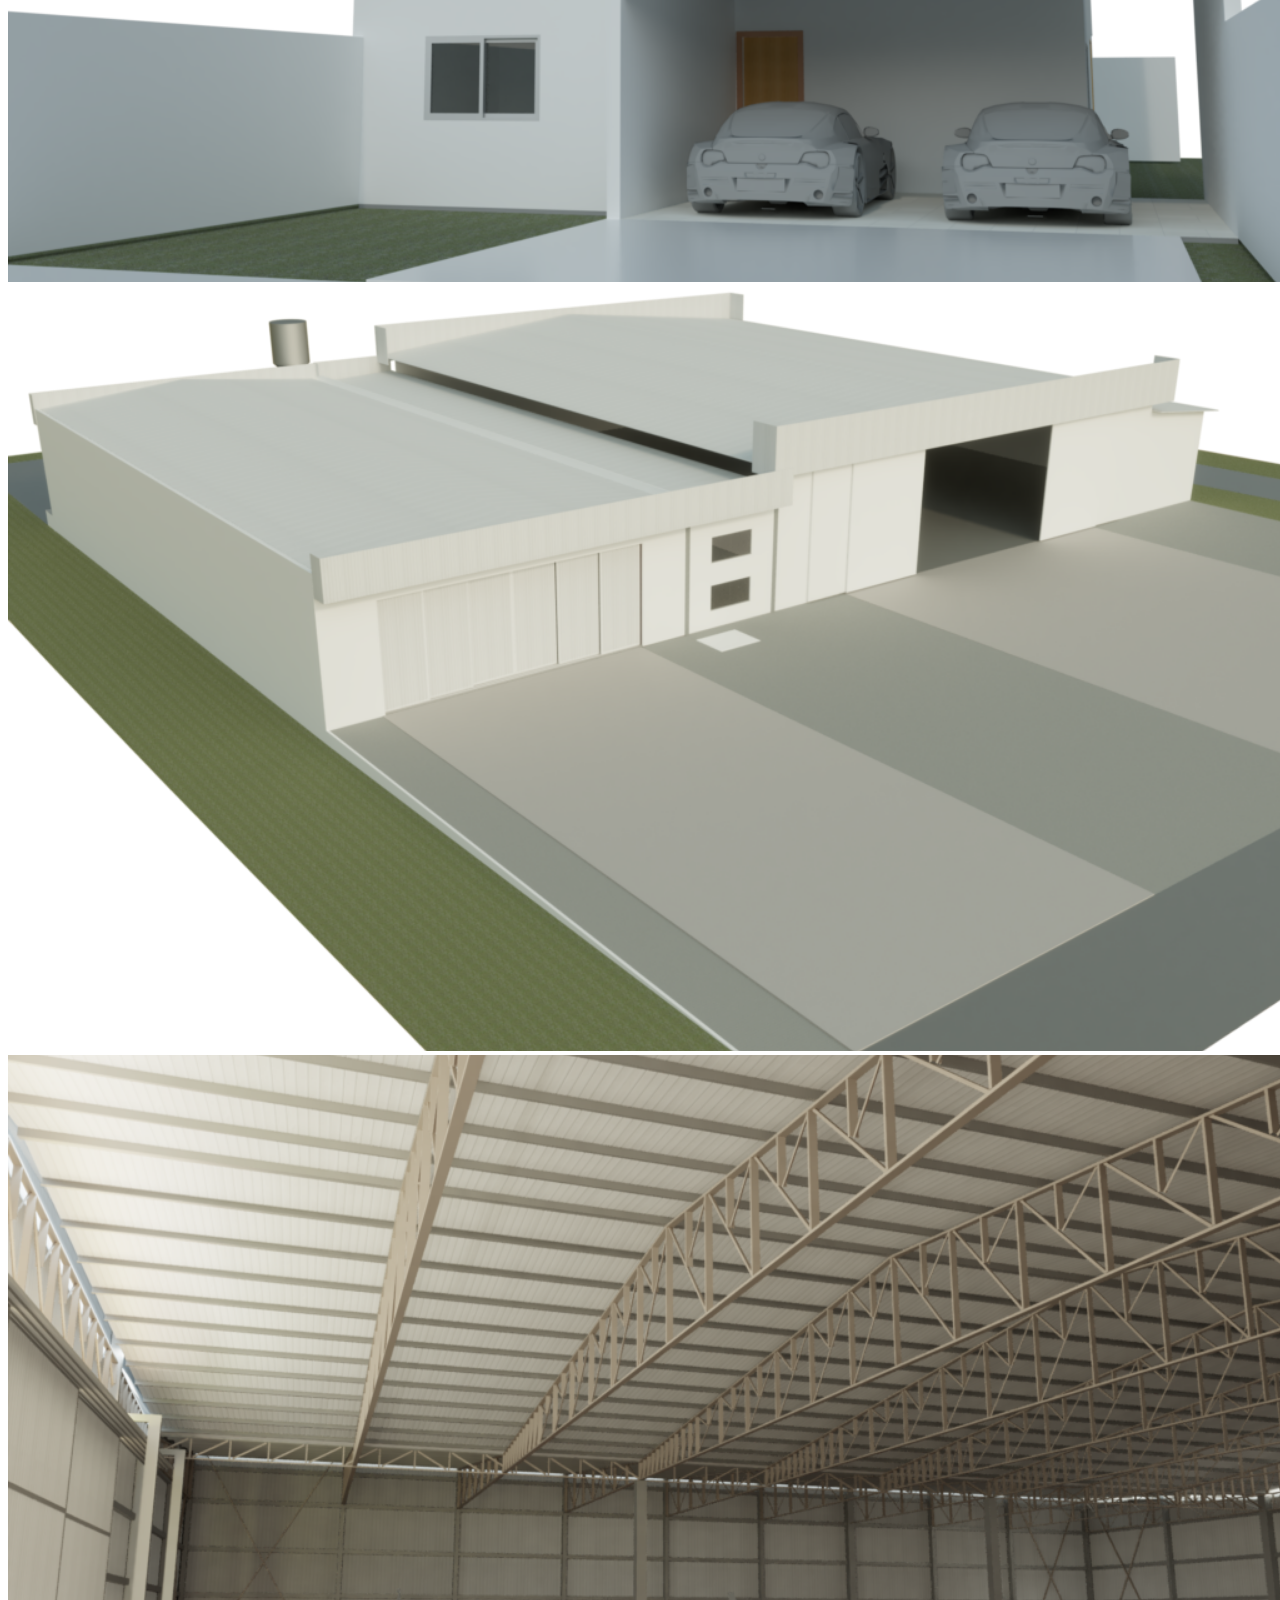
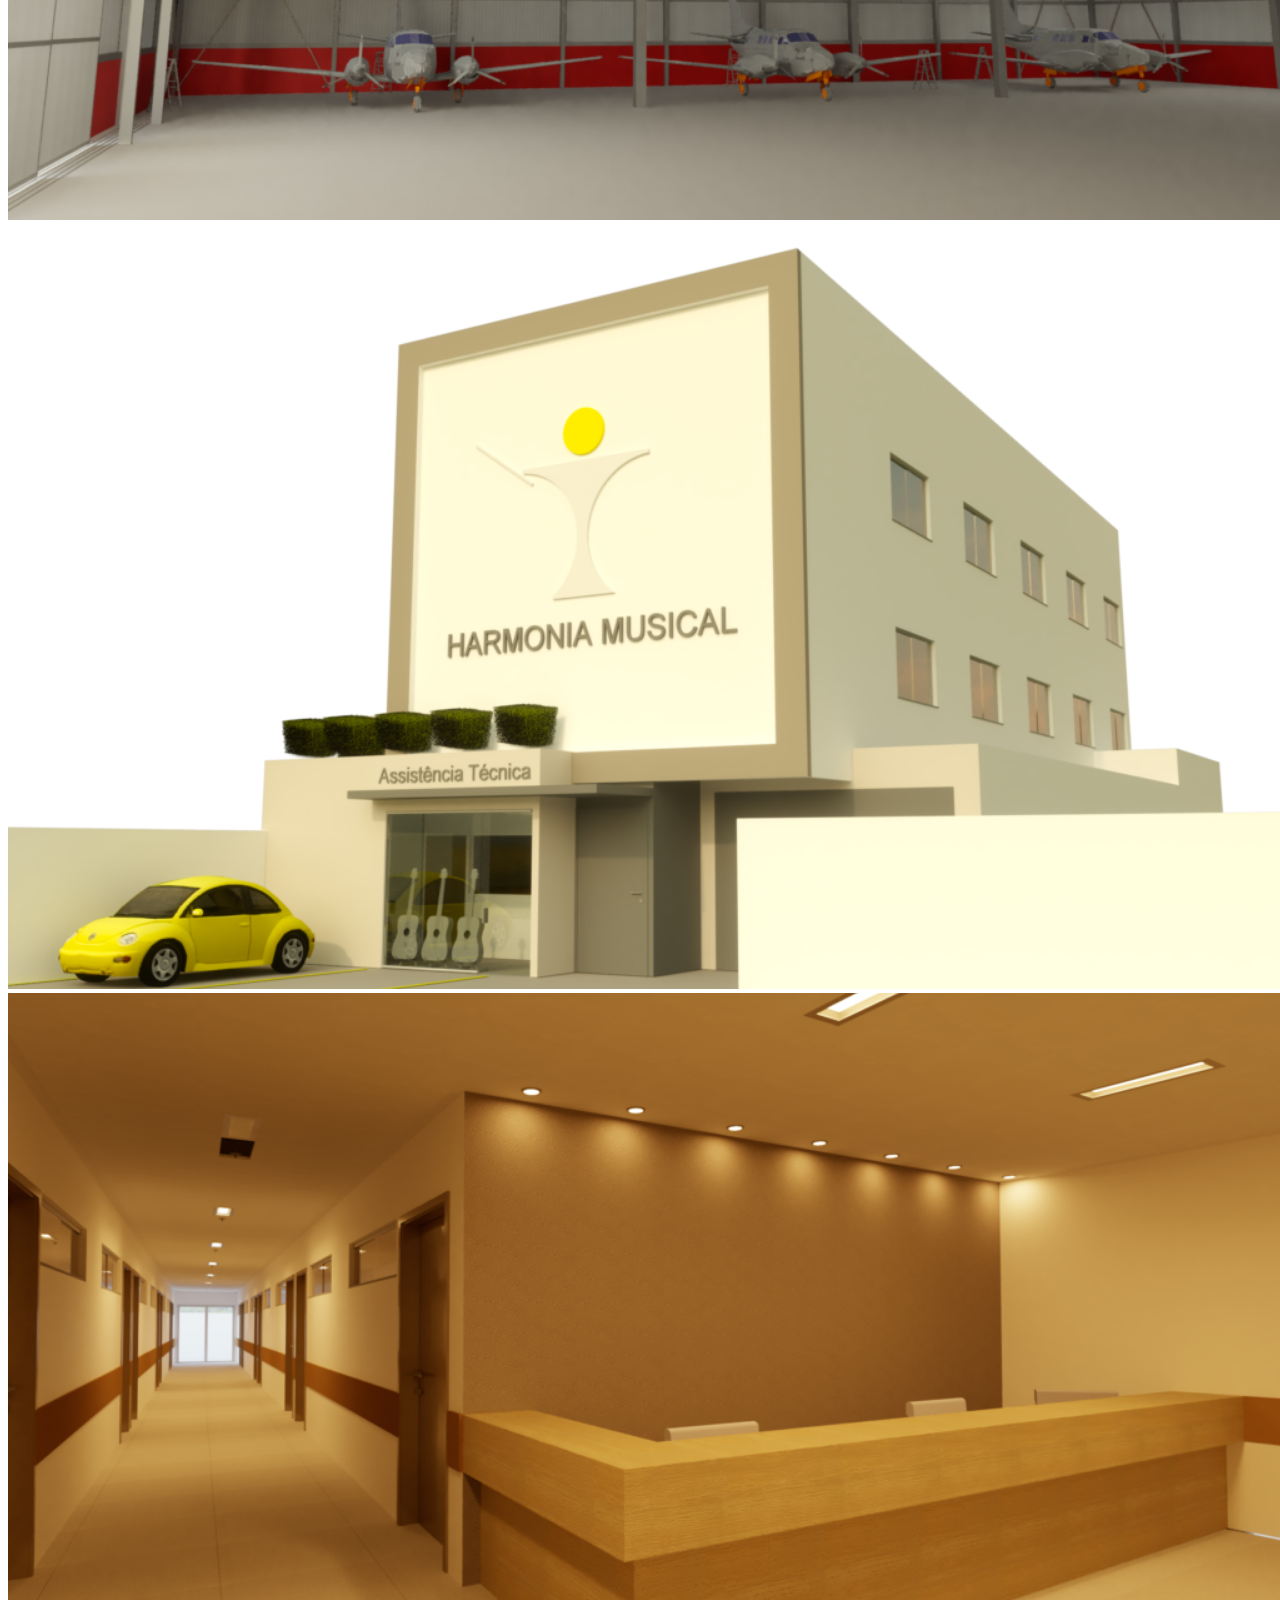
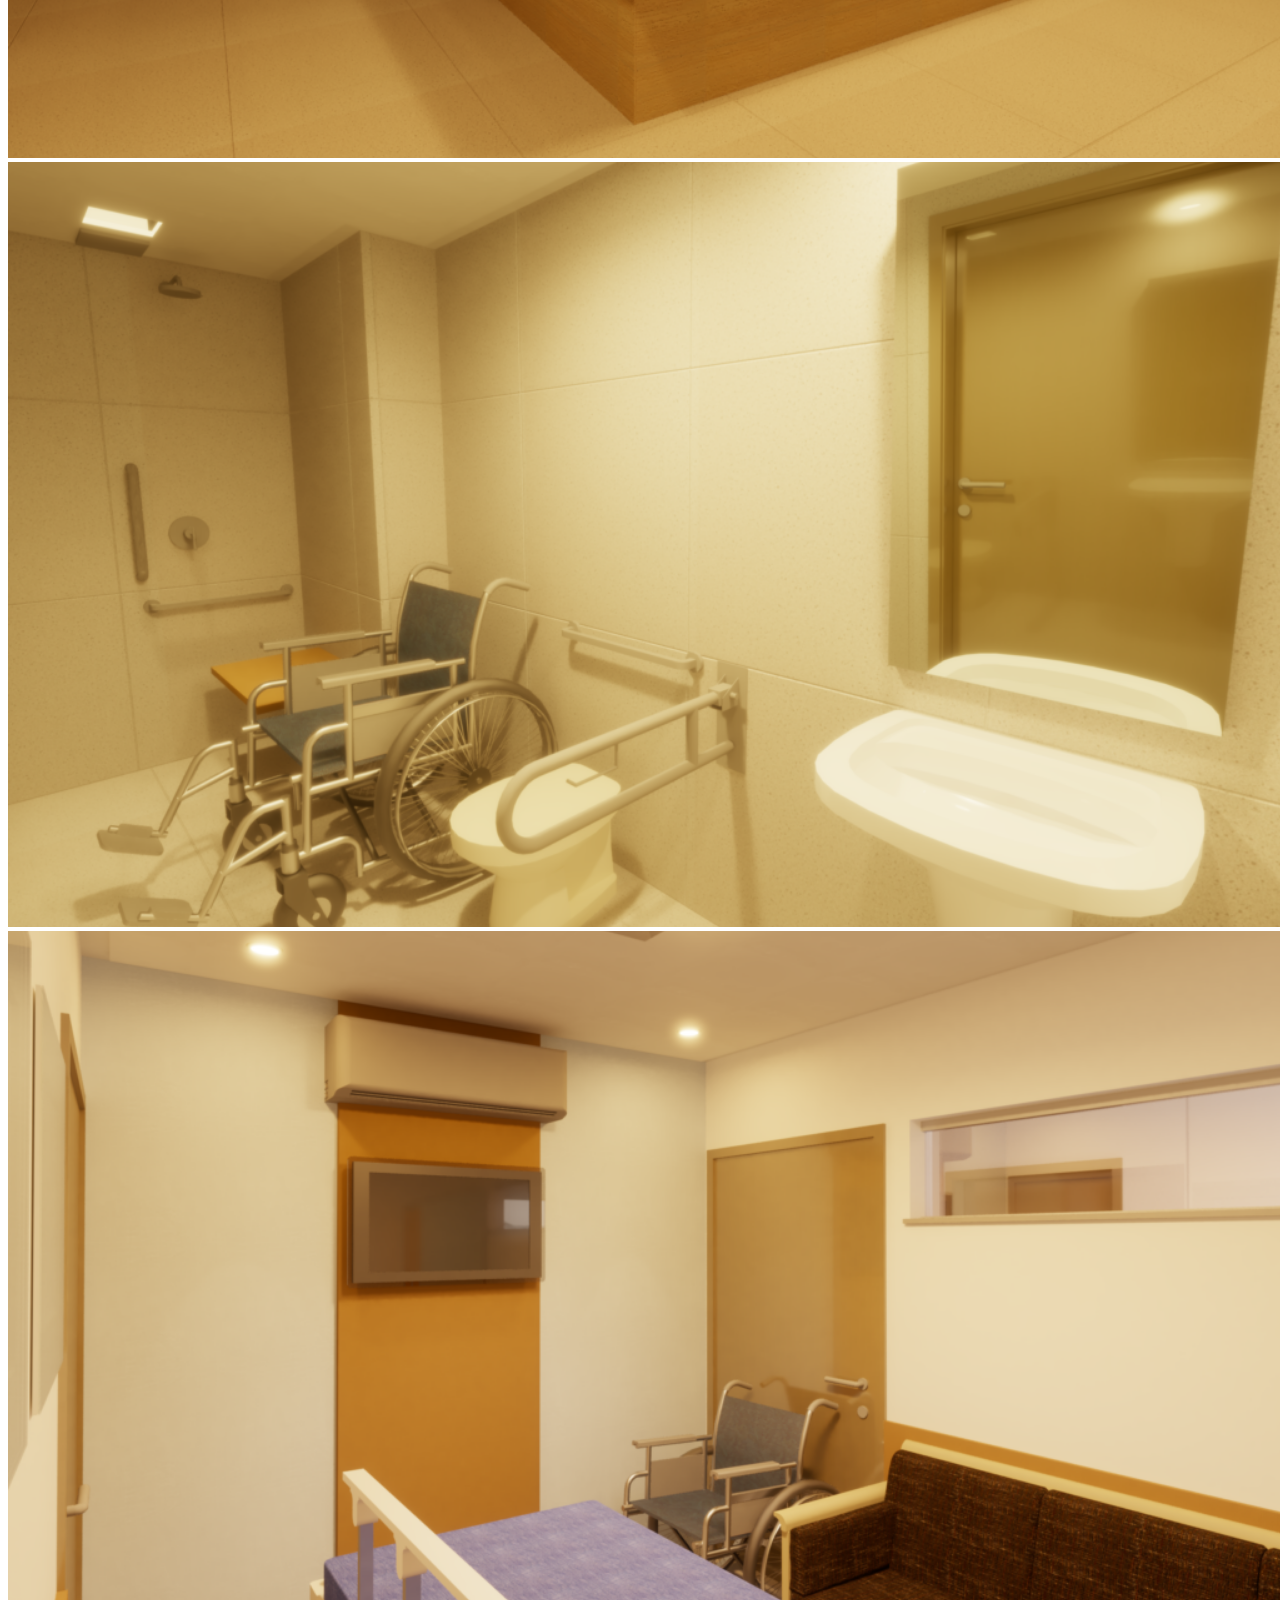
<file: index-novo.html>
<!DOCTYPE html>
<html lang="pt-br">
<head>
    <meta Content-Type= "text/html" charset="utf-8">
    <meta name="viewport" content="width=device-width, initial-scale=1.0">
    <meta name="description" content="Somos um escritório de arquitetura focado em projetos e construções de casas de campo.">
    
    <title>LAMP - Arquitetura</title>
    <link rel="icon" href="favicon_1.ico">
    <!-- CONFIG BOOTSTRAP CSS -->
    <link rel="stylesheet" href="https://stackpath.bootstrapcdn.com/bootstrap/4.1.3/css/bootstrap.min.css" integrity="sha384-MCw98/SFnGE8fJT3GXwEOngsV7Zt27NXFoaoApmYm81iuXoPkFOJwJ8ERdknLPMO" crossorigin="anonymous">
    <!-- END CONFIG BOOTSTRAP CSS -->
    
    <!-- CSS PERSONALIZADO -->
    <link rel="stylesheet" href="./css/stylesheet.css">
    <!-- FIM CSS PERSONALIZADO -->

    <!-- scripts -->
    <script src="https://ajax.googleapis.com/ajax/libs/jquery/3.5.1/jquery.min.js"></script>
    <script src="https://cdnjs.cloudflare.com/ajax/libs/popper.js/1.16.0/umd/popper.min.js"></script>
    <script src="https://maxcdn.bootstrapcdn.com/bootstrap/4.5.2/js/bootstrap.min.js"></script>
    <!-- fim scripts -->

</head>
<body id="body">
    <section id="hero" class="text-center pt-5 px-5">
        <div>
        <h1 class="pt-5">Transformando Espaços em Sonhos</h1>
        <p>Seja inspirado por nossos projetos de arquitetura inovadores e exclusivos.</p>
        <a class="btn btn-primary mt-5 px-5" href="https://api.whatsapp.com/send?phone=5562981613868&text=Ol%C3%A1,%20vi%20o%20contato%20no%20site%20e%20gostaria%20de%20falar%20com%20voc%C3%AA" target="_blank">Entre em Contato</a>
        </div>
    </section>
    <header id="header">
        <nav id="menu" class="navbar navbar-expand-lg navbar-light bg-light border-top fixed-bottom align-content-between">
            <a class="navbar-brand" href="#" title="Logo LAMP Arquitetura"><img src="./logo_icon.svg" alt="LAMP"></a>
            <a>
                <button class="navbar-toggler" type="button" data-toggle="collapse" data-target="#navbarNav" aria-controls="navbarNav" aria-expanded="false" aria-label="Toggle navigation">
                <span class="navbar-toggler-icon"></span>
                </button>
            </a>
            <div class="collapse navbar-collapse" id="navbarNav">
                <ul class="navbar-nav ml-auto">
                    <li class="nav-item active">
                        <a class="nav-link" href="#sobre">Sobre Nós</a>
                    </li>
                    <li class="nav-item">
                        <a class="nav-link" href="#portfolio">Portfólio</a>
                    </li>
                    <li class="nav-item">
                        <a class="nav-link" href="#contato">Contato</a>
                    </li>
                </ul>
            </div>
        </nav>
    </header>
    <main>
         <section id="sobre" class="container py-50">
            <h2>Sobre Nós</h2>
            <p>
                Somos apaixonados por criar espaços que inspiram e transformam. Com mais de 10 anos de experiência, a LAMP é especialista em projetos arquitetônicos personalizados, que unem forma, função e beleza.
                Na LAMP, acreditamos em dar 110%. Descubra a essência da perfeição arquitetônica aliada à paixão por arte onde combinamos criatividade e expertise para conceber projetos que transcendem expectativas. Com soluções personalizadas, design sofisticado e qualidade impecável, transformamos sonhos em realidade. Junte-se a nós e experimente o extraordinário. Seus sonhos estão a um passo de distância.
            </p>
            <br>
            <h2>Somos um só</h2>
            <br>
            <h5>EXCLUSIVO</h5>
            <p>
                Nossa equipe experiente irá mergulhar no seu estilo de vida, necessidades e aspirações.
            </p>
            <h5>ÚNICO</h5>
            <p>
                Criando um projeto arquitetônico personalizado que transformará sua casa em um refúgio único.
            </p>
            <h5>SEGURO</h5>
            <p>
                Pensamos cada detalhe para proporcionar um espaço ergonômico, acessível e habitável.
            </p>
            <h5>AUTÊNTICO</h5>
            <p>
                Desde a seleção de materiais até a iluminação e decoração, cuidamos de cada detalhe para criar um espaço que reflita sua personalidade.
            </p>
        
        <h4>Do sonho à realidade</h4>
        <p>
            Descubra o fluxo de atividades de nosso serviço. Desde a análise inicial até a entrega do projeto finalizado, nossa equipe dedicada e especializada estará ao seu lado, garantindo uma experiência tranquila e resultados excepcionais.
        </p>
        <br>
        </section>
        <section id="manifesto" class="container py-50">
            <h2>Nosso Manifesto</h2>
            <p>
                Na busca incessante pela expressão humana, a arquitetura surge como a linguagem que molda o mundo ao nosso redor.Somos filhos do tempo, entrelaçados entre história e modernidade, carregando em nossas mãos a responsabilidade de construir o futuro.
            </p>
            <p>
                Acreditamos que a arquitetura vai além da mera construção de espaços físicos. Ela é a materialização de sonhos, emoções e ideais. É a fusão harmoniosa entre forma e função, estética e utilidade. É a criação de ambientes que se conectam com a alma e estimulam a experiência humana.
            </p>
            <p>
                Nossa filosofia abraça a complexidade e celebra a simplicidade. Acreditamos que cada projeto é uma oportunidade única de transcender limites e explorar novas possibilidades. Unimos a tradição do passado com a inovação do presente, encontrando o equilíbrio perfeito entre o artesanal e o tecnológico.
            </p>
            <p>
                Em cada traço, buscamos a essência da personalidade e dos desejos de nossos clientes. Nossos projetos são feitos sob medida, como peças únicas de um quebra-cabeça arquitetônico. Capturamos a alma do lugar e a transformamos em espaços que contam histórias.
            </p>
            <p>
                Somos arquitetos, designers, criadores. Nossa paixão nos guia, impulsionando-nos a desafiar convenções e reinventar paradigmas. Buscamos a sustentabilidade em cada escolha, preservando o meio ambiente e promovendo a qualidade de vida.
            </p>
            <p>
                Nossa missão é criar lugares que inspiram, que despertam a curiosidade e que convidam à contemplação. Construímos mais do que estruturas físicas, construímos memórias, experiências e conexões humanas.
            </p>
            <p>
                A arquitetura é nosso manifesto, nossa voz que ecoa através do tempo. Somos os construtores de sonhos, os criadores de realidades. Seja bem-vindo a um mundo onde a arquitetura ganha vida e transforma o ordinário em extraordinário.
            </p>

        </section>     
        <section id="portfolio" class="py-1 px-0">
            <h2 class="container">Portfólio</h2>
            <div id="projectCarousel" class="carousel slide" data-ride="carousel">
                <!-- Indicadores -->
                <ul class="carousel-indicators">
                    <li data-target="#projectCarousel" data-slide-to="0" class="active"></li>
                    <li data-target="#projectCarousel" data-slide-to="1"></li>
                    <li data-target="#projectCarousel" data-slide-to="2"></li>
                    <!-- Adicione mais itens de acordo com a quantidade de projetos -->
                </ul>
                
                <!-- Slides -->
                <div class="carousel-inner">
                    <div class="carousel-item active">
                        <img src="img/car_01/img_ (1).png" class = "d-block" alt="Projeto 1">
                    </div>
                    <div class="carousel-item">
                        <img src="img/car_01/img_ (2).png" class = "d-block" alt="Projeto 1">
                    </div>
                    <div class="carousel-item">
                        <img src="img/car_01/img_ (3).png" class = "d-block" alt="Projeto 1">
                    </div>
                    <div class="carousel-item">
                        <img src="img/car_01/img_ (4).png" class = "d-block" alt="Projeto 1">
                    </div>
                    <div class="carousel-item">
                        <img src="img/car_01/img_ (5).png" class = "d-block" alt="Projeto 1">
                    </div>
                    <div class="carousel-item">
                        <img src="img/car_01/img_ (6).png" class = "d-block" alt="Projeto 1">
                    </div>
                    <div class="carousel-item">
                        <img src="img/car_01/img_ (7).png" class = "d-block" alt="Projeto 1">
                    </div>
                    <div class="carousel-item">
                        <img src="img/car_01/img_ (8).png" class = "d-block" alt="Projeto 1">
                    </div>
                    <div class="carousel-item">
                        <img src="img/car_01/img_ (9).png" class = "d-block" alt="Projeto 1">
                    </div>
                    <div class="carousel-item">
                        <img src="img/car_01/img_ (10).png" class = "d-block" alt="Projeto 1">
                    </div>
                    <div class="carousel-item">
                        <img src="img/car_01/img_ (11).png" class = "d-block" alt="Projeto 1">
                    </div>
                    <div class="carousel-item">
                        <img src="img/car_01/img_ (12).png" class = "d-block" alt="Projeto 1">
                    </div>
                    <div class="carousel-item">
                        <img src="img/car_01/img_ (13).png" class = "d-block" alt="Projeto 1">
                    </div>
                    <div class="carousel-item">
                        <img src="img/car_01/img_ (14).png" class = "d-block" alt="Projeto 1">
                    </div>
                    <div class="carousel-item">
                        <img src="img/car_01/img_ (15).png" class = "d-block" alt="Projeto 1">
                    </div>
                    <div class="carousel-item">
                        <img src="img/car_01/img_ (16).png" class = "d-block" alt="Projeto 1">
                    </div>
                    <div class="carousel-item">
                        <img src="img/car_01/img_ (17).png" class = "d-block" alt="Projeto 1">
                    </div>
                    <div class="carousel-item">
                        <img src="img/car_01/img_ (18).png" class = "d-block" alt="Projeto 1">
                    </div>
                    <div class="carousel-item">
                        <img src="img/car_01/img_ (19).png" class = "d-block" alt="Projeto 1">
                    </div>
                    <div class="carousel-item">
                        <img src="img/car_01/img_ (20).png" class = "d-block" alt="Projeto 1">
                    </div>
                    <div class="carousel-item">
                        <img src="img/car_01/img_ (21).png" class = "d-block" alt="Projeto 1">
                    </div>
                    <div class="carousel-item">
                        <img src="img/car_01/img_ (22).png" class = "d-block" alt="Projeto 1">
                    </div>
                    <div class="carousel-item">
                        <img src="img/car_01/img_ (23).png" class = "d-block" alt="Projeto 1">
                    </div>
                    <div class="carousel-item">
                        <img src="img/car_01/img_ (24).png" class = "d-block" alt="Projeto 1">
                    </div>
                    <div class="carousel-item">
                        <img src="img/car_01/img_ (25).png" class = "d-block" alt="Projeto 1">
                    </div>
                    <div class="carousel-item">
                        <img src="img/car_01/img_ (26).png" class = "d-block" alt="Projeto 1">
                    </div>
                    <div class="carousel-item">
                        <img src="img/car_01/img_ (27).png" class = "d-block" alt="Projeto 1">
                    </div>
                    <div class="carousel-item">
                        <img src="img/car_01/img_ (28).png" class = "d-block" alt="Projeto 1">
                    </div>
                    <div class="carousel-item">
                        <img src="img/car_01/img_ (29).png" class = "d-block" alt="Projeto 1">
                    </div>
                    <div class="carousel-item">
                        <img src="img/car_01/img_ (30).png" class = "d-block" alt="Projeto 1">
                    </div>
                    <div class="carousel-item">
                        <img src="img/car_01/img_ (31).png" class = "d-block" alt="Projeto 1">
                    </div>

                    <!-- Adicione mais slides de acordo com a quantidade de projetos -->
                </div>
                
                <!-- Controles -->
                <a title="Anterior" class="carousel-control-prev" href="#projectCarousel" data-slide="prev">
                    <span class="carousel-control-prev-icon"></span>
                </a>
                <a title="proximo" class="carousel-control-next" href="#projectCarousel" data-slide="next">
                    <span class="carousel-control-next-icon"></span>
                </a>
            </div>
        </section>
    <br>
    <section id="contato" class="text-center pb-5 m-5 mb-5">
        <h3>Contato </h3>
        <p> 62 981 613 868 | contato@arqlamp.com </p>
    </section>
</main>
    <!-- FIM DO CONTAINER MAIN-->

    <footer>
        <span class="rodape">
            <p>&copy; 2023 LAMP Arquitetura.<br>Todos os direitos reservados.</p>
        </span>
    </footer>
    <!-- CONFIG BOOTSTRAP SCRIPTS -->
    <script src="https://code.jquery.com/jquery-3.3.1.slim.min.js" integrity="sha384-q8i/X+965DzO0rT7abK41JStQIAqVgRVzpbzo5smXKp4YfRvH+8abtTE1Pi6jizo" crossorigin="anonymous"></script>
    <script src="https://cdnjs.cloudflare.com/ajax/libs/popper.js/1.14.3/umd/popper.min.js" integrity="sha384-ZMP7rVo3mIykV+2+9J3UJ46jBk0WLaUAdn689aCwoqbBJiSnjAK/l8WvCWPIPm49" crossorigin="anonymous"></script>
    <script src="https://stackpath.bootstrapcdn.com/bootstrap/4.1.3/js/bootstrap.min.js" integrity="sha384-ChfqqxuZUCnJSK3+MXmPNIyE6ZbWh2IMqE241rYiqJxyMiZ6OW/JmZQ5stwEULTy" crossorigin="anonymous"></script>
    <!-- END CONFIG BOOTSTRAP SCRIPTS-->
    <script>
        $("#menu").on("click", function () {
    $('.navbar-collapse').collapse('hide');
});

$("#body").on("click", function () {
    $('.navbar-collapse').collapse('hide');
});

    </script>
</body>
</html>
</file>
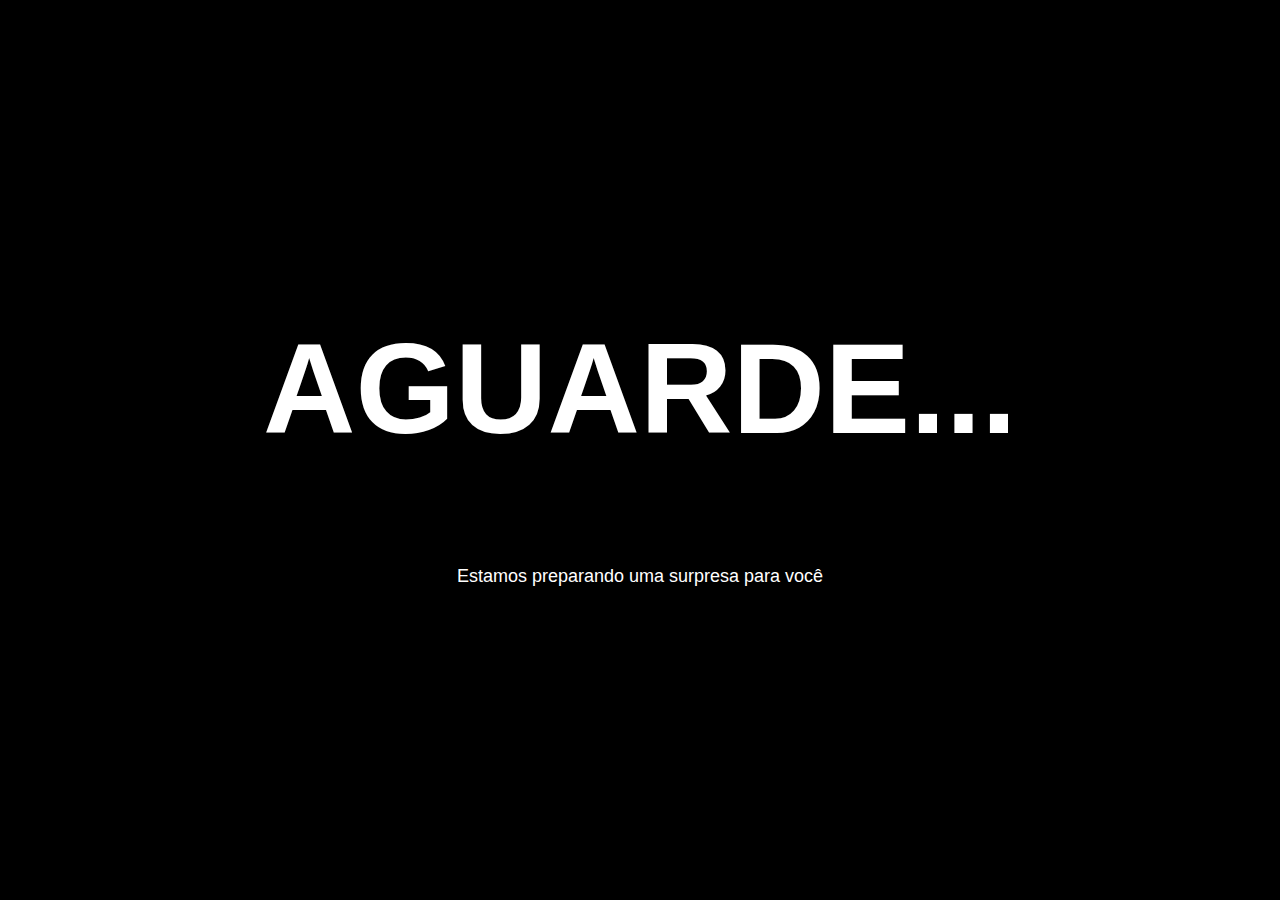
<file: index_tempo.html>
<!DOCTYPE html>
<html lang="pt-br">
<head>
    <meta Content-Type= "text/html" charset="utf-8">
    <meta name="viewport" content="width=device-width, initial-scale=1.0">
    <meta name="description" content="Somos um escritório de arquitetura focado em projetos e construções de casas de campo.">
    
    <title> LAMP - Arquitetura </title>
    <link rel="icon" href="favicon_1.ico">


    <style>
        :root{
            font-family: sans-serif;
            font-size: xx-large;
            background-color: black;
            color: white;
            text-align: center;
            padding: 5vh;

        }

        body {

            font-size: 2em;
            margin-top: 30vh;
        }
        h3{
            font-family: 'Courier New', Courier, monospace;

        }
        
        p{
            padding: 2vh;
            font-size: 2vh;
        }

    </style>
</head>
<body>
    <header>
        <h1>AGUARDE...</h1>
    </header>
    <main>
    <h3 id="contador"></h3>
    <span><p> Estamos preparando uma surpresa para você</p></span>
    </main>
    <script>
        var dataFutura = new Date('2024-05-20T00:00:00').getTime(); // 20 de maio de 2024

        var intervalo = setInterval(function() {
            var agora = new Date().getTime();
            var distancia = dataFutura - agora;

            var dias = Math.floor(distancia / (1000 * 60 * 60 * 24));
            var horas = Math.floor((distancia % (1000 * 60 * 60 * 24)) / (1000 * 60 * 60));
            var minutos = Math.floor((distancia % (1000 * 60 * 60)) / (1000 * 60));
            var segundos = Math.floor((distancia % (1000 * 60)) / 1000);

            document.getElementById("contador").innerHTML = dias + "d " + horas + "h " + minutos + "m " + segundos + "s ";

            if (distancia < 0) {
                clearInterval(intervalo);
                document.getElementById("contador").innerHTML = "CHEGOU!";
            }
        }, 1000);
    </script>
</body>
</html>
</file>
<file: css/stylesheet.css>
#hero{
    background-image: linear-gradient(rgba(255, 255, 255, 0.5),white), url("../img/hero/thumb-1920-66310-1536x960.jpg");
    text-shadow: 1px 1px 5px rgba(0, 0, 0, 0.142);
}

#hero img{
    margin: auto;
    width: 100%;
}

.d-block{
    width: 100vw;
    height: 85vh;
    object-fit: cover;

}

.d-block img{
    margin: auto;
    width: 100%;
}

#menu img{
    height: 30px;
    margin:auto;
}
</file>
<file: curriculo/style.css>
body {
    font-family: Arial, sans-serif;
    font-size: 14px;
    line-height: 1.5;
  }
  
  .container {
    width: 800px;
    margin: 0 auto;
  }
  
  .header {
    background-color: #333;
    color: #fff;
    padding: 10px;
  }
  
  .header h1 {
    font-size: 24px;
    margin-bottom: 5px;
  }
  
  .header h2 {
    font-size: 18px;
  }
  
  .content {
    padding: 10px;
  }
  
  .experience, .formation, .skills, .about, .references {
    border-top: 1px solid #ccc;
    padding-top: 10px;
  }
  
  .experience ul, .formation ul, .skills ul, .references ul {
    list-style-type: none;
    padding: 0;
  }
  
  .experience li, .formation li, .skills li, .references li {
    margin-bottom: 5px;
  }
  
  .experience li strong, .formation li strong, .skills li strong, .references li strong {
    font-weight: bold;
  }
  
  .about p {
    text-align: justify;
  }
  
  .footer {
    background-color: #333;
    color: #fff;
    padding: 10px;
    text-align: center;
  }
  
  .footer ul {
    list-style-type: none;
    padding: 0;
  }
  
  .footer li {
    display: inline-block;
    margin-right: 10px;
  }
  
  .footer a {
    color: #fff;
  }
</file>
